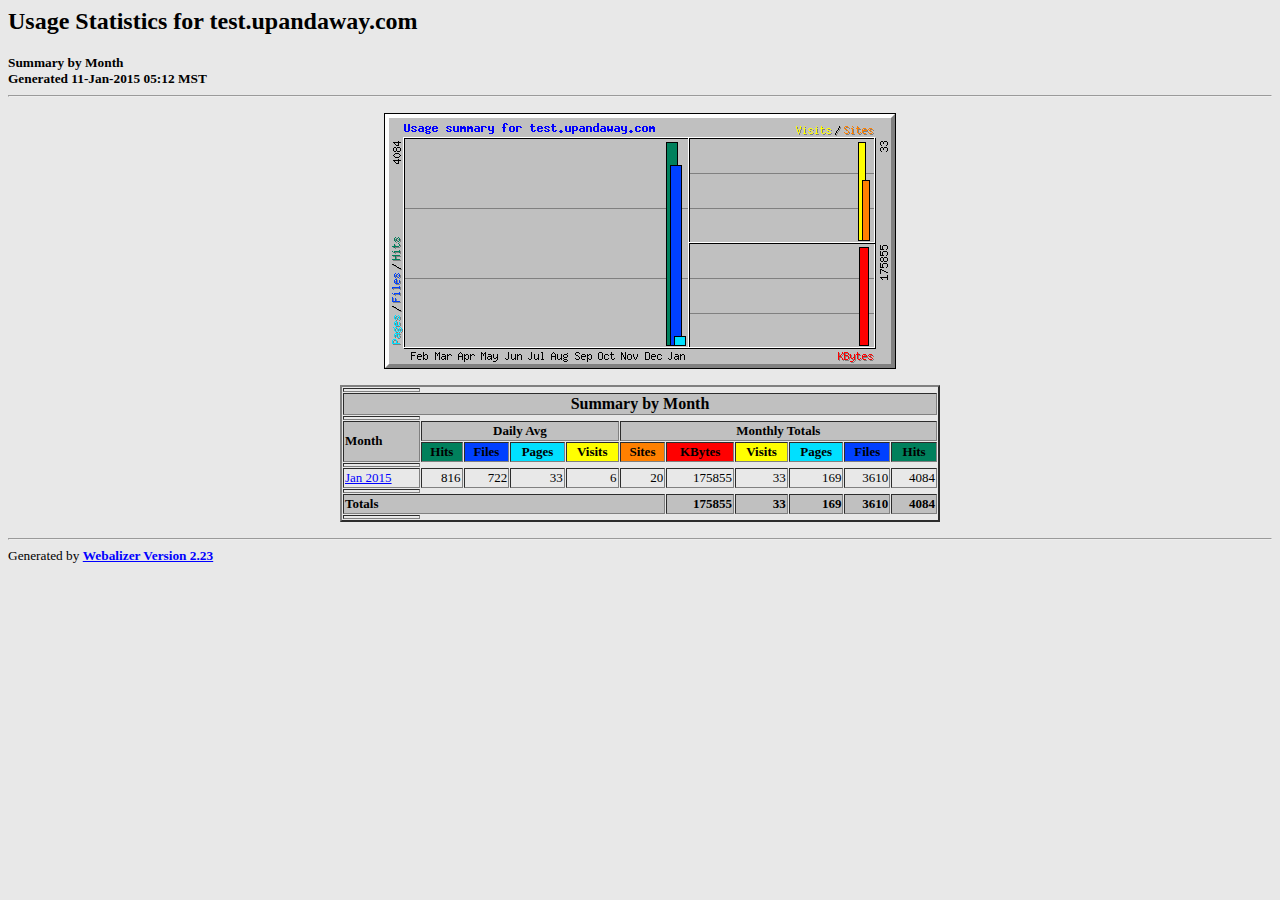
<file: backup-1.12.2015_02-24-53_upandaway/homedir/tmp/webalizer/index.html>
<!DOCTYPE HTML PUBLIC "-//W3C//DTD HTML 4.0 Transitional//EN">

<!-- Generated by The Webalizer  Ver. 2.23-05 -->
<!--                                          -->
<!-- Copyright 1997-2011  Bradford L. Barrett -->
<!--                                          -->
<!-- Distributed under the GNU GPL  Version 2 -->
<!--        Full text may be found at:        -->
<!--         http://www.webalizer.org         -->
<!--                                          -->
<!--  Give the power back to the programmers  -->
<!--   Support the Free Software Foundation   -->
<!--           (http://www.fsf.org)           -->
<!--                                          -->
<!-- *** Generated: 11-Jan-2015 05:12 MST *** -->

<HTML lang="en">
<HEAD>
 <TITLE>Usage Statistics for test.upandaway.com - Summary by Month</TITLE>
</HEAD>

<BODY BGCOLOR="#E8E8E8" TEXT="#000000" LINK="#0000FF" VLINK="#FF0000">
<H2>Usage Statistics for test.upandaway.com</H2>
<SMALL><STRONG>
Summary by Month<BR>
Generated 11-Jan-2015 05:12 MST<BR>
</STRONG></SMALL>
<CENTER>
<HR>
<P>
<IMG SRC="usage.png" ALT="Usage summary for test.upandaway.com" HEIGHT=256 WIDTH=512><P>
<TABLE WIDTH=600 BORDER=2 CELLSPACING=1 CELLPADDING=1>
<TR><TH HEIGHT=4></TH></TR>
<TR><TH COLSPAN=11 BGCOLOR="#C0C0C0" ALIGN=center>Summary by Month</TH></TR>
<TR><TH HEIGHT=4></TH></TR>
<TR><TH ALIGN=left ROWSPAN=2 BGCOLOR="#C0C0C0"><FONT SIZE="-1">Month</FONT></TH>
<TH ALIGN=center COLSPAN=4 BGCOLOR="#C0C0C0"><FONT SIZE="-1">Daily Avg</FONT></TH>
<TH ALIGN=center COLSPAN=6 BGCOLOR="#C0C0C0"><FONT SIZE="-1">Monthly Totals</FONT></TH></TR>
<TR><TH ALIGN=center BGCOLOR="#00805c"><FONT SIZE="-1">Hits</FONT></TH>
<TH ALIGN=center BGCOLOR="#0040ff"><FONT SIZE="-1">Files</FONT></TH>
<TH ALIGN=center BGCOLOR="#00e0ff"><FONT SIZE="-1">Pages</FONT></TH>
<TH ALIGN=center BGCOLOR="#ffff00"><FONT SIZE="-1">Visits</FONT></TH>
<TH ALIGN=center BGCOLOR="#ff8000"><FONT SIZE="-1">Sites</FONT></TH>
<TH ALIGN=center BGCOLOR="#ff0000"><FONT SIZE="-1">KBytes</FONT></TH>
<TH ALIGN=center BGCOLOR="#ffff00"><FONT SIZE="-1">Visits</FONT></TH>
<TH ALIGN=center BGCOLOR="#00e0ff"><FONT SIZE="-1">Pages</FONT></TH>
<TH ALIGN=center BGCOLOR="#0040ff"><FONT SIZE="-1">Files</FONT></TH>
<TH ALIGN=center BGCOLOR="#00805c"><FONT SIZE="-1">Hits</FONT></TH></TR>
<TR><TH HEIGHT=4></TH></TR>
<TR><TD NOWRAP><A HREF="usage_201501.html"><FONT SIZE="-1">Jan 2015</FONT></A></TD>
<TD ALIGN=right><FONT SIZE="-1">816</FONT></TD>
<TD ALIGN=right><FONT SIZE="-1">722</FONT></TD>
<TD ALIGN=right><FONT SIZE="-1">33</FONT></TD>
<TD ALIGN=right><FONT SIZE="-1">6</FONT></TD>
<TD ALIGN=right><FONT SIZE="-1">20</FONT></TD>
<TD ALIGN=right><FONT SIZE="-1">175855</FONT></TD>
<TD ALIGN=right><FONT SIZE="-1">33</FONT></TD>
<TD ALIGN=right><FONT SIZE="-1">169</FONT></TD>
<TD ALIGN=right><FONT SIZE="-1">3610</FONT></TD>
<TD ALIGN=right><FONT SIZE="-1">4084</FONT></TD></TR>
<TR><TH HEIGHT=4></TH></TR>
<TR><TH BGCOLOR="#C0C0C0" COLSPAN=6 ALIGN=left><FONT SIZE="-1">Totals</FONT></TH>
<TH BGCOLOR="#C0C0C0" ALIGN=right><FONT SIZE="-1">175855</FONT></TH>
<TH BGCOLOR="#C0C0C0" ALIGN=right><FONT SIZE="-1">33</FONT></TH>
<TH BGCOLOR="#C0C0C0" ALIGN=right><FONT SIZE="-1">169</FONT></TH>
<TH BGCOLOR="#C0C0C0" ALIGN=right><FONT SIZE="-1">3610</FONT></TH>
<TH BGCOLOR="#C0C0C0" ALIGN=right><FONT SIZE="-1">4084</FONT></TH></TR>
<TR><TH HEIGHT=4></TH></TR>
</TABLE>
</CENTER>
<P>
<HR>
<TABLE WIDTH="100%" CELLPADDING=0 CELLSPACING=0 BORDER=0>
<TR>
<TD ALIGN=left VALIGN=top>
<SMALL>Generated by
<A HREF="http://www.webalizer.org/"><STRONG>Webalizer Version 2.23</STRONG></A>
</SMALL>
</TD>
</TR>
</TABLE>

<!-- Webalizer Version 2.23-05 (Mod: 14-Apr-2011) -->

</BODY>
</HTML>
</file>
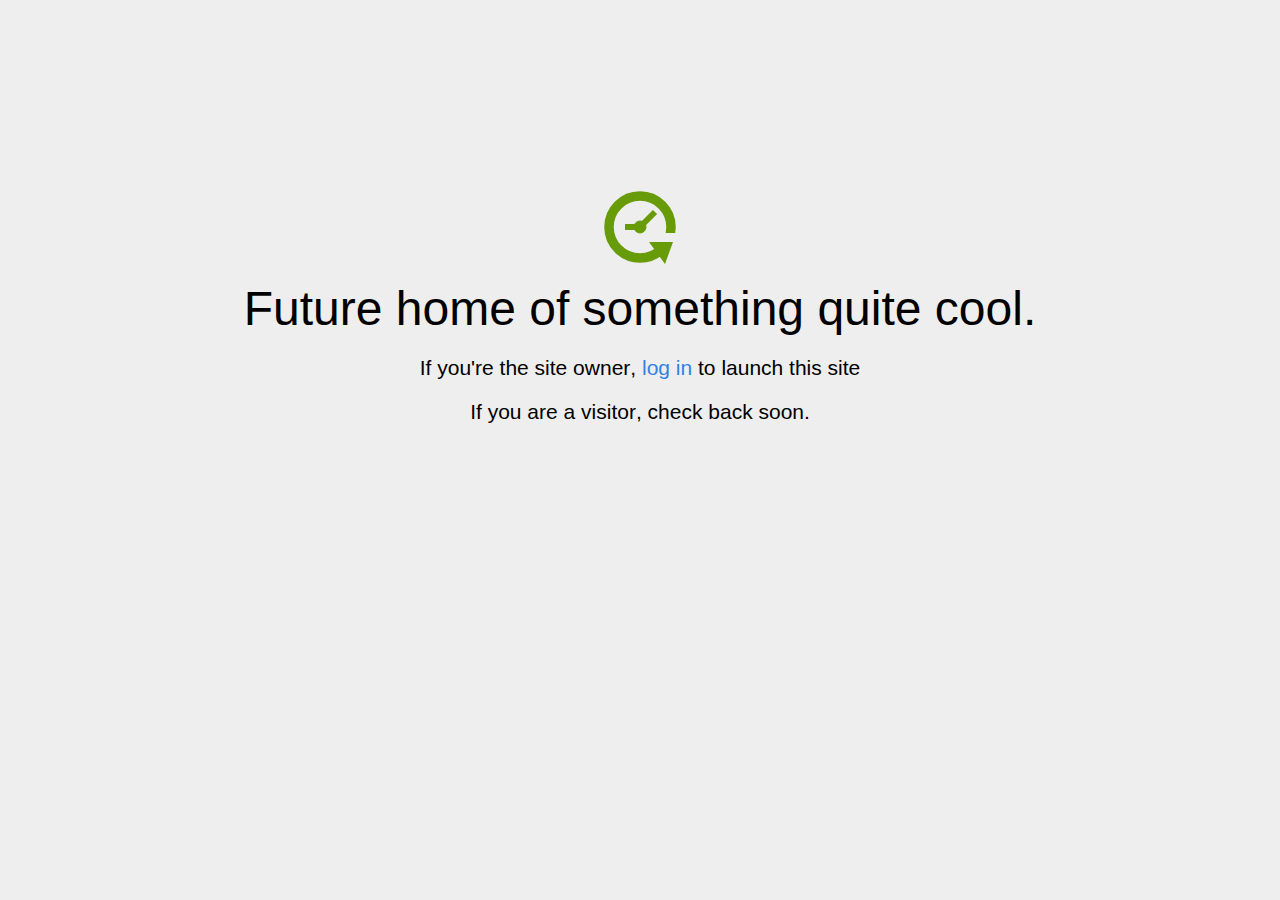
<file: home.html>
<!DOCTYPE html>
<html>
<head>
<title>Coming Soon</title>
<meta http-equiv="content-type" content="text/html; charset=utf-8" >
<meta name="viewport" content="width=device-width, initial-scale=1.0">
<style type="text/css">
body {
  /*background: linear-gradient(90deg, white, gray);*/
  background-color: #eee;
}

body, h1, p {
  font-family: "Helvetica Neue", "Segoe UI", Segoe, Helvetica, Arial, "Lucida Grande", sans-serif;
  font-weight: normal;
  margin: 0;
  padding: 0;
  text-align: center;
}

.container {
  margin-left:  auto;
  margin-right:  auto;
  margin-top: 177px;
  max-width: 1170px;
  padding-right: 15px;
  padding-left: 15px;
}

.row:before, .row:after {
  display: table;
  content: " ";
}

h1 {
  font-size: 48px;
  font-weight: 300;
  margin: 0 0 20px 0;
}

.lead {
  font-size: 21px;
  font-weight: 200;
  margin-bottom: 20px;
}

p {
  margin: 0 0 10px;
}

a {
  color: #3282e6;
  text-decoration: none;
}
</style>
</head>

<body>
<div class="container text-center" id="error">

  <svg height="100" width="100">
    <circle cx="50" cy="50" r="31" stroke="#679b08" stroke-width="9.5" fill="none" />
    <circle cx="50" cy="50" r="6" stroke="#679b08" stroke-width="1" fill="#679b08" />
    <line x1="50" y1="50" x2="35" y2="50" style="stroke:#679b08;stroke-width:6" />
    <line x1="65" y1="35" x2="50" y2="50" style="stroke:#679b08;stroke-width:6" />
    <path d="M59 65 L83 65 L75 87 Z" fill="#679b08" />
    <rect width="20" height="9" x="70" y="56" style="fill:#eee;stroke-width:0;" />
  </svg>
  <div class="row">
    <div class="col-md-12">
      <div class="main-icon text-success"><span class="uxicon uxicon-clock-refresh"></span></div>
      <h1>Future home of something quite cool.</h1>
      <p class="lead">If you're the <strong>site owner</strong>, <a href="/cpanel">log in</a> to launch this site</p>
      <p class="lead">If you are a <strong>visitor</strong>, check back soon.</p>
    </div>
  </div>

</div>

</body>
</html>
</file>
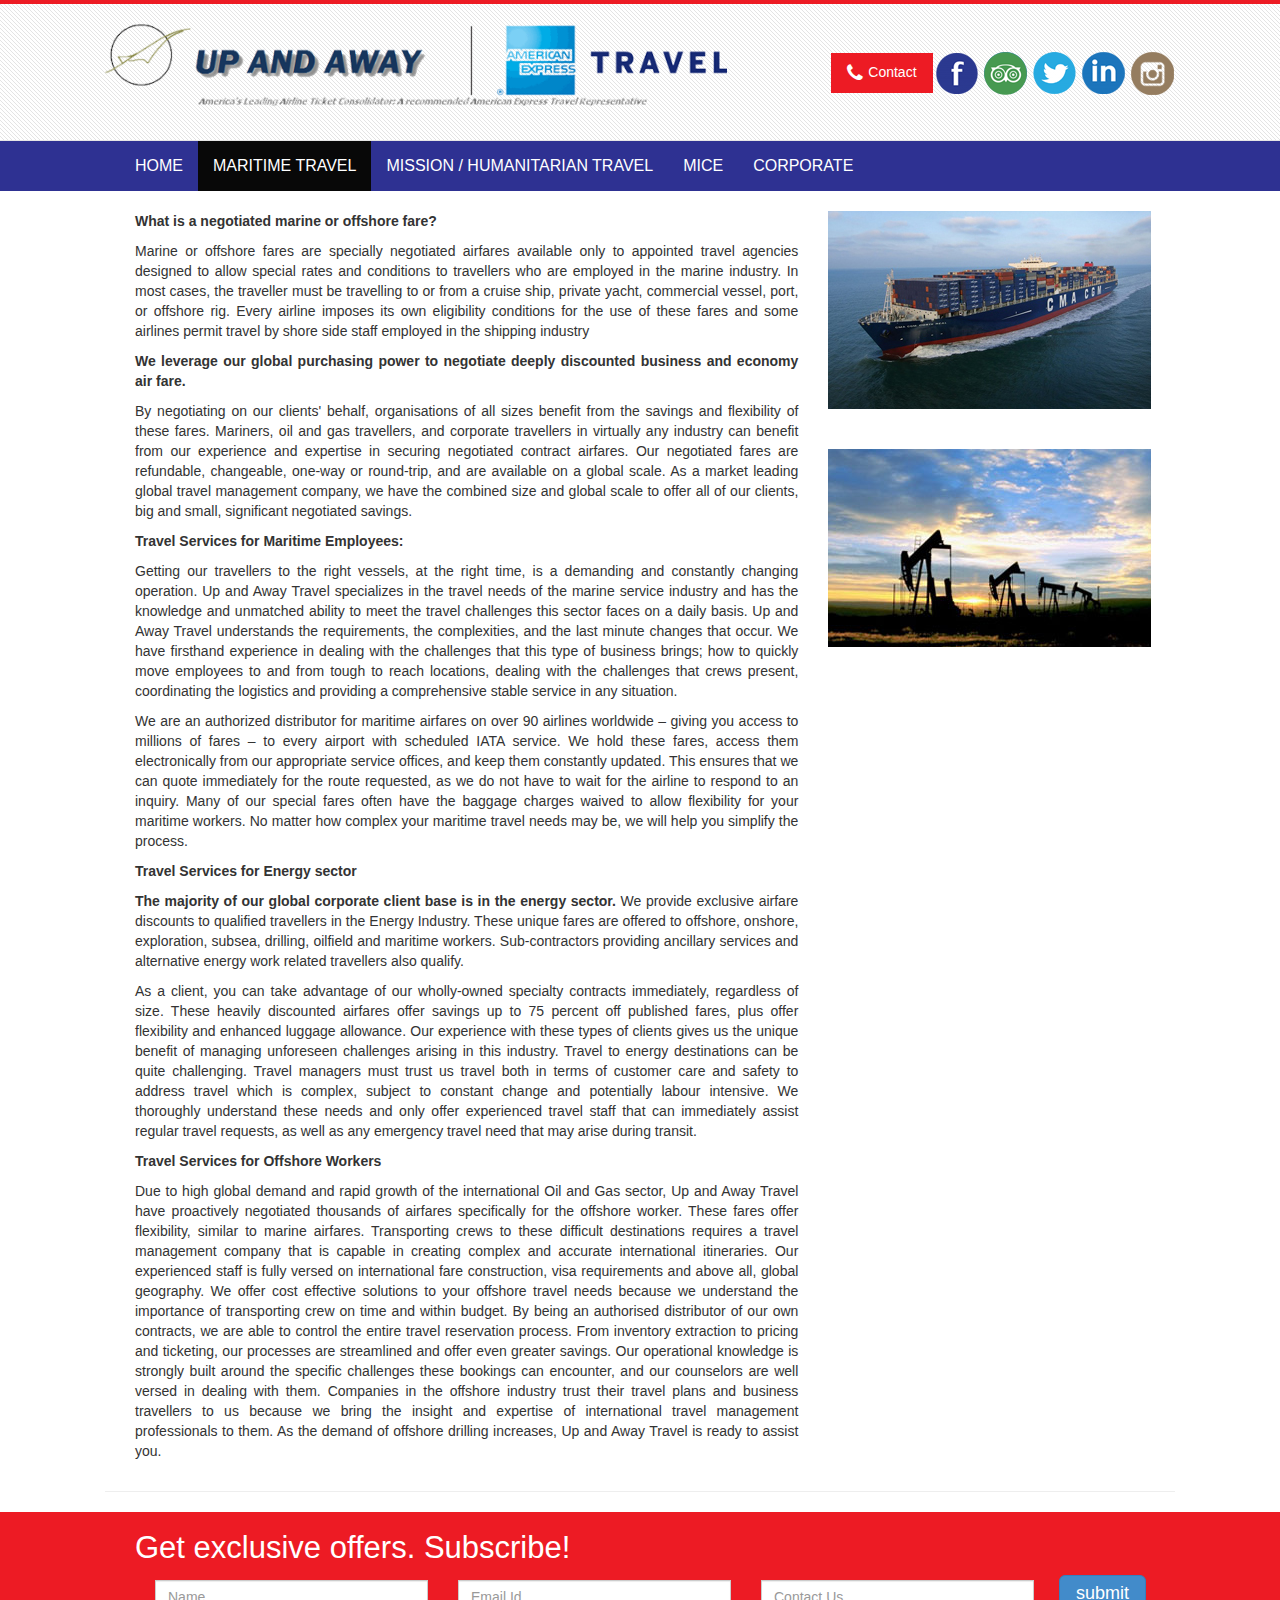
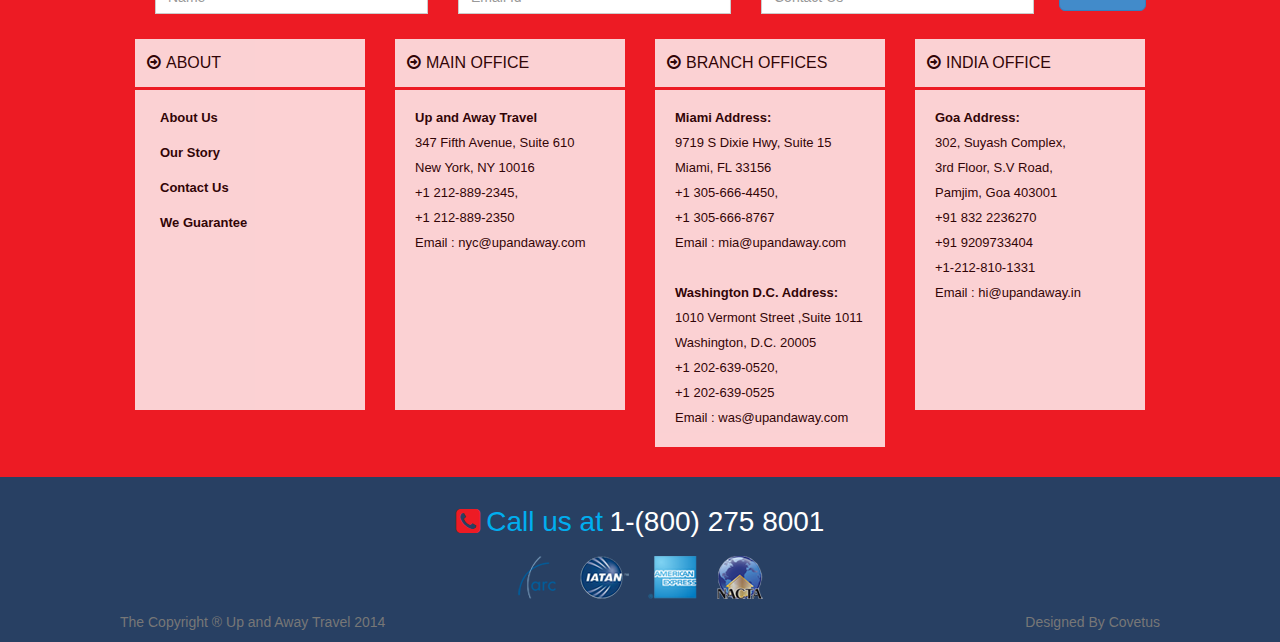
<file: maritime.html>
<!DOCTYPE html>
<html lang="en">
<head>
<meta charset="utf-8">
<meta http-equiv="X-UA-Compatible" content="IE=edge">
<meta name="viewport" content="width=device-width, initial-scale=1.0">
<meta name="description" content="">
<meta name="author" content="">
<link rel="shortcut icon" href="../../docs-assets/ico/favicon.png">
<title>UAA-Maritime</title>

<!-- Bootstrap core CSS -->
<link href="css/bootstrap.css" rel="stylesheet">

<!-- Custom styles for this template -->
<link href="css/jumbotron-narrow.css" rel="stylesheet">

<!-- Just for debugging purposes. Don't actually copy this line! -->
<!--[if lt IE 9]><script src="../../docs-assets/js/ie8-responsive-file-warning.js"></script><![endif]-->

<!-- HTML5 shim and Respond.js IE8 support of HTML5 elements and media queries -->
<!--[if lt IE 9]>
      <script src="https://oss.maxcdn.com/libs/html5shiv/3.7.0/html5shiv.js"></script>
      <script src="https://oss.maxcdn.com/libs/respond.js/1.3.0/respond.min.js"></script>
    <![endif]-->

<link href="css/my_style.css" rel="stylesheet" type="text/css" />
<link href="css/bootstrap.min.css" rel="stylesheet" type="text/css">
<link href="font/css/font-awesome.min.css" rel="stylesheet">
<link href="font/css/font-awesome.css" rel="stylesheet">
<!--search box css-->
<link href="search/search_st.css" rel="stylesheet" type="text/css" />
<link href="search/calender.css" rel="stylesheet" type="text/css"  />
<link href="search/dropdown.css" rel="stylesheet" type="text/css"   />
<link href="search/menu.css" rel="stylesheet" type="text/css"  />
<link href="search/style.css" rel="stylesheet" type="text/css" />
<!--search box css-->
</head>

<body>
<!--top red color-->
<div class="header top">
  <div class="container"> </div>
</div>
<!--top red color--> 

<!--logo and button-->
<div class="header logo">
  <div class="container">
    <div class="nav nav-pills pull-right"> 
    <span type="button" class="btn btn-lg btn-default contact"><i class="fa fa-phone contact_inner"></i>Contact</span> 
    
    <span type="button" class="log">
    <img src="images/fb.png" />
     <img src="images/trip_adviso1.png" />
      <img src="images/tw.png" />
       <img src="images/linkdin.png" />
        <img src="images/instagram_1.png" />
    </span>
     
      </div>
    <h3 class="text-muted"><a href="index.php"><img src="images/logo.png" /></a></h3>
  </div>
</div>
<!--logo and button-->

<div class="clearfix"></div>

<!--navigation-->
<nav class="navbar navbar-inverse my_nav" role="navigation">
  <div class="container">
    <div class="navbar-header">
      <button type="button" class="navbar-toggle collapsed" data-toggle="collapse" data-target="#navbar" aria-expanded="false" aria-controls="navbar"> <span class="sr-only">Toggle navigation</span> <span class="icon-bar"></span> <span class="icon-bar"></span> <span class="icon-bar"></span> </button>
<!--      <a class="navbar-brand" href="index_home.html">Home</a> </div>
-->    <div id="navbar" class="navbar-collapse collapse" aria-expanded="false" style="height: 1px;">
      <ul class="nav navbar-nav">
      	<li><a href="index.php">HOME</a></li>
        <li class="active"><a href="maritime.html">MARITIME TRAVEL</a></li>
        <li><a href="missiontravel.html">MISSION / HUMANITARIAN TRAVEL</a></li>
        <li><a href="mice.html">MICE</a></li>
        <li><a href="corporate.html">CORPORATE</a></li>
      </ul>
    </div>
    <!--/.nav-collapse --> 
  </div>
</nav>
<!--navigation-->

<div class="clearfix"></div>

<!--Content start-->
<div class="container">
  <div class="col-lg-12">
  		<div class="col-lg-8 pull-left">
        <p><strong>What is a negotiated marine or offshore fare? </strong></p>
		<p>
        Marine or offshore fares are specially negotiated airfares available only to appointed travel agencies designed to allow special rates and conditions to travellers who are employed in the marine industry. In most cases, the traveller must be travelling to or from a cruise ship, private yacht, commercial vessel, port, or offshore rig. Every airline imposes its own eligibility conditions for the use of these fares and some airlines permit travel by shore side staff employed in the shipping industry
        </p>
        <p>
        <strong>We leverage our global purchasing power to negotiate deeply discounted business and economy air fare.</strong>
        </p>
        <p>
        By negotiating on our clients' behalf, organisations of all sizes benefit from the savings and flexibility of these fares. Mariners, oil and gas travellers, and corporate travellers in virtually any industry can benefit from our experience and expertise in securing negotiated contract airfares. Our negotiated fares are refundable, changeable, one-way or round-trip, and are available on a global scale.
As a market leading global travel management company, we have the combined size and global scale to offer all of our clients, big and small, significant negotiated savings.
        </p>
        <p>
        <strong>Travel Services for Maritime Employees:</strong>
        </p>
        <p>
        Getting our travellers to the right vessels, at the right time, is a demanding and constantly changing operation. Up and Away Travel specializes in the travel needs of the marine service industry and has the knowledge and unmatched ability to meet the travel challenges this sector faces on a daily basis. Up and Away Travel understands the requirements, the complexities, and the last minute changes that occur. We have firsthand experience in dealing with the challenges that this type of business brings; how to quickly move employees to and from tough to reach locations, dealing with the challenges that crews present, coordinating the logistics and providing a comprehensive stable service in any situation.
        </p>
        <p>
        We are an authorized distributor for maritime airfares on over 90 airlines worldwide – giving you access to millions of fares – to every airport with scheduled IATA service. We hold these fares, access them electronically from our appropriate service offices, and keep them constantly updated. This ensures that we can quote immediately for the route requested, as we do not have to wait for the airline to respond to an inquiry. Many of our special fares often have the baggage charges waived to allow flexibility for your maritime workers.
No matter how complex your maritime travel needs may be, we will help you simplify the process.
        </p>
        <p><strong>Travel Services for Energy sector</strong></p>
        <p>
        <strong>The majority of our global corporate client base is in the energy sector.</strong> We provide exclusive airfare discounts to qualified travellers in the Energy Industry. These unique fares are offered to offshore, onshore, exploration, subsea, drilling, oilfield and maritime workers. Sub-contractors providing ancillary services and alternative energy work related travellers also qualify.
        </p>
        <p>
        As a client, you can take advantage of our wholly-owned specialty contracts immediately, regardless of size. These heavily discounted airfares offer savings up to 75 percent off published fares, plus offer flexibility and enhanced luggage allowance.
Our experience with these types of clients gives us the unique benefit of managing unforeseen challenges arising in this industry. Travel to energy destinations can be quite challenging. Travel managers must trust us travel both in terms of customer care and safety to address travel which is complex, subject to constant change and potentially labour intensive. We thoroughly understand these needs and only offer experienced travel staff that can immediately assist regular travel requests, as well as any emergency travel need that may arise during transit.
        </p>
        <p><strong>Travel Services for Offshore Workers</strong></p>
        <p>
        Due to high global demand and rapid growth of the international Oil and Gas sector, Up and Away Travel have proactively negotiated thousands of airfares specifically for the offshore worker. These fares offer flexibility, similar to marine airfares.
Transporting crews to these difficult destinations requires a travel management company that is capable in creating complex and accurate international itineraries. Our experienced staff is fully versed on international fare construction, visa requirements and above all, global geography. We offer cost effective solutions to your offshore travel needs because we understand the importance of transporting crew on time and within budget.
By being an authorised distributor of our own contracts, we are able to control the entire travel reservation process. From inventory extraction to pricing and ticketing, our processes are streamlined and offer even greater savings. Our operational knowledge is strongly built around the specific challenges these bookings can encounter, and our counselors are well versed in dealing with them.
Companies in the offshore industry trust their travel plans and business travellers to us because we bring the insight and expertise of international travel management professionals to them. As the demand of offshore drilling increases, Up and Away Travel is ready to assist you.

        </p>
        </div>
        <div class="col-lg-4 pull-right"><img src="images/maritime.jpg">
        <br><br><br>
        <img src="images/maritime2.jpg">
        </div>
        <div class="clearfix">&nbsp;</div>
        
  </div>
  <hr>
  
</div>
<!--Content End-->

<div class="clearfix"></div>
<!--<div class="header foot_bg2">
  <div class="footer foot2_inner">
    <div class="col-lg-12 column text-center">
      <ul>
        <li><a href="http://www.airfasttickets.com/Flight">Flights</a></li>
        <li><a href="http://www.airfasttickets.com/Hotel">Hotels</a></li>
        <li><a href="http://www.airfasttickets.com/VacationPackage">Packages</a></li>
        <li><a href="http://www.airfasttickets.com/Car">Cars</a></li>
        <li><a href="http://www.airfasttickets.com/Cruises">Cruises</a></li>
      </ul>
    </div>
  </div>
</div>-->
<div class="footer foot_bg">
  <div class="container">
    <div class="col-lg-12">
      <div class="col-lg-12 pull-left subscribe">
        <h3>Get exclusive offers. Subscribe!</h3>
         <div class="col-xs-12 col-lg-4">
    <input type="text" class="form-control" placeholder="Name">
  </div>
            <div class="col-xs-12 col-lg-4">
    <input type="text" class="form-control" placeholder="Email Id">
  </div>
            <div class="col-xs-12 col-lg-4">
    <input type="text" class="form-control" placeholder="Contact Us">
  </div>
           <div class="col-xs-12 col-lg-1">
    <button type="button" class="btn btn-lg btn-primary">submit</button>
  </div>
      </div>
      
      <div class="clearfix"></div>
    </div>
    <div class="clearfix"> &nbsp;</div>
    <div class="col-lg-12 foot_4box">
      <div class="col-lg-3 foot_box1 foot_box4">
        <h3><span class="fa fa-arrow-circle-o-right"></span>ABOUT</h3>
        <ul>
          <li><a href="about.html"><strong>About Us</strong></a></li>
          <li><a href="ourstory.html"><strong>Our Story</strong></a></li>
          <li><a href="contactus.html"><strong>Contact Us</strong></a></li>
          <li><a href="weguarantee.html"><strong>We Guarantee</strong></a></li>
          <li style="display: none;"><a href="#"><strong>Best Price Guarantee</strong></a></li>
        </ul>
      </div>
      <div class="col-lg-3 foot_box4">
        <h3><span class="fa fa-arrow-circle-o-right"></span>Main Office</h3>
        <ul>
          <li>
            <p><strong>Up and Away Travel</strong><br>
              347 Fifth Avenue, Suite 610<br>
              New York, NY 10016<br>
              +1 212-889-2345,<br>
              +1 212-889-2350<br>
              Email : nyc@upandaway.com
              </p>
          </li>
        </ul>
      </div>
      <div class="col-lg-3 foot_box3">
        <h3><span class="fa fa-arrow-circle-o-right"></span>Branch Offices</h3>
        <ul>
          <li> <strong>Miami Address:</strong><br>
            9719 S Dixie Hwy, Suite 15<br>
            Miami, FL 33156<br>
            +1 305-666-4450,<br>
            +1 305-666-8767<br>
            Email : mia@upandaway.com
            <br> <br>
            <strong>Washington D.C. Address:</strong><br>
            1010 Vermont Street ,Suite 1011<br>
            Washington, D.C. 20005<br>
            +1 202-639-0520,<br>
            +1 202-639-0525<br> 
            Email : was@upandaway.com
            </li>
        </ul>
      </div>
      <div class="col-lg-3 foot_box4">
        <h3><span class="fa fa-arrow-circle-o-right"></span>India Office</h3>
        <ul>
          <li> <strong>Goa Address:</strong> <br>
            302, Suyash Complex,<br>
            3rd Floor,  S.V Road,<br>
            Pamjim, Goa 403001<br>
            +91 832 2236270<br>
            +91 9209733404<br>
            +1-212-810-1331<br> 
            Email : hi@upandaway.in
            </li>
        </ul>
      </div>
    </div>
  </div>
  <div class="clearfix">&nbsp;</div>
  <div class="col-lg-12  botom_foot">
    <h3><span><i class="fa fa-phone-square ph"></i></span> <span class="give_us">Call us at</span> <span class="no">1-(800) 275 8001</span></h3>
    <div class="container"> <img src="images/footerlogo.png"> </div>
    <div class="clearfix"></div>
    <div class="container copyfoot"> <span class="pull-left col-lg-5 text-left">The Copyright ® Up and Away Travel 2014 </span> <span class="pull-right col-lg-5 text-right">Designed By Covetus</span> </div>
    <div class="clearfix"></div>
  </div>
</div>

<!-- Bootstrap core JavaScript
    ================================================== --> 
<!-- Placed at the end of the document so the pages load faster --> 
<script src="https://ajax.googleapis.com/ajax/libs/jquery/1.11.1/jquery.min.js"></script> 
<script src="css/bootstrap.min.js"></script>
</body>
</html>
</file>
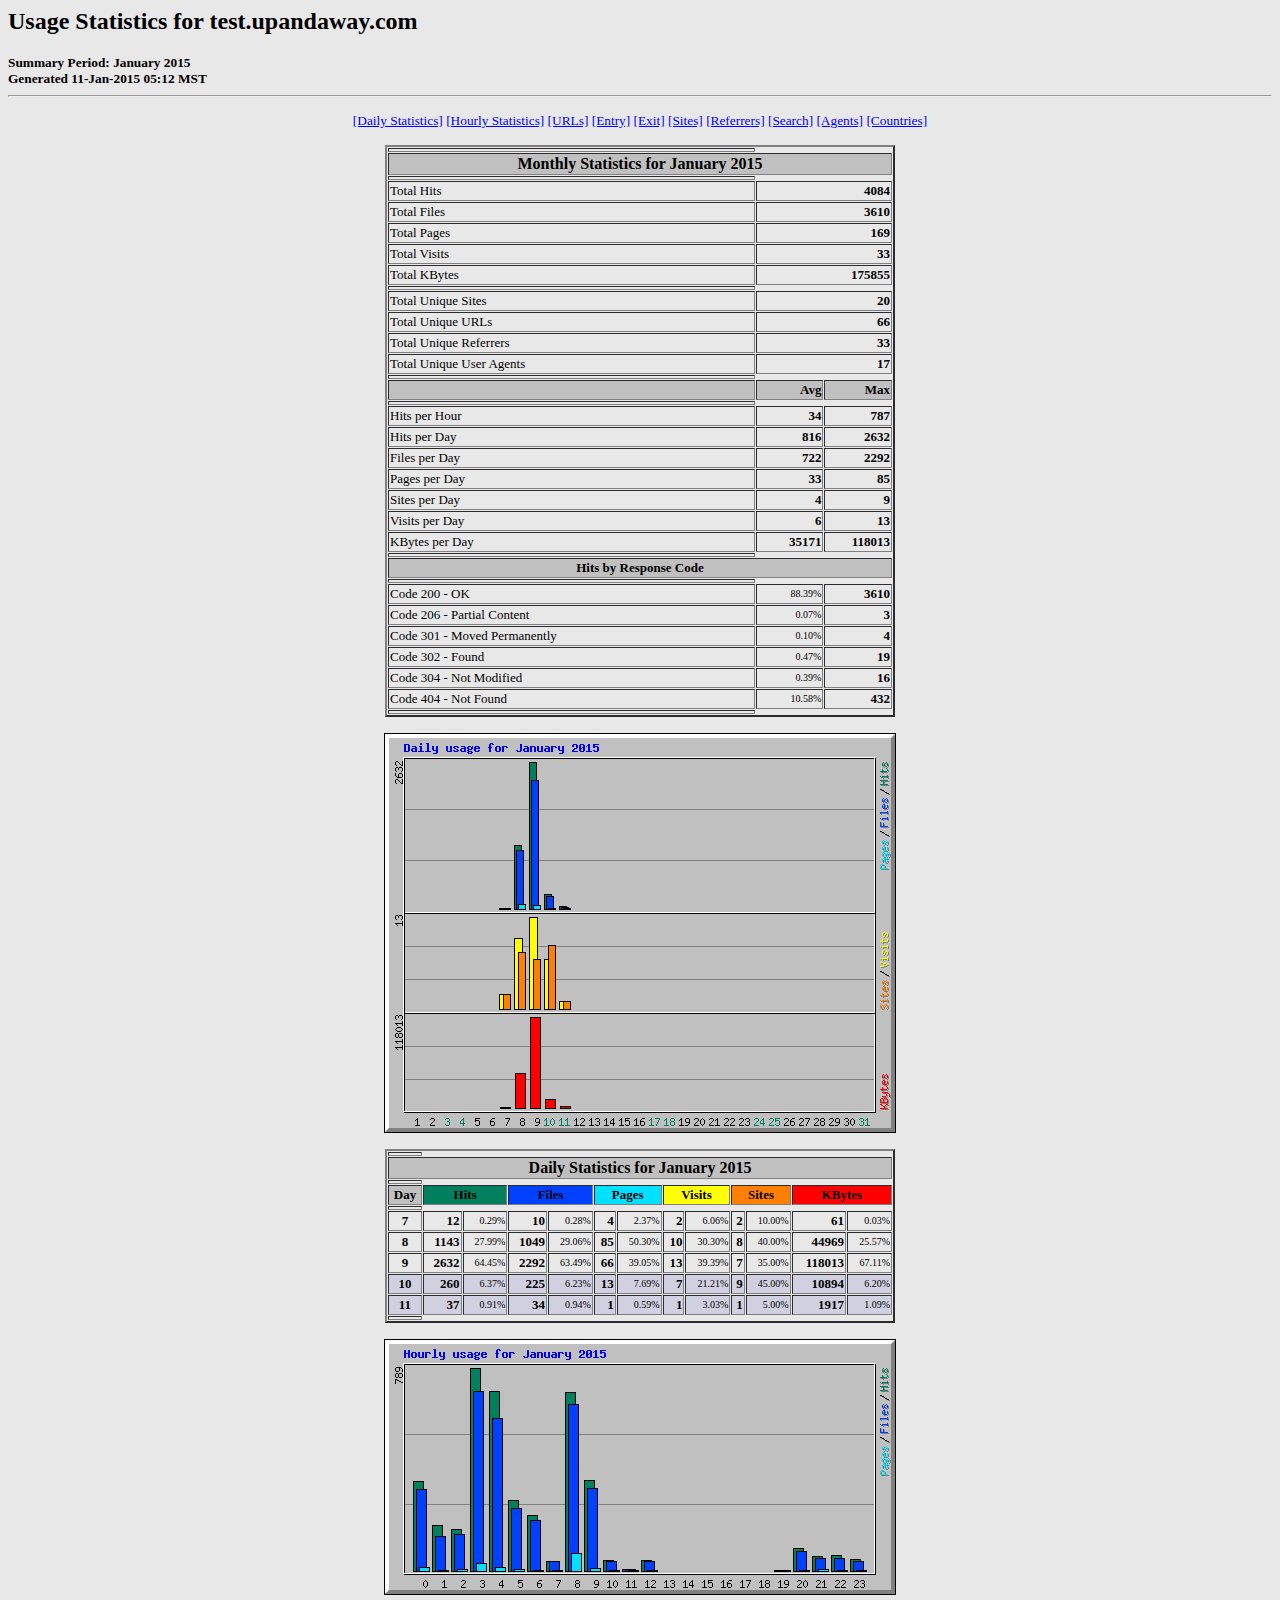
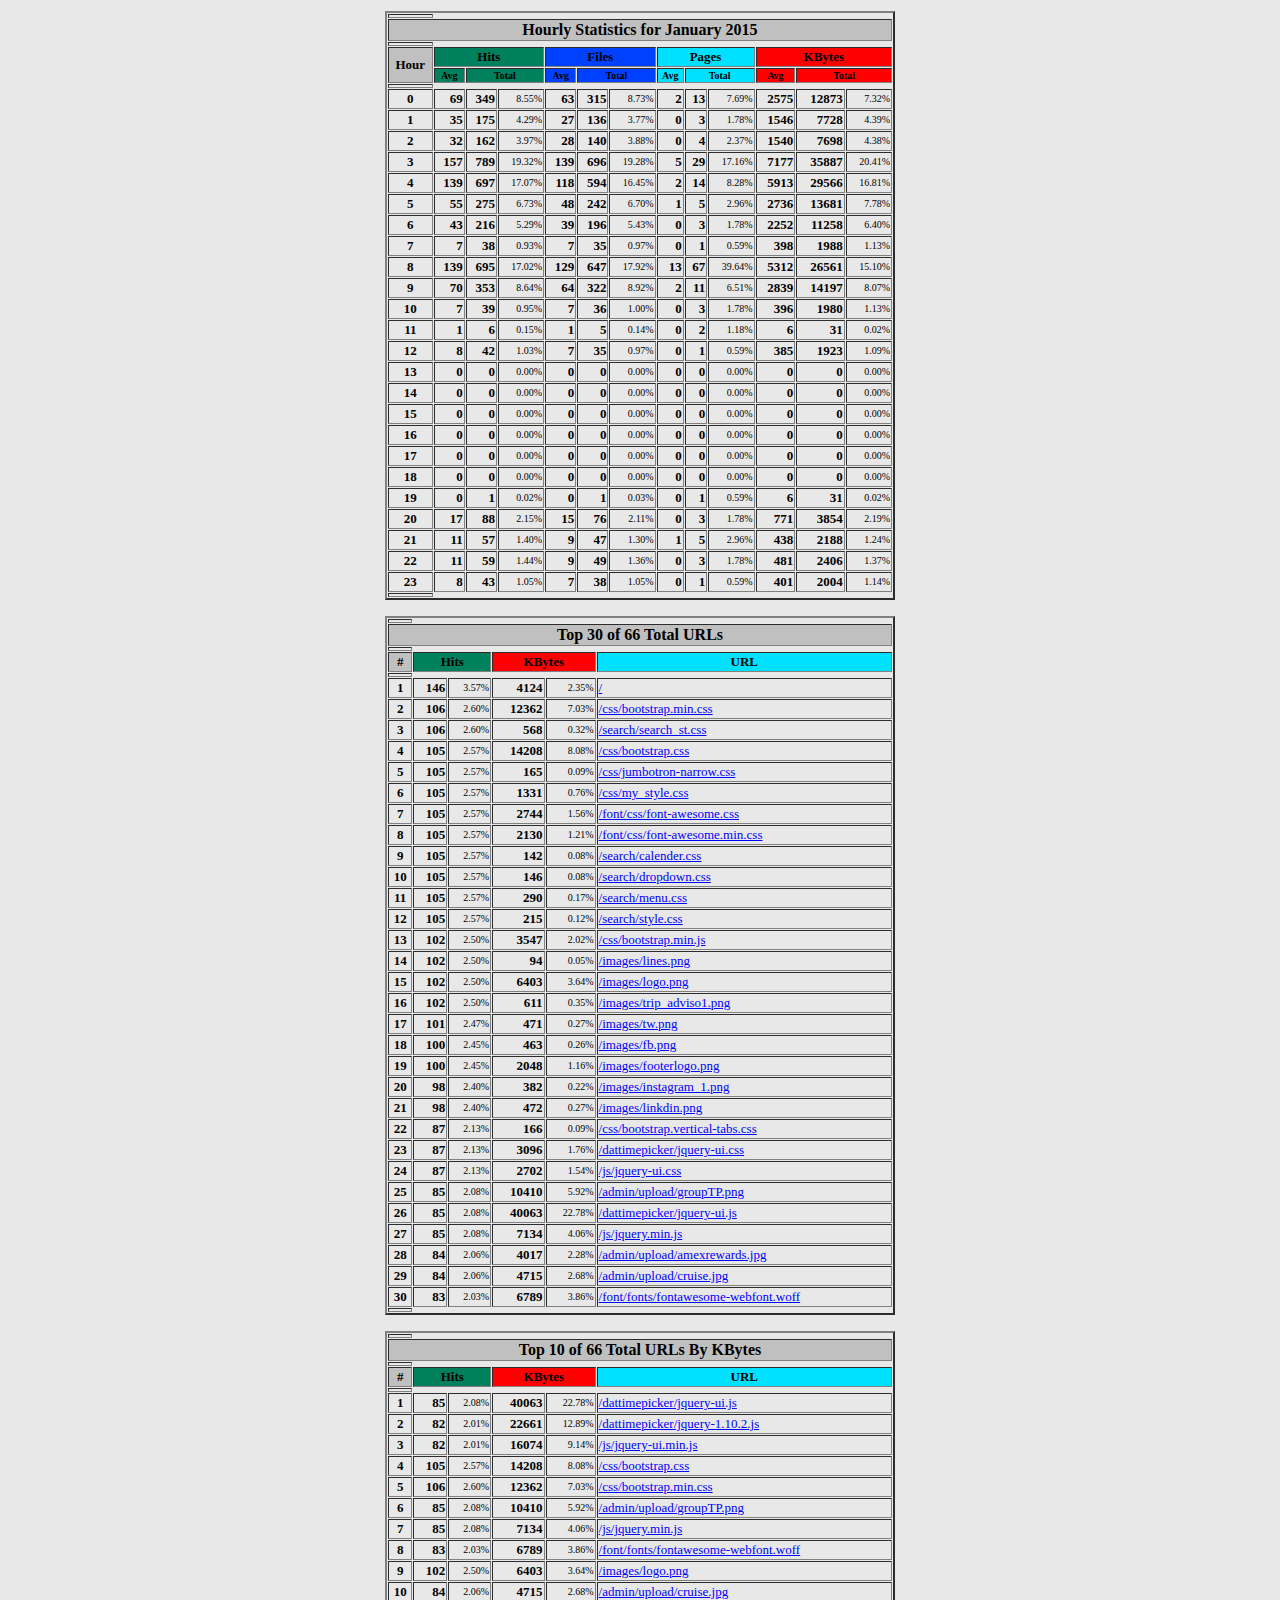
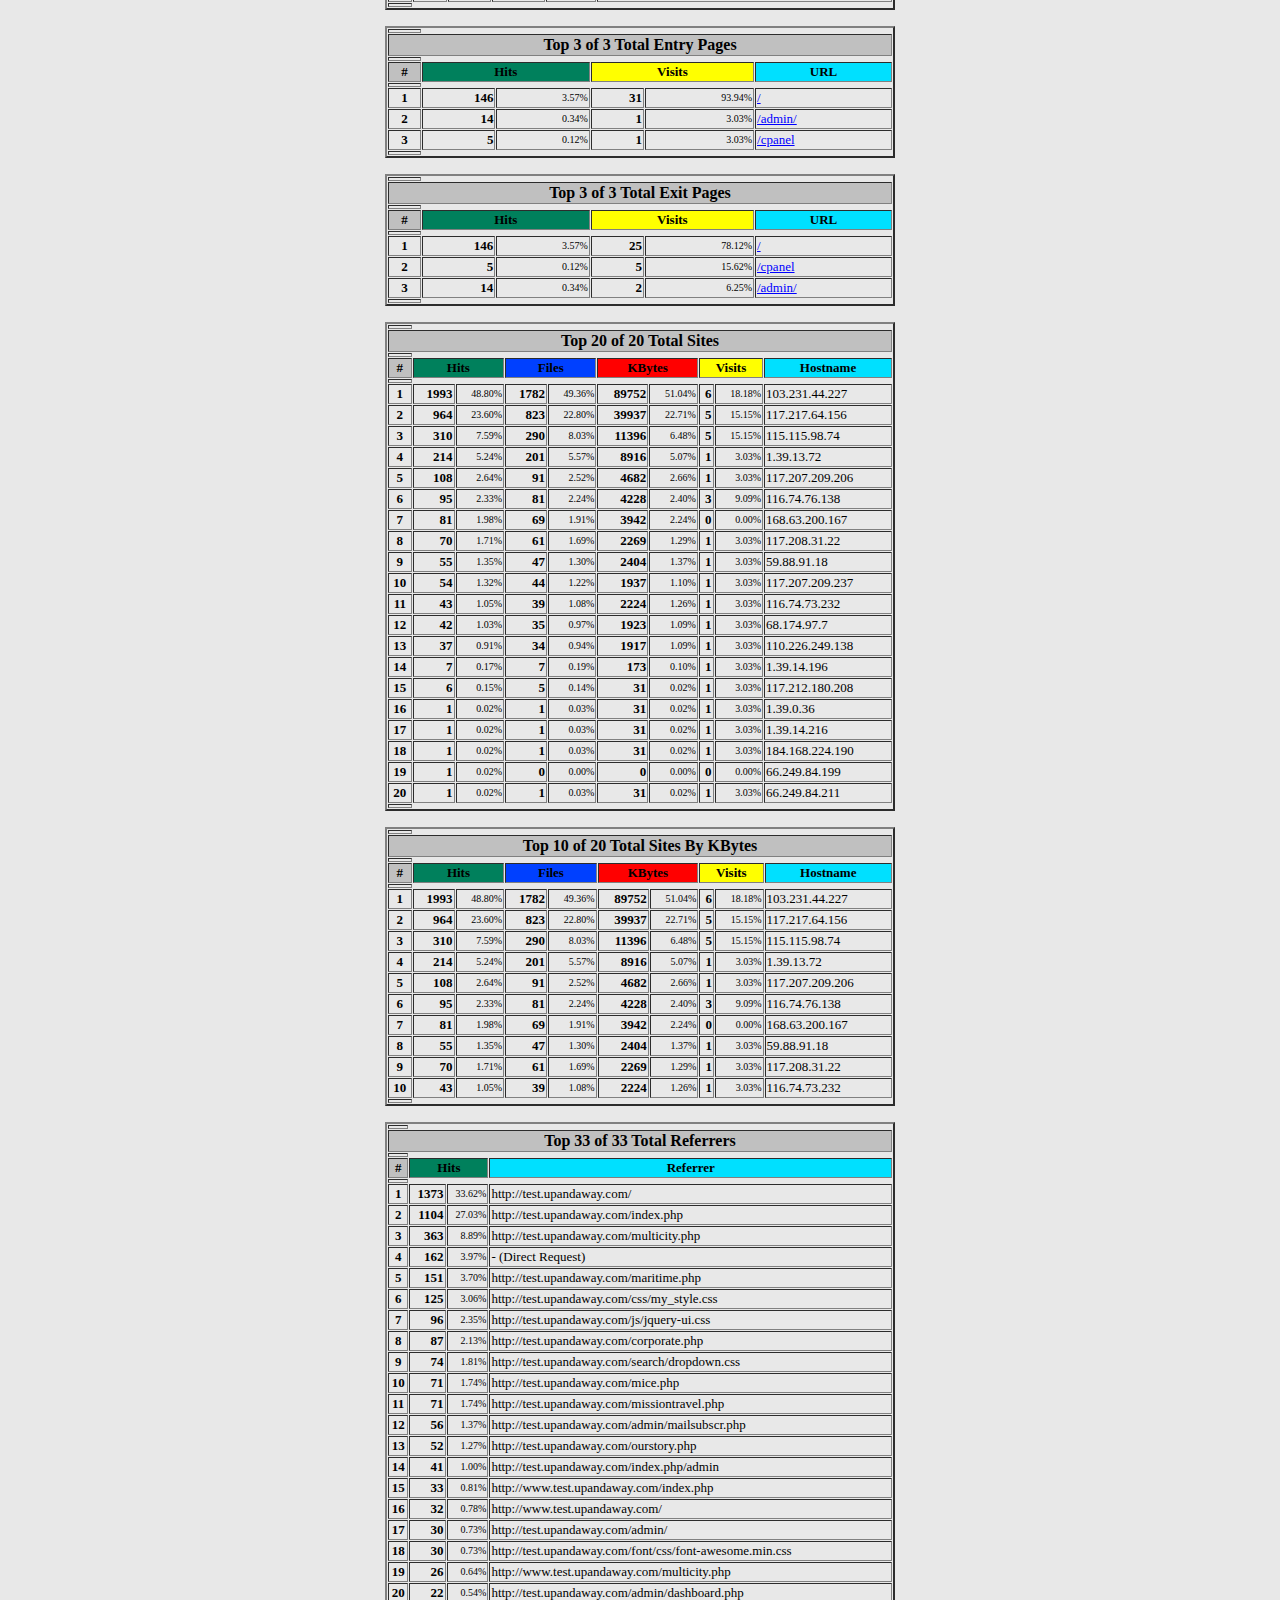
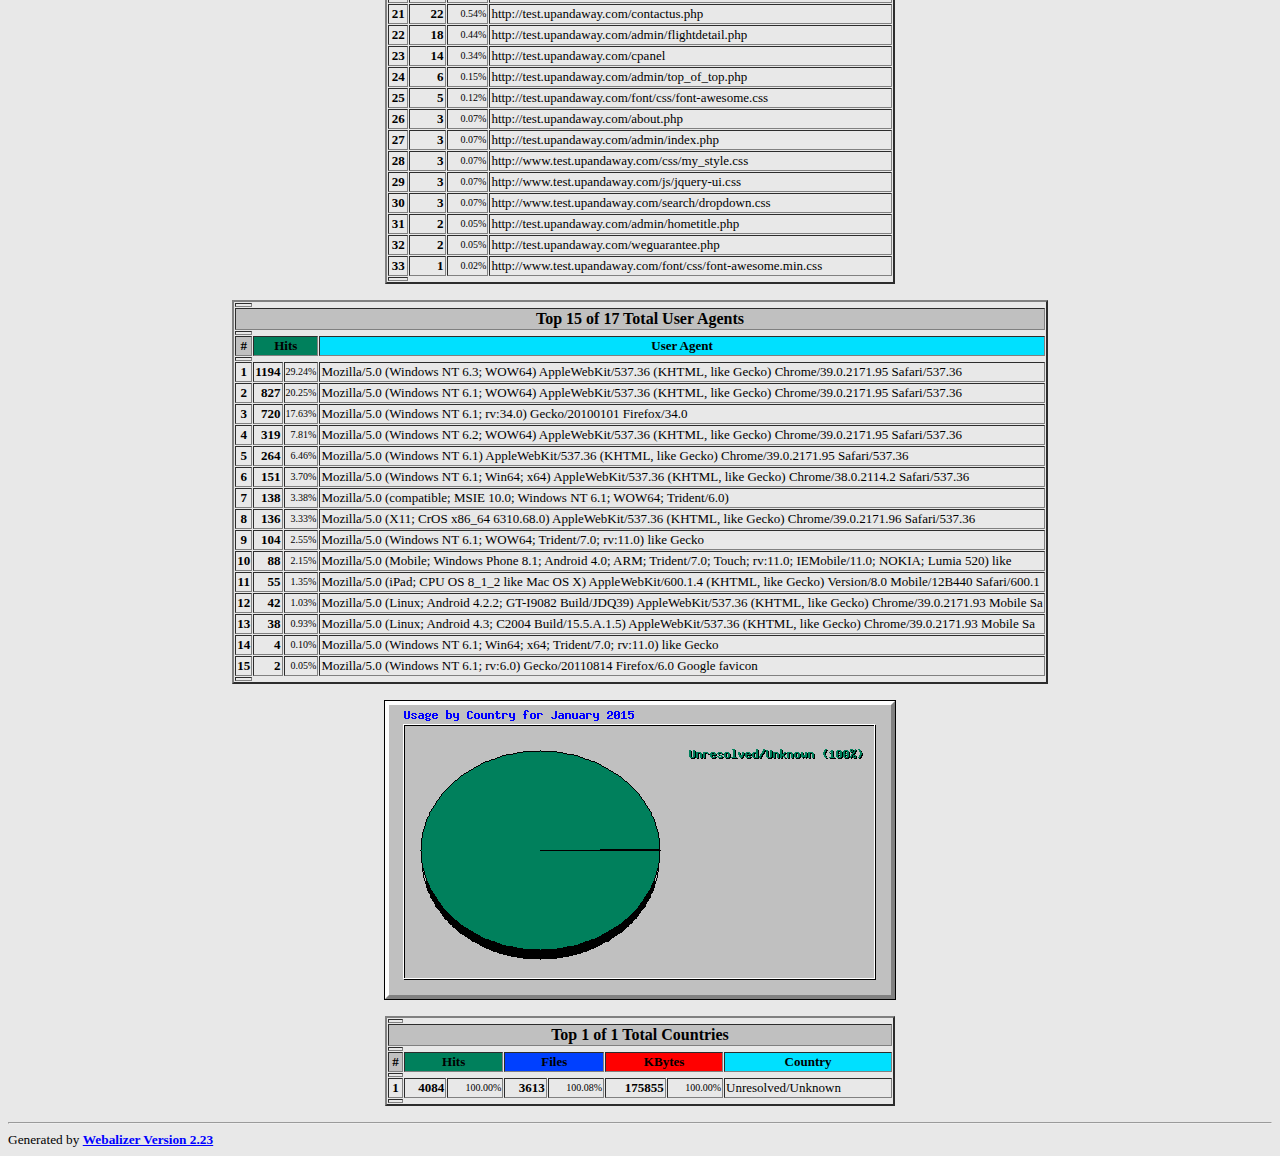
<file: backup-1.12.2015_02-24-53_upandaway/homedir/tmp/webalizer/usage_201501.html>
<!DOCTYPE HTML PUBLIC "-//W3C//DTD HTML 4.0 Transitional//EN">

<!-- Generated by The Webalizer  Ver. 2.23-05 -->
<!--                                          -->
<!-- Copyright 1997-2011  Bradford L. Barrett -->
<!--                                          -->
<!-- Distributed under the GNU GPL  Version 2 -->
<!--        Full text may be found at:        -->
<!--         http://www.webalizer.org         -->
<!--                                          -->
<!--  Give the power back to the programmers  -->
<!--   Support the Free Software Foundation   -->
<!--           (http://www.fsf.org)           -->
<!--                                          -->
<!-- *** Generated: 11-Jan-2015 05:12 MST *** -->

<HTML lang="en">
<HEAD>
 <TITLE>Usage Statistics for test.upandaway.com - January 2015</TITLE>
</HEAD>

<BODY BGCOLOR="#E8E8E8" TEXT="#000000" LINK="#0000FF" VLINK="#FF0000">
<H2>Usage Statistics for test.upandaway.com</H2>
<SMALL><STRONG>
Summary Period: January 2015<BR>
Generated 11-Jan-2015 05:12 MST<BR>
</STRONG></SMALL>
<CENTER>
<HR>
<P>
<SMALL>
<A HREF="#DAYSTATS">[Daily Statistics]</A>
<A HREF="#HOURSTATS">[Hourly Statistics]</A>
<A HREF="#TOPURLS">[URLs]</A>
<A HREF="#TOPENTRY">[Entry]</A>
<A HREF="#TOPEXIT">[Exit]</A>
<A HREF="#TOPSITES">[Sites]</A>
<A HREF="#TOPREFS">[Referrers]</A>
<A HREF="#TOPSEARCH">[Search]</A>
<A HREF="#TOPAGENTS">[Agents]</A>
<A HREF="#TOPCTRYS">[Countries]</A>
</SMALL>
<P>
<TABLE WIDTH=510 BORDER=2 CELLSPACING=1 CELLPADDING=1>
<TR><TH HEIGHT=4></TH></TR>
<TR><TH COLSPAN=3 ALIGN=center BGCOLOR="#C0C0C0">Monthly Statistics for January 2015</TH></TR>
<TR><TH HEIGHT=4></TH></TR>
<TR><TD WIDTH=380><FONT SIZE="-1">Total Hits</FONT></TD>
<TD ALIGN=right COLSPAN=2><FONT SIZE="-1"><B>4084</B></FONT></TD></TR>
<TR><TD WIDTH=380><FONT SIZE="-1">Total Files</FONT></TD>
<TD ALIGN=right COLSPAN=2><FONT SIZE="-1"><B>3610</B></FONT></TD></TR>
<TR><TD WIDTH=380><FONT SIZE="-1">Total Pages</FONT></TD>
<TD ALIGN=right COLSPAN=2><FONT SIZE="-1"><B>169</B></FONT></TD></TR>
<TR><TD WIDTH=380><FONT SIZE="-1">Total Visits</FONT></TD>
<TD ALIGN=right COLSPAN=2><FONT SIZE="-1"><B>33</B></FONT></TD></TR>
<TR><TD WIDTH=380><FONT SIZE="-1">Total KBytes</FONT></TD>
<TD ALIGN=right COLSPAN=2><FONT SIZE="-1"><B>175855</B></FONT></TD></TR>
<TR><TH HEIGHT=4></TH></TR>
<TR><TD WIDTH=380><FONT SIZE="-1">Total Unique Sites</FONT></TD>
<TD ALIGN=right COLSPAN=2><FONT SIZE="-1"><B>20</B></FONT></TD></TR>
<TR><TD WIDTH=380><FONT SIZE="-1">Total Unique URLs</FONT></TD>
<TD ALIGN=right COLSPAN=2><FONT SIZE="-1"><B>66</B></FONT></TD></TR>
<TR><TD WIDTH=380><FONT SIZE="-1">Total Unique Referrers</FONT></TD>
<TD ALIGN=right COLSPAN=2><FONT SIZE="-1"><B>33</B></FONT></TD></TR>
<TR><TD WIDTH=380><FONT SIZE="-1">Total Unique User Agents</FONT></TD>
<TD ALIGN=right COLSPAN=2><FONT SIZE="-1"><B>17</B></FONT></TD></TR>
<TR><TH HEIGHT=4></TH></TR>
<TR><TH WIDTH=380 BGCOLOR="#C0C0C0"><FONT SIZE=-1 COLOR="#C0C0C0">.</FONT></TH>
<TH WIDTH=65 BGCOLOR="#C0C0C0" ALIGN=right><FONT SIZE=-1>Avg </FONT></TH>
<TH WIDTH=65 BGCOLOR="#C0C0C0" ALIGN=right><FONT SIZE=-1>Max </FONT></TH></TR>
<TR><TH HEIGHT=4></TH></TR>
<TR><TD><FONT SIZE="-1">Hits per Hour</FONT></TD>
<TD ALIGN=right WIDTH=65><FONT SIZE="-1"><B>34</B></FONT></TD>
<TD WIDTH=65 ALIGN=right><FONT SIZE=-1><B>787</B></FONT></TD></TR>
<TR><TD><FONT SIZE="-1">Hits per Day</FONT></TD>
<TD ALIGN=right WIDTH=65><FONT SIZE="-1"><B>816</B></FONT></TD>
<TD WIDTH=65 ALIGN=right><FONT SIZE=-1><B>2632</B></FONT></TD></TR>
<TR><TD><FONT SIZE="-1">Files per Day</FONT></TD>
<TD ALIGN=right WIDTH=65><FONT SIZE="-1"><B>722</B></FONT></TD>
<TD WIDTH=65 ALIGN=right><FONT SIZE=-1><B>2292</B></FONT></TD></TR>
<TR><TD><FONT SIZE="-1">Pages per Day</FONT></TD>
<TD ALIGN=right WIDTH=65><FONT SIZE="-1"><B>33</B></FONT></TD>
<TD WIDTH=65 ALIGN=right><FONT SIZE=-1><B>85</B></FONT></TD></TR>
<TR><TD><FONT SIZE="-1">Sites per Day</FONT></TD>
<TD ALIGN=right WIDTH=65><FONT SIZE="-1"><B>4</B></FONT></TD>
<TD WIDTH=65 ALIGN=right><FONT SIZE=-1><B>9</B></FONT></TD></TR>
<TR><TD><FONT SIZE="-1">Visits per Day</FONT></TD>
<TD ALIGN=right WIDTH=65><FONT SIZE="-1"><B>6</B></FONT></TD>
<TD WIDTH=65 ALIGN=right><FONT SIZE=-1><B>13</B></FONT></TD></TR>
<TR><TD><FONT SIZE="-1">KBytes per Day</FONT></TD>
<TD ALIGN=right WIDTH=65><FONT SIZE="-1"><B>35171</B></FONT></TD>
<TD WIDTH=65 ALIGN=right><FONT SIZE=-1><B>118013</B></FONT></TD></TR>
<TR><TH HEIGHT=4></TH></TR>
<TR><TH COLSPAN=3 ALIGN=center BGCOLOR="#C0C0C0">
<FONT SIZE="-1">Hits by Response Code</FONT></TH></TR>
<TR><TH HEIGHT=4></TH></TR>
<TR><TD><FONT SIZE="-1">Code 200 - OK</FONT></TD>
<TD ALIGN=right><FONT SIZE="-2">88.39%</FONT></TD>
<TD ALIGN=right><FONT SIZE="-1"><B>3610</B></FONT></TD></TR>
<TR><TD><FONT SIZE="-1">Code 206 - Partial Content</FONT></TD>
<TD ALIGN=right><FONT SIZE="-2">0.07%</FONT></TD>
<TD ALIGN=right><FONT SIZE="-1"><B>3</B></FONT></TD></TR>
<TR><TD><FONT SIZE="-1">Code 301 - Moved Permanently</FONT></TD>
<TD ALIGN=right><FONT SIZE="-2">0.10%</FONT></TD>
<TD ALIGN=right><FONT SIZE="-1"><B>4</B></FONT></TD></TR>
<TR><TD><FONT SIZE="-1">Code 302 - Found</FONT></TD>
<TD ALIGN=right><FONT SIZE="-2">0.47%</FONT></TD>
<TD ALIGN=right><FONT SIZE="-1"><B>19</B></FONT></TD></TR>
<TR><TD><FONT SIZE="-1">Code 304 - Not Modified</FONT></TD>
<TD ALIGN=right><FONT SIZE="-2">0.39%</FONT></TD>
<TD ALIGN=right><FONT SIZE="-1"><B>16</B></FONT></TD></TR>
<TR><TD><FONT SIZE="-1">Code 404 - Not Found</FONT></TD>
<TD ALIGN=right><FONT SIZE="-2">10.58%</FONT></TD>
<TD ALIGN=right><FONT SIZE="-1"><B>432</B></FONT></TD></TR>
<TR><TH HEIGHT=4></TH></TR>
</TABLE>
<P>
<A NAME="DAYSTATS"></A>
<IMG SRC="daily_usage_201501.png" ALT="Daily usage for January 2015" HEIGHT=400 WIDTH=512><P>
<TABLE WIDTH=510 BORDER=2 CELLSPACING=1 CELLPADDING=1>
<TR><TH HEIGHT=4></TH></TR>
<TR><TH BGCOLOR="#C0C0C0" COLSPAN=13 ALIGN=center>Daily Statistics for January 2015</TH></TR>
<TR><TH HEIGHT=4></TH></TR>
<TR><TH ALIGN=center BGCOLOR="#C0C0C0"><FONT SIZE="-1">Day</FONT></TH>
<TH ALIGN=center BGCOLOR="#00805c" COLSPAN=2><FONT SIZE="-1">Hits</FONT></TH>
<TH ALIGN=center BGCOLOR="#0040ff" COLSPAN=2><FONT SIZE="-1">Files</FONT></TH>
<TH ALIGN=center BGCOLOR="#00e0ff" COLSPAN=2><FONT SIZE="-1">Pages</FONT></TH>
<TH ALIGN=center BGCOLOR="#ffff00" COLSPAN=2><FONT SIZE="-1">Visits</FONT></TH>
<TH ALIGN=center BGCOLOR="#ff8000" COLSPAN=2><FONT SIZE="-1">Sites</FONT></TH>
<TH ALIGN=center BGCOLOR="#ff0000" COLSPAN=2><FONT SIZE="-1">KBytes</FONT></TH></TR>
<TR><TH HEIGHT=4></TH></TR>
<TR><TD ALIGN=center><FONT SIZE="-1"><B>7</B></FONT></TD>
<TD ALIGN=right><FONT SIZE="-1"><B>12</B></FONT></TD>
<TD ALIGN=right><FONT SIZE="-2">0.29%</FONT></TD>
<TD ALIGN=right><FONT SIZE="-1"><B>10</B></FONT></TD>
<TD ALIGN=right><FONT SIZE="-2">0.28%</FONT></TD>
<TD ALIGN=right><FONT SIZE="-1"><B>4</B></FONT></TD>
<TD ALIGN=right><FONT SIZE="-2">2.37%</FONT></TD>
<TD ALIGN=right><FONT SIZE="-1"><B>2</B></FONT></TD>
<TD ALIGN=right><FONT SIZE="-2">6.06%</FONT></TD>
<TD ALIGN=right><FONT SIZE="-1"><B>2</B></FONT></TD>
<TD ALIGN=right><FONT SIZE="-2">10.00%</FONT></TD>
<TD ALIGN=right><FONT SIZE="-1"><B>61</B></FONT></TD>
<TD ALIGN=right><FONT SIZE="-2">0.03%</FONT></TD></TR>
<TR><TD ALIGN=center><FONT SIZE="-1"><B>8</B></FONT></TD>
<TD ALIGN=right><FONT SIZE="-1"><B>1143</B></FONT></TD>
<TD ALIGN=right><FONT SIZE="-2">27.99%</FONT></TD>
<TD ALIGN=right><FONT SIZE="-1"><B>1049</B></FONT></TD>
<TD ALIGN=right><FONT SIZE="-2">29.06%</FONT></TD>
<TD ALIGN=right><FONT SIZE="-1"><B>85</B></FONT></TD>
<TD ALIGN=right><FONT SIZE="-2">50.30%</FONT></TD>
<TD ALIGN=right><FONT SIZE="-1"><B>10</B></FONT></TD>
<TD ALIGN=right><FONT SIZE="-2">30.30%</FONT></TD>
<TD ALIGN=right><FONT SIZE="-1"><B>8</B></FONT></TD>
<TD ALIGN=right><FONT SIZE="-2">40.00%</FONT></TD>
<TD ALIGN=right><FONT SIZE="-1"><B>44969</B></FONT></TD>
<TD ALIGN=right><FONT SIZE="-2">25.57%</FONT></TD></TR>
<TR><TD ALIGN=center><FONT SIZE="-1"><B>9</B></FONT></TD>
<TD ALIGN=right><FONT SIZE="-1"><B>2632</B></FONT></TD>
<TD ALIGN=right><FONT SIZE="-2">64.45%</FONT></TD>
<TD ALIGN=right><FONT SIZE="-1"><B>2292</B></FONT></TD>
<TD ALIGN=right><FONT SIZE="-2">63.49%</FONT></TD>
<TD ALIGN=right><FONT SIZE="-1"><B>66</B></FONT></TD>
<TD ALIGN=right><FONT SIZE="-2">39.05%</FONT></TD>
<TD ALIGN=right><FONT SIZE="-1"><B>13</B></FONT></TD>
<TD ALIGN=right><FONT SIZE="-2">39.39%</FONT></TD>
<TD ALIGN=right><FONT SIZE="-1"><B>7</B></FONT></TD>
<TD ALIGN=right><FONT SIZE="-2">35.00%</FONT></TD>
<TD ALIGN=right><FONT SIZE="-1"><B>118013</B></FONT></TD>
<TD ALIGN=right><FONT SIZE="-2">67.11%</FONT></TD></TR>
<TR BGCOLOR="#D0D0E0"><TD ALIGN=center><FONT SIZE="-1"><B>10</B></FONT></TD>
<TD ALIGN=right><FONT SIZE="-1"><B>260</B></FONT></TD>
<TD ALIGN=right><FONT SIZE="-2">6.37%</FONT></TD>
<TD ALIGN=right><FONT SIZE="-1"><B>225</B></FONT></TD>
<TD ALIGN=right><FONT SIZE="-2">6.23%</FONT></TD>
<TD ALIGN=right><FONT SIZE="-1"><B>13</B></FONT></TD>
<TD ALIGN=right><FONT SIZE="-2">7.69%</FONT></TD>
<TD ALIGN=right><FONT SIZE="-1"><B>7</B></FONT></TD>
<TD ALIGN=right><FONT SIZE="-2">21.21%</FONT></TD>
<TD ALIGN=right><FONT SIZE="-1"><B>9</B></FONT></TD>
<TD ALIGN=right><FONT SIZE="-2">45.00%</FONT></TD>
<TD ALIGN=right><FONT SIZE="-1"><B>10894</B></FONT></TD>
<TD ALIGN=right><FONT SIZE="-2">6.20%</FONT></TD></TR>
<TR BGCOLOR="#D0D0E0"><TD ALIGN=center><FONT SIZE="-1"><B>11</B></FONT></TD>
<TD ALIGN=right><FONT SIZE="-1"><B>37</B></FONT></TD>
<TD ALIGN=right><FONT SIZE="-2">0.91%</FONT></TD>
<TD ALIGN=right><FONT SIZE="-1"><B>34</B></FONT></TD>
<TD ALIGN=right><FONT SIZE="-2">0.94%</FONT></TD>
<TD ALIGN=right><FONT SIZE="-1"><B>1</B></FONT></TD>
<TD ALIGN=right><FONT SIZE="-2">0.59%</FONT></TD>
<TD ALIGN=right><FONT SIZE="-1"><B>1</B></FONT></TD>
<TD ALIGN=right><FONT SIZE="-2">3.03%</FONT></TD>
<TD ALIGN=right><FONT SIZE="-1"><B>1</B></FONT></TD>
<TD ALIGN=right><FONT SIZE="-2">5.00%</FONT></TD>
<TD ALIGN=right><FONT SIZE="-1"><B>1917</B></FONT></TD>
<TD ALIGN=right><FONT SIZE="-2">1.09%</FONT></TD></TR>
<TR><TH HEIGHT=4></TH></TR>
</TABLE>
<P>
<A NAME="HOURSTATS"></A>
<IMG SRC="hourly_usage_201501.png" ALT="Hourly usage for January 2015" HEIGHT=256 WIDTH=512><P>
<TABLE WIDTH=510 BORDER=2 CELLSPACING=1 CELLPADDING=1>
<TR><TH HEIGHT=4></TH></TR>
<TR><TH BGCOLOR="#C0C0C0" COLSPAN=13 ALIGN=center>Hourly Statistics for January 2015</TH></TR>
<TR><TH HEIGHT=4></TH></TR>
<TR><TH ALIGN=center ROWSPAN=2 BGCOLOR="#C0C0C0"><FONT SIZE="-1">Hour</FONT></TH>
<TH ALIGN=center BGCOLOR="#00805c" COLSPAN=3><FONT SIZE="-1">Hits</FONT></TH>
<TH ALIGN=center BGCOLOR="#0040ff" COLSPAN=3><FONT SIZE="-1">Files</FONT></TH>
<TH ALIGN=center BGCOLOR="#00e0ff" COLSPAN=3><FONT SIZE="-1">Pages</FONT></TH>
<TH ALIGN=center BGCOLOR="#ff0000" COLSPAN=3><FONT SIZE="-1">KBytes</FONT></TH></TR>
<TR><TH ALIGN=center BGCOLOR="#00805c"><FONT SIZE="-2">Avg</FONT></TH>
<TH ALIGN=center BGCOLOR="#00805c" COLSPAN=2><FONT SIZE="-2">Total</FONT></TH>
<TH ALIGN=center BGCOLOR="#0040ff"><FONT SIZE="-2">Avg</FONT></TH>
<TH ALIGN=center BGCOLOR="#0040ff" COLSPAN=2><FONT SIZE="-2">Total</FONT></TH>
<TH ALIGN=center BGCOLOR="#00e0ff"><FONT SIZE="-2">Avg</FONT></TH>
<TH ALIGN=center BGCOLOR="#00e0ff" COLSPAN=2><FONT SIZE="-2">Total</FONT></TH>
<TH ALIGN=center BGCOLOR="#ff0000"><FONT SIZE="-2">Avg</FONT></TH>
<TH ALIGN=center BGCOLOR="#ff0000" COLSPAN=2><FONT SIZE="-2">Total</FONT></TH></TR>
<TR><TH HEIGHT=4></TH></TR>
<TR><TD ALIGN=center><FONT SIZE="-1"><B>0</B></FONT></TD>
<TD ALIGN=right><FONT SIZE="-1"><B>69</B></FONT></TD>
<TD ALIGN=right><FONT SIZE="-1"><B>349</B></FONT></TD>
<TD ALIGN=right><FONT SIZE="-2">8.55%</FONT></TD>
<TD ALIGN=right><FONT SIZE="-1"><B>63</B></FONT></TD>
<TD ALIGN=right><FONT SIZE="-1"><B>315</B></FONT></TD>
<TD ALIGN=right><FONT SIZE="-2">8.73%</FONT></TD>
<TD ALIGN=right><FONT SIZE="-1"><B>2</B></FONT></TD>
<TD ALIGN=right><FONT SIZE="-1"><B>13</B></FONT></TD>
<TD ALIGN=right><FONT SIZE="-2">7.69%</FONT></TD>
<TD ALIGN=right><FONT SIZE="-1"><B>2575</B></FONT></TD>
<TD ALIGN=right><FONT SIZE="-1"><B>12873</B></FONT></TD>
<TD ALIGN=right><FONT SIZE="-2">7.32%</FONT></TD></TR>
<TR><TD ALIGN=center><FONT SIZE="-1"><B>1</B></FONT></TD>
<TD ALIGN=right><FONT SIZE="-1"><B>35</B></FONT></TD>
<TD ALIGN=right><FONT SIZE="-1"><B>175</B></FONT></TD>
<TD ALIGN=right><FONT SIZE="-2">4.29%</FONT></TD>
<TD ALIGN=right><FONT SIZE="-1"><B>27</B></FONT></TD>
<TD ALIGN=right><FONT SIZE="-1"><B>136</B></FONT></TD>
<TD ALIGN=right><FONT SIZE="-2">3.77%</FONT></TD>
<TD ALIGN=right><FONT SIZE="-1"><B>0</B></FONT></TD>
<TD ALIGN=right><FONT SIZE="-1"><B>3</B></FONT></TD>
<TD ALIGN=right><FONT SIZE="-2">1.78%</FONT></TD>
<TD ALIGN=right><FONT SIZE="-1"><B>1546</B></FONT></TD>
<TD ALIGN=right><FONT SIZE="-1"><B>7728</B></FONT></TD>
<TD ALIGN=right><FONT SIZE="-2">4.39%</FONT></TD></TR>
<TR><TD ALIGN=center><FONT SIZE="-1"><B>2</B></FONT></TD>
<TD ALIGN=right><FONT SIZE="-1"><B>32</B></FONT></TD>
<TD ALIGN=right><FONT SIZE="-1"><B>162</B></FONT></TD>
<TD ALIGN=right><FONT SIZE="-2">3.97%</FONT></TD>
<TD ALIGN=right><FONT SIZE="-1"><B>28</B></FONT></TD>
<TD ALIGN=right><FONT SIZE="-1"><B>140</B></FONT></TD>
<TD ALIGN=right><FONT SIZE="-2">3.88%</FONT></TD>
<TD ALIGN=right><FONT SIZE="-1"><B>0</B></FONT></TD>
<TD ALIGN=right><FONT SIZE="-1"><B>4</B></FONT></TD>
<TD ALIGN=right><FONT SIZE="-2">2.37%</FONT></TD>
<TD ALIGN=right><FONT SIZE="-1"><B>1540</B></FONT></TD>
<TD ALIGN=right><FONT SIZE="-1"><B>7698</B></FONT></TD>
<TD ALIGN=right><FONT SIZE="-2">4.38%</FONT></TD></TR>
<TR><TD ALIGN=center><FONT SIZE="-1"><B>3</B></FONT></TD>
<TD ALIGN=right><FONT SIZE="-1"><B>157</B></FONT></TD>
<TD ALIGN=right><FONT SIZE="-1"><B>789</B></FONT></TD>
<TD ALIGN=right><FONT SIZE="-2">19.32%</FONT></TD>
<TD ALIGN=right><FONT SIZE="-1"><B>139</B></FONT></TD>
<TD ALIGN=right><FONT SIZE="-1"><B>696</B></FONT></TD>
<TD ALIGN=right><FONT SIZE="-2">19.28%</FONT></TD>
<TD ALIGN=right><FONT SIZE="-1"><B>5</B></FONT></TD>
<TD ALIGN=right><FONT SIZE="-1"><B>29</B></FONT></TD>
<TD ALIGN=right><FONT SIZE="-2">17.16%</FONT></TD>
<TD ALIGN=right><FONT SIZE="-1"><B>7177</B></FONT></TD>
<TD ALIGN=right><FONT SIZE="-1"><B>35887</B></FONT></TD>
<TD ALIGN=right><FONT SIZE="-2">20.41%</FONT></TD></TR>
<TR><TD ALIGN=center><FONT SIZE="-1"><B>4</B></FONT></TD>
<TD ALIGN=right><FONT SIZE="-1"><B>139</B></FONT></TD>
<TD ALIGN=right><FONT SIZE="-1"><B>697</B></FONT></TD>
<TD ALIGN=right><FONT SIZE="-2">17.07%</FONT></TD>
<TD ALIGN=right><FONT SIZE="-1"><B>118</B></FONT></TD>
<TD ALIGN=right><FONT SIZE="-1"><B>594</B></FONT></TD>
<TD ALIGN=right><FONT SIZE="-2">16.45%</FONT></TD>
<TD ALIGN=right><FONT SIZE="-1"><B>2</B></FONT></TD>
<TD ALIGN=right><FONT SIZE="-1"><B>14</B></FONT></TD>
<TD ALIGN=right><FONT SIZE="-2">8.28%</FONT></TD>
<TD ALIGN=right><FONT SIZE="-1"><B>5913</B></FONT></TD>
<TD ALIGN=right><FONT SIZE="-1"><B>29566</B></FONT></TD>
<TD ALIGN=right><FONT SIZE="-2">16.81%</FONT></TD></TR>
<TR><TD ALIGN=center><FONT SIZE="-1"><B>5</B></FONT></TD>
<TD ALIGN=right><FONT SIZE="-1"><B>55</B></FONT></TD>
<TD ALIGN=right><FONT SIZE="-1"><B>275</B></FONT></TD>
<TD ALIGN=right><FONT SIZE="-2">6.73%</FONT></TD>
<TD ALIGN=right><FONT SIZE="-1"><B>48</B></FONT></TD>
<TD ALIGN=right><FONT SIZE="-1"><B>242</B></FONT></TD>
<TD ALIGN=right><FONT SIZE="-2">6.70%</FONT></TD>
<TD ALIGN=right><FONT SIZE="-1"><B>1</B></FONT></TD>
<TD ALIGN=right><FONT SIZE="-1"><B>5</B></FONT></TD>
<TD ALIGN=right><FONT SIZE="-2">2.96%</FONT></TD>
<TD ALIGN=right><FONT SIZE="-1"><B>2736</B></FONT></TD>
<TD ALIGN=right><FONT SIZE="-1"><B>13681</B></FONT></TD>
<TD ALIGN=right><FONT SIZE="-2">7.78%</FONT></TD></TR>
<TR><TD ALIGN=center><FONT SIZE="-1"><B>6</B></FONT></TD>
<TD ALIGN=right><FONT SIZE="-1"><B>43</B></FONT></TD>
<TD ALIGN=right><FONT SIZE="-1"><B>216</B></FONT></TD>
<TD ALIGN=right><FONT SIZE="-2">5.29%</FONT></TD>
<TD ALIGN=right><FONT SIZE="-1"><B>39</B></FONT></TD>
<TD ALIGN=right><FONT SIZE="-1"><B>196</B></FONT></TD>
<TD ALIGN=right><FONT SIZE="-2">5.43%</FONT></TD>
<TD ALIGN=right><FONT SIZE="-1"><B>0</B></FONT></TD>
<TD ALIGN=right><FONT SIZE="-1"><B>3</B></FONT></TD>
<TD ALIGN=right><FONT SIZE="-2">1.78%</FONT></TD>
<TD ALIGN=right><FONT SIZE="-1"><B>2252</B></FONT></TD>
<TD ALIGN=right><FONT SIZE="-1"><B>11258</B></FONT></TD>
<TD ALIGN=right><FONT SIZE="-2">6.40%</FONT></TD></TR>
<TR><TD ALIGN=center><FONT SIZE="-1"><B>7</B></FONT></TD>
<TD ALIGN=right><FONT SIZE="-1"><B>7</B></FONT></TD>
<TD ALIGN=right><FONT SIZE="-1"><B>38</B></FONT></TD>
<TD ALIGN=right><FONT SIZE="-2">0.93%</FONT></TD>
<TD ALIGN=right><FONT SIZE="-1"><B>7</B></FONT></TD>
<TD ALIGN=right><FONT SIZE="-1"><B>35</B></FONT></TD>
<TD ALIGN=right><FONT SIZE="-2">0.97%</FONT></TD>
<TD ALIGN=right><FONT SIZE="-1"><B>0</B></FONT></TD>
<TD ALIGN=right><FONT SIZE="-1"><B>1</B></FONT></TD>
<TD ALIGN=right><FONT SIZE="-2">0.59%</FONT></TD>
<TD ALIGN=right><FONT SIZE="-1"><B>398</B></FONT></TD>
<TD ALIGN=right><FONT SIZE="-1"><B>1988</B></FONT></TD>
<TD ALIGN=right><FONT SIZE="-2">1.13%</FONT></TD></TR>
<TR><TD ALIGN=center><FONT SIZE="-1"><B>8</B></FONT></TD>
<TD ALIGN=right><FONT SIZE="-1"><B>139</B></FONT></TD>
<TD ALIGN=right><FONT SIZE="-1"><B>695</B></FONT></TD>
<TD ALIGN=right><FONT SIZE="-2">17.02%</FONT></TD>
<TD ALIGN=right><FONT SIZE="-1"><B>129</B></FONT></TD>
<TD ALIGN=right><FONT SIZE="-1"><B>647</B></FONT></TD>
<TD ALIGN=right><FONT SIZE="-2">17.92%</FONT></TD>
<TD ALIGN=right><FONT SIZE="-1"><B>13</B></FONT></TD>
<TD ALIGN=right><FONT SIZE="-1"><B>67</B></FONT></TD>
<TD ALIGN=right><FONT SIZE="-2">39.64%</FONT></TD>
<TD ALIGN=right><FONT SIZE="-1"><B>5312</B></FONT></TD>
<TD ALIGN=right><FONT SIZE="-1"><B>26561</B></FONT></TD>
<TD ALIGN=right><FONT SIZE="-2">15.10%</FONT></TD></TR>
<TR><TD ALIGN=center><FONT SIZE="-1"><B>9</B></FONT></TD>
<TD ALIGN=right><FONT SIZE="-1"><B>70</B></FONT></TD>
<TD ALIGN=right><FONT SIZE="-1"><B>353</B></FONT></TD>
<TD ALIGN=right><FONT SIZE="-2">8.64%</FONT></TD>
<TD ALIGN=right><FONT SIZE="-1"><B>64</B></FONT></TD>
<TD ALIGN=right><FONT SIZE="-1"><B>322</B></FONT></TD>
<TD ALIGN=right><FONT SIZE="-2">8.92%</FONT></TD>
<TD ALIGN=right><FONT SIZE="-1"><B>2</B></FONT></TD>
<TD ALIGN=right><FONT SIZE="-1"><B>11</B></FONT></TD>
<TD ALIGN=right><FONT SIZE="-2">6.51%</FONT></TD>
<TD ALIGN=right><FONT SIZE="-1"><B>2839</B></FONT></TD>
<TD ALIGN=right><FONT SIZE="-1"><B>14197</B></FONT></TD>
<TD ALIGN=right><FONT SIZE="-2">8.07%</FONT></TD></TR>
<TR><TD ALIGN=center><FONT SIZE="-1"><B>10</B></FONT></TD>
<TD ALIGN=right><FONT SIZE="-1"><B>7</B></FONT></TD>
<TD ALIGN=right><FONT SIZE="-1"><B>39</B></FONT></TD>
<TD ALIGN=right><FONT SIZE="-2">0.95%</FONT></TD>
<TD ALIGN=right><FONT SIZE="-1"><B>7</B></FONT></TD>
<TD ALIGN=right><FONT SIZE="-1"><B>36</B></FONT></TD>
<TD ALIGN=right><FONT SIZE="-2">1.00%</FONT></TD>
<TD ALIGN=right><FONT SIZE="-1"><B>0</B></FONT></TD>
<TD ALIGN=right><FONT SIZE="-1"><B>3</B></FONT></TD>
<TD ALIGN=right><FONT SIZE="-2">1.78%</FONT></TD>
<TD ALIGN=right><FONT SIZE="-1"><B>396</B></FONT></TD>
<TD ALIGN=right><FONT SIZE="-1"><B>1980</B></FONT></TD>
<TD ALIGN=right><FONT SIZE="-2">1.13%</FONT></TD></TR>
<TR><TD ALIGN=center><FONT SIZE="-1"><B>11</B></FONT></TD>
<TD ALIGN=right><FONT SIZE="-1"><B>1</B></FONT></TD>
<TD ALIGN=right><FONT SIZE="-1"><B>6</B></FONT></TD>
<TD ALIGN=right><FONT SIZE="-2">0.15%</FONT></TD>
<TD ALIGN=right><FONT SIZE="-1"><B>1</B></FONT></TD>
<TD ALIGN=right><FONT SIZE="-1"><B>5</B></FONT></TD>
<TD ALIGN=right><FONT SIZE="-2">0.14%</FONT></TD>
<TD ALIGN=right><FONT SIZE="-1"><B>0</B></FONT></TD>
<TD ALIGN=right><FONT SIZE="-1"><B>2</B></FONT></TD>
<TD ALIGN=right><FONT SIZE="-2">1.18%</FONT></TD>
<TD ALIGN=right><FONT SIZE="-1"><B>6</B></FONT></TD>
<TD ALIGN=right><FONT SIZE="-1"><B>31</B></FONT></TD>
<TD ALIGN=right><FONT SIZE="-2">0.02%</FONT></TD></TR>
<TR><TD ALIGN=center><FONT SIZE="-1"><B>12</B></FONT></TD>
<TD ALIGN=right><FONT SIZE="-1"><B>8</B></FONT></TD>
<TD ALIGN=right><FONT SIZE="-1"><B>42</B></FONT></TD>
<TD ALIGN=right><FONT SIZE="-2">1.03%</FONT></TD>
<TD ALIGN=right><FONT SIZE="-1"><B>7</B></FONT></TD>
<TD ALIGN=right><FONT SIZE="-1"><B>35</B></FONT></TD>
<TD ALIGN=right><FONT SIZE="-2">0.97%</FONT></TD>
<TD ALIGN=right><FONT SIZE="-1"><B>0</B></FONT></TD>
<TD ALIGN=right><FONT SIZE="-1"><B>1</B></FONT></TD>
<TD ALIGN=right><FONT SIZE="-2">0.59%</FONT></TD>
<TD ALIGN=right><FONT SIZE="-1"><B>385</B></FONT></TD>
<TD ALIGN=right><FONT SIZE="-1"><B>1923</B></FONT></TD>
<TD ALIGN=right><FONT SIZE="-2">1.09%</FONT></TD></TR>
<TR><TD ALIGN=center><FONT SIZE="-1"><B>13</B></FONT></TD>
<TD ALIGN=right><FONT SIZE="-1"><B>0</B></FONT></TD>
<TD ALIGN=right><FONT SIZE="-1"><B>0</B></FONT></TD>
<TD ALIGN=right><FONT SIZE="-2">0.00%</FONT></TD>
<TD ALIGN=right><FONT SIZE="-1"><B>0</B></FONT></TD>
<TD ALIGN=right><FONT SIZE="-1"><B>0</B></FONT></TD>
<TD ALIGN=right><FONT SIZE="-2">0.00%</FONT></TD>
<TD ALIGN=right><FONT SIZE="-1"><B>0</B></FONT></TD>
<TD ALIGN=right><FONT SIZE="-1"><B>0</B></FONT></TD>
<TD ALIGN=right><FONT SIZE="-2">0.00%</FONT></TD>
<TD ALIGN=right><FONT SIZE="-1"><B>0</B></FONT></TD>
<TD ALIGN=right><FONT SIZE="-1"><B>0</B></FONT></TD>
<TD ALIGN=right><FONT SIZE="-2">0.00%</FONT></TD></TR>
<TR><TD ALIGN=center><FONT SIZE="-1"><B>14</B></FONT></TD>
<TD ALIGN=right><FONT SIZE="-1"><B>0</B></FONT></TD>
<TD ALIGN=right><FONT SIZE="-1"><B>0</B></FONT></TD>
<TD ALIGN=right><FONT SIZE="-2">0.00%</FONT></TD>
<TD ALIGN=right><FONT SIZE="-1"><B>0</B></FONT></TD>
<TD ALIGN=right><FONT SIZE="-1"><B>0</B></FONT></TD>
<TD ALIGN=right><FONT SIZE="-2">0.00%</FONT></TD>
<TD ALIGN=right><FONT SIZE="-1"><B>0</B></FONT></TD>
<TD ALIGN=right><FONT SIZE="-1"><B>0</B></FONT></TD>
<TD ALIGN=right><FONT SIZE="-2">0.00%</FONT></TD>
<TD ALIGN=right><FONT SIZE="-1"><B>0</B></FONT></TD>
<TD ALIGN=right><FONT SIZE="-1"><B>0</B></FONT></TD>
<TD ALIGN=right><FONT SIZE="-2">0.00%</FONT></TD></TR>
<TR><TD ALIGN=center><FONT SIZE="-1"><B>15</B></FONT></TD>
<TD ALIGN=right><FONT SIZE="-1"><B>0</B></FONT></TD>
<TD ALIGN=right><FONT SIZE="-1"><B>0</B></FONT></TD>
<TD ALIGN=right><FONT SIZE="-2">0.00%</FONT></TD>
<TD ALIGN=right><FONT SIZE="-1"><B>0</B></FONT></TD>
<TD ALIGN=right><FONT SIZE="-1"><B>0</B></FONT></TD>
<TD ALIGN=right><FONT SIZE="-2">0.00%</FONT></TD>
<TD ALIGN=right><FONT SIZE="-1"><B>0</B></FONT></TD>
<TD ALIGN=right><FONT SIZE="-1"><B>0</B></FONT></TD>
<TD ALIGN=right><FONT SIZE="-2">0.00%</FONT></TD>
<TD ALIGN=right><FONT SIZE="-1"><B>0</B></FONT></TD>
<TD ALIGN=right><FONT SIZE="-1"><B>0</B></FONT></TD>
<TD ALIGN=right><FONT SIZE="-2">0.00%</FONT></TD></TR>
<TR><TD ALIGN=center><FONT SIZE="-1"><B>16</B></FONT></TD>
<TD ALIGN=right><FONT SIZE="-1"><B>0</B></FONT></TD>
<TD ALIGN=right><FONT SIZE="-1"><B>0</B></FONT></TD>
<TD ALIGN=right><FONT SIZE="-2">0.00%</FONT></TD>
<TD ALIGN=right><FONT SIZE="-1"><B>0</B></FONT></TD>
<TD ALIGN=right><FONT SIZE="-1"><B>0</B></FONT></TD>
<TD ALIGN=right><FONT SIZE="-2">0.00%</FONT></TD>
<TD ALIGN=right><FONT SIZE="-1"><B>0</B></FONT></TD>
<TD ALIGN=right><FONT SIZE="-1"><B>0</B></FONT></TD>
<TD ALIGN=right><FONT SIZE="-2">0.00%</FONT></TD>
<TD ALIGN=right><FONT SIZE="-1"><B>0</B></FONT></TD>
<TD ALIGN=right><FONT SIZE="-1"><B>0</B></FONT></TD>
<TD ALIGN=right><FONT SIZE="-2">0.00%</FONT></TD></TR>
<TR><TD ALIGN=center><FONT SIZE="-1"><B>17</B></FONT></TD>
<TD ALIGN=right><FONT SIZE="-1"><B>0</B></FONT></TD>
<TD ALIGN=right><FONT SIZE="-1"><B>0</B></FONT></TD>
<TD ALIGN=right><FONT SIZE="-2">0.00%</FONT></TD>
<TD ALIGN=right><FONT SIZE="-1"><B>0</B></FONT></TD>
<TD ALIGN=right><FONT SIZE="-1"><B>0</B></FONT></TD>
<TD ALIGN=right><FONT SIZE="-2">0.00%</FONT></TD>
<TD ALIGN=right><FONT SIZE="-1"><B>0</B></FONT></TD>
<TD ALIGN=right><FONT SIZE="-1"><B>0</B></FONT></TD>
<TD ALIGN=right><FONT SIZE="-2">0.00%</FONT></TD>
<TD ALIGN=right><FONT SIZE="-1"><B>0</B></FONT></TD>
<TD ALIGN=right><FONT SIZE="-1"><B>0</B></FONT></TD>
<TD ALIGN=right><FONT SIZE="-2">0.00%</FONT></TD></TR>
<TR><TD ALIGN=center><FONT SIZE="-1"><B>18</B></FONT></TD>
<TD ALIGN=right><FONT SIZE="-1"><B>0</B></FONT></TD>
<TD ALIGN=right><FONT SIZE="-1"><B>0</B></FONT></TD>
<TD ALIGN=right><FONT SIZE="-2">0.00%</FONT></TD>
<TD ALIGN=right><FONT SIZE="-1"><B>0</B></FONT></TD>
<TD ALIGN=right><FONT SIZE="-1"><B>0</B></FONT></TD>
<TD ALIGN=right><FONT SIZE="-2">0.00%</FONT></TD>
<TD ALIGN=right><FONT SIZE="-1"><B>0</B></FONT></TD>
<TD ALIGN=right><FONT SIZE="-1"><B>0</B></FONT></TD>
<TD ALIGN=right><FONT SIZE="-2">0.00%</FONT></TD>
<TD ALIGN=right><FONT SIZE="-1"><B>0</B></FONT></TD>
<TD ALIGN=right><FONT SIZE="-1"><B>0</B></FONT></TD>
<TD ALIGN=right><FONT SIZE="-2">0.00%</FONT></TD></TR>
<TR><TD ALIGN=center><FONT SIZE="-1"><B>19</B></FONT></TD>
<TD ALIGN=right><FONT SIZE="-1"><B>0</B></FONT></TD>
<TD ALIGN=right><FONT SIZE="-1"><B>1</B></FONT></TD>
<TD ALIGN=right><FONT SIZE="-2">0.02%</FONT></TD>
<TD ALIGN=right><FONT SIZE="-1"><B>0</B></FONT></TD>
<TD ALIGN=right><FONT SIZE="-1"><B>1</B></FONT></TD>
<TD ALIGN=right><FONT SIZE="-2">0.03%</FONT></TD>
<TD ALIGN=right><FONT SIZE="-1"><B>0</B></FONT></TD>
<TD ALIGN=right><FONT SIZE="-1"><B>1</B></FONT></TD>
<TD ALIGN=right><FONT SIZE="-2">0.59%</FONT></TD>
<TD ALIGN=right><FONT SIZE="-1"><B>6</B></FONT></TD>
<TD ALIGN=right><FONT SIZE="-1"><B>31</B></FONT></TD>
<TD ALIGN=right><FONT SIZE="-2">0.02%</FONT></TD></TR>
<TR><TD ALIGN=center><FONT SIZE="-1"><B>20</B></FONT></TD>
<TD ALIGN=right><FONT SIZE="-1"><B>17</B></FONT></TD>
<TD ALIGN=right><FONT SIZE="-1"><B>88</B></FONT></TD>
<TD ALIGN=right><FONT SIZE="-2">2.15%</FONT></TD>
<TD ALIGN=right><FONT SIZE="-1"><B>15</B></FONT></TD>
<TD ALIGN=right><FONT SIZE="-1"><B>76</B></FONT></TD>
<TD ALIGN=right><FONT SIZE="-2">2.11%</FONT></TD>
<TD ALIGN=right><FONT SIZE="-1"><B>0</B></FONT></TD>
<TD ALIGN=right><FONT SIZE="-1"><B>3</B></FONT></TD>
<TD ALIGN=right><FONT SIZE="-2">1.78%</FONT></TD>
<TD ALIGN=right><FONT SIZE="-1"><B>771</B></FONT></TD>
<TD ALIGN=right><FONT SIZE="-1"><B>3854</B></FONT></TD>
<TD ALIGN=right><FONT SIZE="-2">2.19%</FONT></TD></TR>
<TR><TD ALIGN=center><FONT SIZE="-1"><B>21</B></FONT></TD>
<TD ALIGN=right><FONT SIZE="-1"><B>11</B></FONT></TD>
<TD ALIGN=right><FONT SIZE="-1"><B>57</B></FONT></TD>
<TD ALIGN=right><FONT SIZE="-2">1.40%</FONT></TD>
<TD ALIGN=right><FONT SIZE="-1"><B>9</B></FONT></TD>
<TD ALIGN=right><FONT SIZE="-1"><B>47</B></FONT></TD>
<TD ALIGN=right><FONT SIZE="-2">1.30%</FONT></TD>
<TD ALIGN=right><FONT SIZE="-1"><B>1</B></FONT></TD>
<TD ALIGN=right><FONT SIZE="-1"><B>5</B></FONT></TD>
<TD ALIGN=right><FONT SIZE="-2">2.96%</FONT></TD>
<TD ALIGN=right><FONT SIZE="-1"><B>438</B></FONT></TD>
<TD ALIGN=right><FONT SIZE="-1"><B>2188</B></FONT></TD>
<TD ALIGN=right><FONT SIZE="-2">1.24%</FONT></TD></TR>
<TR><TD ALIGN=center><FONT SIZE="-1"><B>22</B></FONT></TD>
<TD ALIGN=right><FONT SIZE="-1"><B>11</B></FONT></TD>
<TD ALIGN=right><FONT SIZE="-1"><B>59</B></FONT></TD>
<TD ALIGN=right><FONT SIZE="-2">1.44%</FONT></TD>
<TD ALIGN=right><FONT SIZE="-1"><B>9</B></FONT></TD>
<TD ALIGN=right><FONT SIZE="-1"><B>49</B></FONT></TD>
<TD ALIGN=right><FONT SIZE="-2">1.36%</FONT></TD>
<TD ALIGN=right><FONT SIZE="-1"><B>0</B></FONT></TD>
<TD ALIGN=right><FONT SIZE="-1"><B>3</B></FONT></TD>
<TD ALIGN=right><FONT SIZE="-2">1.78%</FONT></TD>
<TD ALIGN=right><FONT SIZE="-1"><B>481</B></FONT></TD>
<TD ALIGN=right><FONT SIZE="-1"><B>2406</B></FONT></TD>
<TD ALIGN=right><FONT SIZE="-2">1.37%</FONT></TD></TR>
<TR><TD ALIGN=center><FONT SIZE="-1"><B>23</B></FONT></TD>
<TD ALIGN=right><FONT SIZE="-1"><B>8</B></FONT></TD>
<TD ALIGN=right><FONT SIZE="-1"><B>43</B></FONT></TD>
<TD ALIGN=right><FONT SIZE="-2">1.05%</FONT></TD>
<TD ALIGN=right><FONT SIZE="-1"><B>7</B></FONT></TD>
<TD ALIGN=right><FONT SIZE="-1"><B>38</B></FONT></TD>
<TD ALIGN=right><FONT SIZE="-2">1.05%</FONT></TD>
<TD ALIGN=right><FONT SIZE="-1"><B>0</B></FONT></TD>
<TD ALIGN=right><FONT SIZE="-1"><B>1</B></FONT></TD>
<TD ALIGN=right><FONT SIZE="-2">0.59%</FONT></TD>
<TD ALIGN=right><FONT SIZE="-1"><B>401</B></FONT></TD>
<TD ALIGN=right><FONT SIZE="-1"><B>2004</B></FONT></TD>
<TD ALIGN=right><FONT SIZE="-2">1.14%</FONT></TD></TR>
<TR><TH HEIGHT=4></TH></TR>
</TABLE>
<P>
<A NAME="TOPURLS"></A>
<TABLE WIDTH=510 BORDER=2 CELLSPACING=1 CELLPADDING=1>
<TR><TH HEIGHT=4></TH></TR>
<TR><TH BGCOLOR="#C0C0C0" ALIGN=CENTER COLSPAN=6>Top 30 of 66 Total URLs</TH></TR>
<TR><TH HEIGHT=4></TH></TR>
<TR><TH BGCOLOR="#C0C0C0" ALIGN=center><FONT SIZE="-1">#</FONT></TH>
<TH BGCOLOR="#00805c" ALIGN=center COLSPAN=2><FONT SIZE="-1">Hits</FONT></TH>
<TH BGCOLOR="#ff0000" ALIGN=center COLSPAN=2><FONT SIZE="-1">KBytes</FONT></TH>
<TH BGCOLOR="#00e0ff" ALIGN=center><FONT SIZE="-1">URL</FONT></TH></TR>
<TR><TH HEIGHT=4></TH></TR>
<TR>
<TD ALIGN=center><FONT SIZE="-1"><B>1</B></FONT></TD>
<TD ALIGN=right><FONT SIZE="-1"><B>146</B></FONT></TD>
<TD ALIGN=right><FONT SIZE="-2">3.57%</FONT></TD>
<TD ALIGN=right><FONT SIZE="-1"><B>4124</B></FONT></TD>
<TD ALIGN=right><FONT SIZE="-2">2.35%</FONT></TD>
<TD ALIGN=left NOWRAP><FONT SIZE="-1"><A HREF="http://test.upandaway.com/">/</A></FONT></TD></TR>
<TR>
<TD ALIGN=center><FONT SIZE="-1"><B>2</B></FONT></TD>
<TD ALIGN=right><FONT SIZE="-1"><B>106</B></FONT></TD>
<TD ALIGN=right><FONT SIZE="-2">2.60%</FONT></TD>
<TD ALIGN=right><FONT SIZE="-1"><B>12362</B></FONT></TD>
<TD ALIGN=right><FONT SIZE="-2">7.03%</FONT></TD>
<TD ALIGN=left NOWRAP><FONT SIZE="-1"><A HREF="http://test.upandaway.com/css/bootstrap.min.css">/css/bootstrap.min.css</A></FONT></TD></TR>
<TR>
<TD ALIGN=center><FONT SIZE="-1"><B>3</B></FONT></TD>
<TD ALIGN=right><FONT SIZE="-1"><B>106</B></FONT></TD>
<TD ALIGN=right><FONT SIZE="-2">2.60%</FONT></TD>
<TD ALIGN=right><FONT SIZE="-1"><B>568</B></FONT></TD>
<TD ALIGN=right><FONT SIZE="-2">0.32%</FONT></TD>
<TD ALIGN=left NOWRAP><FONT SIZE="-1"><A HREF="http://test.upandaway.com/search/search_st.css">/search/search_st.css</A></FONT></TD></TR>
<TR>
<TD ALIGN=center><FONT SIZE="-1"><B>4</B></FONT></TD>
<TD ALIGN=right><FONT SIZE="-1"><B>105</B></FONT></TD>
<TD ALIGN=right><FONT SIZE="-2">2.57%</FONT></TD>
<TD ALIGN=right><FONT SIZE="-1"><B>14208</B></FONT></TD>
<TD ALIGN=right><FONT SIZE="-2">8.08%</FONT></TD>
<TD ALIGN=left NOWRAP><FONT SIZE="-1"><A HREF="http://test.upandaway.com/css/bootstrap.css">/css/bootstrap.css</A></FONT></TD></TR>
<TR>
<TD ALIGN=center><FONT SIZE="-1"><B>5</B></FONT></TD>
<TD ALIGN=right><FONT SIZE="-1"><B>105</B></FONT></TD>
<TD ALIGN=right><FONT SIZE="-2">2.57%</FONT></TD>
<TD ALIGN=right><FONT SIZE="-1"><B>165</B></FONT></TD>
<TD ALIGN=right><FONT SIZE="-2">0.09%</FONT></TD>
<TD ALIGN=left NOWRAP><FONT SIZE="-1"><A HREF="http://test.upandaway.com/css/jumbotron-narrow.css">/css/jumbotron-narrow.css</A></FONT></TD></TR>
<TR>
<TD ALIGN=center><FONT SIZE="-1"><B>6</B></FONT></TD>
<TD ALIGN=right><FONT SIZE="-1"><B>105</B></FONT></TD>
<TD ALIGN=right><FONT SIZE="-2">2.57%</FONT></TD>
<TD ALIGN=right><FONT SIZE="-1"><B>1331</B></FONT></TD>
<TD ALIGN=right><FONT SIZE="-2">0.76%</FONT></TD>
<TD ALIGN=left NOWRAP><FONT SIZE="-1"><A HREF="http://test.upandaway.com/css/my_style.css">/css/my_style.css</A></FONT></TD></TR>
<TR>
<TD ALIGN=center><FONT SIZE="-1"><B>7</B></FONT></TD>
<TD ALIGN=right><FONT SIZE="-1"><B>105</B></FONT></TD>
<TD ALIGN=right><FONT SIZE="-2">2.57%</FONT></TD>
<TD ALIGN=right><FONT SIZE="-1"><B>2744</B></FONT></TD>
<TD ALIGN=right><FONT SIZE="-2">1.56%</FONT></TD>
<TD ALIGN=left NOWRAP><FONT SIZE="-1"><A HREF="http://test.upandaway.com/font/css/font-awesome.css">/font/css/font-awesome.css</A></FONT></TD></TR>
<TR>
<TD ALIGN=center><FONT SIZE="-1"><B>8</B></FONT></TD>
<TD ALIGN=right><FONT SIZE="-1"><B>105</B></FONT></TD>
<TD ALIGN=right><FONT SIZE="-2">2.57%</FONT></TD>
<TD ALIGN=right><FONT SIZE="-1"><B>2130</B></FONT></TD>
<TD ALIGN=right><FONT SIZE="-2">1.21%</FONT></TD>
<TD ALIGN=left NOWRAP><FONT SIZE="-1"><A HREF="http://test.upandaway.com/font/css/font-awesome.min.css">/font/css/font-awesome.min.css</A></FONT></TD></TR>
<TR>
<TD ALIGN=center><FONT SIZE="-1"><B>9</B></FONT></TD>
<TD ALIGN=right><FONT SIZE="-1"><B>105</B></FONT></TD>
<TD ALIGN=right><FONT SIZE="-2">2.57%</FONT></TD>
<TD ALIGN=right><FONT SIZE="-1"><B>142</B></FONT></TD>
<TD ALIGN=right><FONT SIZE="-2">0.08%</FONT></TD>
<TD ALIGN=left NOWRAP><FONT SIZE="-1"><A HREF="http://test.upandaway.com/search/calender.css">/search/calender.css</A></FONT></TD></TR>
<TR>
<TD ALIGN=center><FONT SIZE="-1"><B>10</B></FONT></TD>
<TD ALIGN=right><FONT SIZE="-1"><B>105</B></FONT></TD>
<TD ALIGN=right><FONT SIZE="-2">2.57%</FONT></TD>
<TD ALIGN=right><FONT SIZE="-1"><B>146</B></FONT></TD>
<TD ALIGN=right><FONT SIZE="-2">0.08%</FONT></TD>
<TD ALIGN=left NOWRAP><FONT SIZE="-1"><A HREF="http://test.upandaway.com/search/dropdown.css">/search/dropdown.css</A></FONT></TD></TR>
<TR>
<TD ALIGN=center><FONT SIZE="-1"><B>11</B></FONT></TD>
<TD ALIGN=right><FONT SIZE="-1"><B>105</B></FONT></TD>
<TD ALIGN=right><FONT SIZE="-2">2.57%</FONT></TD>
<TD ALIGN=right><FONT SIZE="-1"><B>290</B></FONT></TD>
<TD ALIGN=right><FONT SIZE="-2">0.17%</FONT></TD>
<TD ALIGN=left NOWRAP><FONT SIZE="-1"><A HREF="http://test.upandaway.com/search/menu.css">/search/menu.css</A></FONT></TD></TR>
<TR>
<TD ALIGN=center><FONT SIZE="-1"><B>12</B></FONT></TD>
<TD ALIGN=right><FONT SIZE="-1"><B>105</B></FONT></TD>
<TD ALIGN=right><FONT SIZE="-2">2.57%</FONT></TD>
<TD ALIGN=right><FONT SIZE="-1"><B>215</B></FONT></TD>
<TD ALIGN=right><FONT SIZE="-2">0.12%</FONT></TD>
<TD ALIGN=left NOWRAP><FONT SIZE="-1"><A HREF="http://test.upandaway.com/search/style.css">/search/style.css</A></FONT></TD></TR>
<TR>
<TD ALIGN=center><FONT SIZE="-1"><B>13</B></FONT></TD>
<TD ALIGN=right><FONT SIZE="-1"><B>102</B></FONT></TD>
<TD ALIGN=right><FONT SIZE="-2">2.50%</FONT></TD>
<TD ALIGN=right><FONT SIZE="-1"><B>3547</B></FONT></TD>
<TD ALIGN=right><FONT SIZE="-2">2.02%</FONT></TD>
<TD ALIGN=left NOWRAP><FONT SIZE="-1"><A HREF="http://test.upandaway.com/css/bootstrap.min.js">/css/bootstrap.min.js</A></FONT></TD></TR>
<TR>
<TD ALIGN=center><FONT SIZE="-1"><B>14</B></FONT></TD>
<TD ALIGN=right><FONT SIZE="-1"><B>102</B></FONT></TD>
<TD ALIGN=right><FONT SIZE="-2">2.50%</FONT></TD>
<TD ALIGN=right><FONT SIZE="-1"><B>94</B></FONT></TD>
<TD ALIGN=right><FONT SIZE="-2">0.05%</FONT></TD>
<TD ALIGN=left NOWRAP><FONT SIZE="-1"><A HREF="http://test.upandaway.com/images/lines.png">/images/lines.png</A></FONT></TD></TR>
<TR>
<TD ALIGN=center><FONT SIZE="-1"><B>15</B></FONT></TD>
<TD ALIGN=right><FONT SIZE="-1"><B>102</B></FONT></TD>
<TD ALIGN=right><FONT SIZE="-2">2.50%</FONT></TD>
<TD ALIGN=right><FONT SIZE="-1"><B>6403</B></FONT></TD>
<TD ALIGN=right><FONT SIZE="-2">3.64%</FONT></TD>
<TD ALIGN=left NOWRAP><FONT SIZE="-1"><A HREF="http://test.upandaway.com/images/logo.png">/images/logo.png</A></FONT></TD></TR>
<TR>
<TD ALIGN=center><FONT SIZE="-1"><B>16</B></FONT></TD>
<TD ALIGN=right><FONT SIZE="-1"><B>102</B></FONT></TD>
<TD ALIGN=right><FONT SIZE="-2">2.50%</FONT></TD>
<TD ALIGN=right><FONT SIZE="-1"><B>611</B></FONT></TD>
<TD ALIGN=right><FONT SIZE="-2">0.35%</FONT></TD>
<TD ALIGN=left NOWRAP><FONT SIZE="-1"><A HREF="http://test.upandaway.com/images/trip_adviso1.png">/images/trip_adviso1.png</A></FONT></TD></TR>
<TR>
<TD ALIGN=center><FONT SIZE="-1"><B>17</B></FONT></TD>
<TD ALIGN=right><FONT SIZE="-1"><B>101</B></FONT></TD>
<TD ALIGN=right><FONT SIZE="-2">2.47%</FONT></TD>
<TD ALIGN=right><FONT SIZE="-1"><B>471</B></FONT></TD>
<TD ALIGN=right><FONT SIZE="-2">0.27%</FONT></TD>
<TD ALIGN=left NOWRAP><FONT SIZE="-1"><A HREF="http://test.upandaway.com/images/tw.png">/images/tw.png</A></FONT></TD></TR>
<TR>
<TD ALIGN=center><FONT SIZE="-1"><B>18</B></FONT></TD>
<TD ALIGN=right><FONT SIZE="-1"><B>100</B></FONT></TD>
<TD ALIGN=right><FONT SIZE="-2">2.45%</FONT></TD>
<TD ALIGN=right><FONT SIZE="-1"><B>463</B></FONT></TD>
<TD ALIGN=right><FONT SIZE="-2">0.26%</FONT></TD>
<TD ALIGN=left NOWRAP><FONT SIZE="-1"><A HREF="http://test.upandaway.com/images/fb.png">/images/fb.png</A></FONT></TD></TR>
<TR>
<TD ALIGN=center><FONT SIZE="-1"><B>19</B></FONT></TD>
<TD ALIGN=right><FONT SIZE="-1"><B>100</B></FONT></TD>
<TD ALIGN=right><FONT SIZE="-2">2.45%</FONT></TD>
<TD ALIGN=right><FONT SIZE="-1"><B>2048</B></FONT></TD>
<TD ALIGN=right><FONT SIZE="-2">1.16%</FONT></TD>
<TD ALIGN=left NOWRAP><FONT SIZE="-1"><A HREF="http://test.upandaway.com/images/footerlogo.png">/images/footerlogo.png</A></FONT></TD></TR>
<TR>
<TD ALIGN=center><FONT SIZE="-1"><B>20</B></FONT></TD>
<TD ALIGN=right><FONT SIZE="-1"><B>98</B></FONT></TD>
<TD ALIGN=right><FONT SIZE="-2">2.40%</FONT></TD>
<TD ALIGN=right><FONT SIZE="-1"><B>382</B></FONT></TD>
<TD ALIGN=right><FONT SIZE="-2">0.22%</FONT></TD>
<TD ALIGN=left NOWRAP><FONT SIZE="-1"><A HREF="http://test.upandaway.com/images/instagram_1.png">/images/instagram_1.png</A></FONT></TD></TR>
<TR>
<TD ALIGN=center><FONT SIZE="-1"><B>21</B></FONT></TD>
<TD ALIGN=right><FONT SIZE="-1"><B>98</B></FONT></TD>
<TD ALIGN=right><FONT SIZE="-2">2.40%</FONT></TD>
<TD ALIGN=right><FONT SIZE="-1"><B>472</B></FONT></TD>
<TD ALIGN=right><FONT SIZE="-2">0.27%</FONT></TD>
<TD ALIGN=left NOWRAP><FONT SIZE="-1"><A HREF="http://test.upandaway.com/images/linkdin.png">/images/linkdin.png</A></FONT></TD></TR>
<TR>
<TD ALIGN=center><FONT SIZE="-1"><B>22</B></FONT></TD>
<TD ALIGN=right><FONT SIZE="-1"><B>87</B></FONT></TD>
<TD ALIGN=right><FONT SIZE="-2">2.13%</FONT></TD>
<TD ALIGN=right><FONT SIZE="-1"><B>166</B></FONT></TD>
<TD ALIGN=right><FONT SIZE="-2">0.09%</FONT></TD>
<TD ALIGN=left NOWRAP><FONT SIZE="-1"><A HREF="http://test.upandaway.com/css/bootstrap.vertical-tabs.css">/css/bootstrap.vertical-tabs.css</A></FONT></TD></TR>
<TR>
<TD ALIGN=center><FONT SIZE="-1"><B>23</B></FONT></TD>
<TD ALIGN=right><FONT SIZE="-1"><B>87</B></FONT></TD>
<TD ALIGN=right><FONT SIZE="-2">2.13%</FONT></TD>
<TD ALIGN=right><FONT SIZE="-1"><B>3096</B></FONT></TD>
<TD ALIGN=right><FONT SIZE="-2">1.76%</FONT></TD>
<TD ALIGN=left NOWRAP><FONT SIZE="-1"><A HREF="http://test.upandaway.com/dattimepicker/jquery-ui.css">/dattimepicker/jquery-ui.css</A></FONT></TD></TR>
<TR>
<TD ALIGN=center><FONT SIZE="-1"><B>24</B></FONT></TD>
<TD ALIGN=right><FONT SIZE="-1"><B>87</B></FONT></TD>
<TD ALIGN=right><FONT SIZE="-2">2.13%</FONT></TD>
<TD ALIGN=right><FONT SIZE="-1"><B>2702</B></FONT></TD>
<TD ALIGN=right><FONT SIZE="-2">1.54%</FONT></TD>
<TD ALIGN=left NOWRAP><FONT SIZE="-1"><A HREF="http://test.upandaway.com/js/jquery-ui.css">/js/jquery-ui.css</A></FONT></TD></TR>
<TR>
<TD ALIGN=center><FONT SIZE="-1"><B>25</B></FONT></TD>
<TD ALIGN=right><FONT SIZE="-1"><B>85</B></FONT></TD>
<TD ALIGN=right><FONT SIZE="-2">2.08%</FONT></TD>
<TD ALIGN=right><FONT SIZE="-1"><B>10410</B></FONT></TD>
<TD ALIGN=right><FONT SIZE="-2">5.92%</FONT></TD>
<TD ALIGN=left NOWRAP><FONT SIZE="-1"><A HREF="http://test.upandaway.com/admin/upload/groupTP.png">/admin/upload/groupTP.png</A></FONT></TD></TR>
<TR>
<TD ALIGN=center><FONT SIZE="-1"><B>26</B></FONT></TD>
<TD ALIGN=right><FONT SIZE="-1"><B>85</B></FONT></TD>
<TD ALIGN=right><FONT SIZE="-2">2.08%</FONT></TD>
<TD ALIGN=right><FONT SIZE="-1"><B>40063</B></FONT></TD>
<TD ALIGN=right><FONT SIZE="-2">22.78%</FONT></TD>
<TD ALIGN=left NOWRAP><FONT SIZE="-1"><A HREF="http://test.upandaway.com/dattimepicker/jquery-ui.js">/dattimepicker/jquery-ui.js</A></FONT></TD></TR>
<TR>
<TD ALIGN=center><FONT SIZE="-1"><B>27</B></FONT></TD>
<TD ALIGN=right><FONT SIZE="-1"><B>85</B></FONT></TD>
<TD ALIGN=right><FONT SIZE="-2">2.08%</FONT></TD>
<TD ALIGN=right><FONT SIZE="-1"><B>7134</B></FONT></TD>
<TD ALIGN=right><FONT SIZE="-2">4.06%</FONT></TD>
<TD ALIGN=left NOWRAP><FONT SIZE="-1"><A HREF="http://test.upandaway.com/js/jquery.min.js">/js/jquery.min.js</A></FONT></TD></TR>
<TR>
<TD ALIGN=center><FONT SIZE="-1"><B>28</B></FONT></TD>
<TD ALIGN=right><FONT SIZE="-1"><B>84</B></FONT></TD>
<TD ALIGN=right><FONT SIZE="-2">2.06%</FONT></TD>
<TD ALIGN=right><FONT SIZE="-1"><B>4017</B></FONT></TD>
<TD ALIGN=right><FONT SIZE="-2">2.28%</FONT></TD>
<TD ALIGN=left NOWRAP><FONT SIZE="-1"><A HREF="http://test.upandaway.com/admin/upload/amexrewards.jpg">/admin/upload/amexrewards.jpg</A></FONT></TD></TR>
<TR>
<TD ALIGN=center><FONT SIZE="-1"><B>29</B></FONT></TD>
<TD ALIGN=right><FONT SIZE="-1"><B>84</B></FONT></TD>
<TD ALIGN=right><FONT SIZE="-2">2.06%</FONT></TD>
<TD ALIGN=right><FONT SIZE="-1"><B>4715</B></FONT></TD>
<TD ALIGN=right><FONT SIZE="-2">2.68%</FONT></TD>
<TD ALIGN=left NOWRAP><FONT SIZE="-1"><A HREF="http://test.upandaway.com/admin/upload/cruise.jpg">/admin/upload/cruise.jpg</A></FONT></TD></TR>
<TR>
<TD ALIGN=center><FONT SIZE="-1"><B>30</B></FONT></TD>
<TD ALIGN=right><FONT SIZE="-1"><B>83</B></FONT></TD>
<TD ALIGN=right><FONT SIZE="-2">2.03%</FONT></TD>
<TD ALIGN=right><FONT SIZE="-1"><B>6789</B></FONT></TD>
<TD ALIGN=right><FONT SIZE="-2">3.86%</FONT></TD>
<TD ALIGN=left NOWRAP><FONT SIZE="-1"><A HREF="http://test.upandaway.com/font/fonts/fontawesome-webfont.woff">/font/fonts/fontawesome-webfont.woff</A></FONT></TD></TR>
<TR><TH HEIGHT=4></TH></TR>
</TABLE>
<P>
<TABLE WIDTH=510 BORDER=2 CELLSPACING=1 CELLPADDING=1>
<TR><TH HEIGHT=4></TH></TR>
<TR><TH BGCOLOR="#C0C0C0" ALIGN=CENTER COLSPAN=6>Top 10 of 66 Total URLs By KBytes</TH></TR>
<TR><TH HEIGHT=4></TH></TR>
<TR><TH BGCOLOR="#C0C0C0" ALIGN=center><FONT SIZE="-1">#</FONT></TH>
<TH BGCOLOR="#00805c" ALIGN=center COLSPAN=2><FONT SIZE="-1">Hits</FONT></TH>
<TH BGCOLOR="#ff0000" ALIGN=center COLSPAN=2><FONT SIZE="-1">KBytes</FONT></TH>
<TH BGCOLOR="#00e0ff" ALIGN=center><FONT SIZE="-1">URL</FONT></TH></TR>
<TR><TH HEIGHT=4></TH></TR>
<TR>
<TD ALIGN=center><FONT SIZE="-1"><B>1</B></FONT></TD>
<TD ALIGN=right><FONT SIZE="-1"><B>85</B></FONT></TD>
<TD ALIGN=right><FONT SIZE="-2">2.08%</FONT></TD>
<TD ALIGN=right><FONT SIZE="-1"><B>40063</B></FONT></TD>
<TD ALIGN=right><FONT SIZE="-2">22.78%</FONT></TD>
<TD ALIGN=left NOWRAP><FONT SIZE="-1"><A HREF="http://test.upandaway.com/dattimepicker/jquery-ui.js">/dattimepicker/jquery-ui.js</A></FONT></TD></TR>
<TR>
<TD ALIGN=center><FONT SIZE="-1"><B>2</B></FONT></TD>
<TD ALIGN=right><FONT SIZE="-1"><B>82</B></FONT></TD>
<TD ALIGN=right><FONT SIZE="-2">2.01%</FONT></TD>
<TD ALIGN=right><FONT SIZE="-1"><B>22661</B></FONT></TD>
<TD ALIGN=right><FONT SIZE="-2">12.89%</FONT></TD>
<TD ALIGN=left NOWRAP><FONT SIZE="-1"><A HREF="http://test.upandaway.com/dattimepicker/jquery-1.10.2.js">/dattimepicker/jquery-1.10.2.js</A></FONT></TD></TR>
<TR>
<TD ALIGN=center><FONT SIZE="-1"><B>3</B></FONT></TD>
<TD ALIGN=right><FONT SIZE="-1"><B>82</B></FONT></TD>
<TD ALIGN=right><FONT SIZE="-2">2.01%</FONT></TD>
<TD ALIGN=right><FONT SIZE="-1"><B>16074</B></FONT></TD>
<TD ALIGN=right><FONT SIZE="-2">9.14%</FONT></TD>
<TD ALIGN=left NOWRAP><FONT SIZE="-1"><A HREF="http://test.upandaway.com/js/jquery-ui.min.js">/js/jquery-ui.min.js</A></FONT></TD></TR>
<TR>
<TD ALIGN=center><FONT SIZE="-1"><B>4</B></FONT></TD>
<TD ALIGN=right><FONT SIZE="-1"><B>105</B></FONT></TD>
<TD ALIGN=right><FONT SIZE="-2">2.57%</FONT></TD>
<TD ALIGN=right><FONT SIZE="-1"><B>14208</B></FONT></TD>
<TD ALIGN=right><FONT SIZE="-2">8.08%</FONT></TD>
<TD ALIGN=left NOWRAP><FONT SIZE="-1"><A HREF="http://test.upandaway.com/css/bootstrap.css">/css/bootstrap.css</A></FONT></TD></TR>
<TR>
<TD ALIGN=center><FONT SIZE="-1"><B>5</B></FONT></TD>
<TD ALIGN=right><FONT SIZE="-1"><B>106</B></FONT></TD>
<TD ALIGN=right><FONT SIZE="-2">2.60%</FONT></TD>
<TD ALIGN=right><FONT SIZE="-1"><B>12362</B></FONT></TD>
<TD ALIGN=right><FONT SIZE="-2">7.03%</FONT></TD>
<TD ALIGN=left NOWRAP><FONT SIZE="-1"><A HREF="http://test.upandaway.com/css/bootstrap.min.css">/css/bootstrap.min.css</A></FONT></TD></TR>
<TR>
<TD ALIGN=center><FONT SIZE="-1"><B>6</B></FONT></TD>
<TD ALIGN=right><FONT SIZE="-1"><B>85</B></FONT></TD>
<TD ALIGN=right><FONT SIZE="-2">2.08%</FONT></TD>
<TD ALIGN=right><FONT SIZE="-1"><B>10410</B></FONT></TD>
<TD ALIGN=right><FONT SIZE="-2">5.92%</FONT></TD>
<TD ALIGN=left NOWRAP><FONT SIZE="-1"><A HREF="http://test.upandaway.com/admin/upload/groupTP.png">/admin/upload/groupTP.png</A></FONT></TD></TR>
<TR>
<TD ALIGN=center><FONT SIZE="-1"><B>7</B></FONT></TD>
<TD ALIGN=right><FONT SIZE="-1"><B>85</B></FONT></TD>
<TD ALIGN=right><FONT SIZE="-2">2.08%</FONT></TD>
<TD ALIGN=right><FONT SIZE="-1"><B>7134</B></FONT></TD>
<TD ALIGN=right><FONT SIZE="-2">4.06%</FONT></TD>
<TD ALIGN=left NOWRAP><FONT SIZE="-1"><A HREF="http://test.upandaway.com/js/jquery.min.js">/js/jquery.min.js</A></FONT></TD></TR>
<TR>
<TD ALIGN=center><FONT SIZE="-1"><B>8</B></FONT></TD>
<TD ALIGN=right><FONT SIZE="-1"><B>83</B></FONT></TD>
<TD ALIGN=right><FONT SIZE="-2">2.03%</FONT></TD>
<TD ALIGN=right><FONT SIZE="-1"><B>6789</B></FONT></TD>
<TD ALIGN=right><FONT SIZE="-2">3.86%</FONT></TD>
<TD ALIGN=left NOWRAP><FONT SIZE="-1"><A HREF="http://test.upandaway.com/font/fonts/fontawesome-webfont.woff">/font/fonts/fontawesome-webfont.woff</A></FONT></TD></TR>
<TR>
<TD ALIGN=center><FONT SIZE="-1"><B>9</B></FONT></TD>
<TD ALIGN=right><FONT SIZE="-1"><B>102</B></FONT></TD>
<TD ALIGN=right><FONT SIZE="-2">2.50%</FONT></TD>
<TD ALIGN=right><FONT SIZE="-1"><B>6403</B></FONT></TD>
<TD ALIGN=right><FONT SIZE="-2">3.64%</FONT></TD>
<TD ALIGN=left NOWRAP><FONT SIZE="-1"><A HREF="http://test.upandaway.com/images/logo.png">/images/logo.png</A></FONT></TD></TR>
<TR>
<TD ALIGN=center><FONT SIZE="-1"><B>10</B></FONT></TD>
<TD ALIGN=right><FONT SIZE="-1"><B>84</B></FONT></TD>
<TD ALIGN=right><FONT SIZE="-2">2.06%</FONT></TD>
<TD ALIGN=right><FONT SIZE="-1"><B>4715</B></FONT></TD>
<TD ALIGN=right><FONT SIZE="-2">2.68%</FONT></TD>
<TD ALIGN=left NOWRAP><FONT SIZE="-1"><A HREF="http://test.upandaway.com/admin/upload/cruise.jpg">/admin/upload/cruise.jpg</A></FONT></TD></TR>
<TR><TH HEIGHT=4></TH></TR>
</TABLE>
<P>
<A NAME="TOPENTRY"></A>
<TABLE WIDTH=510 BORDER=2 CELLSPACING=1 CELLPADDING=1>
<TR><TH HEIGHT=4></TH></TR>
<TR><TH BGCOLOR="#C0C0C0" ALIGN=CENTER COLSPAN=6>Top 3 of 3 Total Entry Pages</TH></TR>
<TR><TH HEIGHT=4></TH></TR>
<TR><TH BGCOLOR="#C0C0C0" ALIGN=center><FONT SIZE="-1">#</FONT></TH>
<TH BGCOLOR="#00805c" ALIGN=center COLSPAN=2><FONT SIZE="-1">Hits</FONT></TH>
<TH BGCOLOR="#ffff00" ALIGN=center COLSPAN=2><FONT SIZE="-1">Visits</FONT></TH>
<TH BGCOLOR="#00e0ff" ALIGN=center><FONT SIZE="-1">URL</FONT></TH></TR>
<TR><TH HEIGHT=4></TH></TR>
<TR>
<TD ALIGN=center><FONT SIZE="-1"><B>1</B></FONT></TD>
<TD ALIGN=right><FONT SIZE="-1"><B>146</B></FONT></TD>
<TD ALIGN=right><FONT SIZE="-2">3.57%</FONT></TD>
<TD ALIGN=right><FONT SIZE="-1"><B>31</B></FONT></TD>
<TD ALIGN=right><FONT SIZE="-2">93.94%</FONT></TD>
<TD ALIGN=left NOWRAP><FONT SIZE="-1"><A HREF="http://test.upandaway.com/">/</A></FONT></TD></TR>
<TR>
<TD ALIGN=center><FONT SIZE="-1"><B>2</B></FONT></TD>
<TD ALIGN=right><FONT SIZE="-1"><B>14</B></FONT></TD>
<TD ALIGN=right><FONT SIZE="-2">0.34%</FONT></TD>
<TD ALIGN=right><FONT SIZE="-1"><B>1</B></FONT></TD>
<TD ALIGN=right><FONT SIZE="-2">3.03%</FONT></TD>
<TD ALIGN=left NOWRAP><FONT SIZE="-1"><A HREF="http://test.upandaway.com/admin/">/admin/</A></FONT></TD></TR>
<TR>
<TD ALIGN=center><FONT SIZE="-1"><B>3</B></FONT></TD>
<TD ALIGN=right><FONT SIZE="-1"><B>5</B></FONT></TD>
<TD ALIGN=right><FONT SIZE="-2">0.12%</FONT></TD>
<TD ALIGN=right><FONT SIZE="-1"><B>1</B></FONT></TD>
<TD ALIGN=right><FONT SIZE="-2">3.03%</FONT></TD>
<TD ALIGN=left NOWRAP><FONT SIZE="-1"><A HREF="http://test.upandaway.com/cpanel">/cpanel</A></FONT></TD></TR>
<TR><TH HEIGHT=4></TH></TR>
</TABLE>
<P>
<A NAME="TOPEXIT"></A>
<TABLE WIDTH=510 BORDER=2 CELLSPACING=1 CELLPADDING=1>
<TR><TH HEIGHT=4></TH></TR>
<TR><TH BGCOLOR="#C0C0C0" ALIGN=CENTER COLSPAN=6>Top 3 of 3 Total Exit Pages</TH></TR>
<TR><TH HEIGHT=4></TH></TR>
<TR><TH BGCOLOR="#C0C0C0" ALIGN=center><FONT SIZE="-1">#</FONT></TH>
<TH BGCOLOR="#00805c" ALIGN=center COLSPAN=2><FONT SIZE="-1">Hits</FONT></TH>
<TH BGCOLOR="#ffff00" ALIGN=center COLSPAN=2><FONT SIZE="-1">Visits</FONT></TH>
<TH BGCOLOR="#00e0ff" ALIGN=center><FONT SIZE="-1">URL</FONT></TH></TR>
<TR><TH HEIGHT=4></TH></TR>
<TR>
<TD ALIGN=center><FONT SIZE="-1"><B>1</B></FONT></TD>
<TD ALIGN=right><FONT SIZE="-1"><B>146</B></FONT></TD>
<TD ALIGN=right><FONT SIZE="-2">3.57%</FONT></TD>
<TD ALIGN=right><FONT SIZE="-1"><B>25</B></FONT></TD>
<TD ALIGN=right><FONT SIZE="-2">78.12%</FONT></TD>
<TD ALIGN=left NOWRAP><FONT SIZE="-1"><A HREF="http://test.upandaway.com/">/</A></FONT></TD></TR>
<TR>
<TD ALIGN=center><FONT SIZE="-1"><B>2</B></FONT></TD>
<TD ALIGN=right><FONT SIZE="-1"><B>5</B></FONT></TD>
<TD ALIGN=right><FONT SIZE="-2">0.12%</FONT></TD>
<TD ALIGN=right><FONT SIZE="-1"><B>5</B></FONT></TD>
<TD ALIGN=right><FONT SIZE="-2">15.62%</FONT></TD>
<TD ALIGN=left NOWRAP><FONT SIZE="-1"><A HREF="http://test.upandaway.com/cpanel">/cpanel</A></FONT></TD></TR>
<TR>
<TD ALIGN=center><FONT SIZE="-1"><B>3</B></FONT></TD>
<TD ALIGN=right><FONT SIZE="-1"><B>14</B></FONT></TD>
<TD ALIGN=right><FONT SIZE="-2">0.34%</FONT></TD>
<TD ALIGN=right><FONT SIZE="-1"><B>2</B></FONT></TD>
<TD ALIGN=right><FONT SIZE="-2">6.25%</FONT></TD>
<TD ALIGN=left NOWRAP><FONT SIZE="-1"><A HREF="http://test.upandaway.com/admin/">/admin/</A></FONT></TD></TR>
<TR><TH HEIGHT=4></TH></TR>
</TABLE>
<P>
<A NAME="TOPSITES"></A>
<TABLE WIDTH=510 BORDER=2 CELLSPACING=1 CELLPADDING=1>
<TR><TH HEIGHT=4></TH></TR>
<TR><TH BGCOLOR="#C0C0C0" ALIGN=CENTER COLSPAN=10>Top 20 of 20 Total Sites</TH></TR>
<TR><TH HEIGHT=4></TH></TR>
<TR><TH BGCOLOR="#C0C0C0" ALIGN=center><FONT SIZE="-1">#</FONT></TH>
<TH BGCOLOR="#00805c" ALIGN=center COLSPAN=2><FONT SIZE="-1">Hits</FONT></TH>
<TH BGCOLOR="#0040ff" ALIGN=center COLSPAN=2><FONT SIZE="-1">Files</FONT></TH>
<TH BGCOLOR="#ff0000" ALIGN=center COLSPAN=2><FONT SIZE="-1">KBytes</FONT></TH>
<TH BGCOLOR="#ffff00" ALIGN=center COLSPAN=2><FONT SIZE="-1">Visits</FONT></TH>
<TH BGCOLOR="#00e0ff" ALIGN=center><FONT SIZE="-1">Hostname</FONT></TH></TR>
<TR><TH HEIGHT=4></TH></TR>
<TR>
<TD ALIGN=center><FONT SIZE="-1"><B>1</B></FONT></TD>
<TD ALIGN=right><FONT SIZE="-1"><B>1993</B></FONT></TD>
<TD ALIGN=right><FONT SIZE="-2">48.80%</FONT></TD>
<TD ALIGN=right><FONT SIZE="-1"><B>1782</B></FONT></TD>
<TD ALIGN=right><FONT SIZE="-2">49.36%</FONT></TD>
<TD ALIGN=right><FONT SIZE="-1"><B>89752</B></FONT></TD>
<TD ALIGN=right><FONT SIZE="-2">51.04%</FONT></TD>
<TD ALIGN=right><FONT SIZE="-1"><B>6</B></FONT></TD>
<TD ALIGN=right><FONT SIZE="-2">18.18%</FONT></TD>
<TD ALIGN=left NOWRAP><FONT SIZE="-1">103.231.44.227</FONT></TD></TR>
<TR>
<TD ALIGN=center><FONT SIZE="-1"><B>2</B></FONT></TD>
<TD ALIGN=right><FONT SIZE="-1"><B>964</B></FONT></TD>
<TD ALIGN=right><FONT SIZE="-2">23.60%</FONT></TD>
<TD ALIGN=right><FONT SIZE="-1"><B>823</B></FONT></TD>
<TD ALIGN=right><FONT SIZE="-2">22.80%</FONT></TD>
<TD ALIGN=right><FONT SIZE="-1"><B>39937</B></FONT></TD>
<TD ALIGN=right><FONT SIZE="-2">22.71%</FONT></TD>
<TD ALIGN=right><FONT SIZE="-1"><B>5</B></FONT></TD>
<TD ALIGN=right><FONT SIZE="-2">15.15%</FONT></TD>
<TD ALIGN=left NOWRAP><FONT SIZE="-1">117.217.64.156</FONT></TD></TR>
<TR>
<TD ALIGN=center><FONT SIZE="-1"><B>3</B></FONT></TD>
<TD ALIGN=right><FONT SIZE="-1"><B>310</B></FONT></TD>
<TD ALIGN=right><FONT SIZE="-2">7.59%</FONT></TD>
<TD ALIGN=right><FONT SIZE="-1"><B>290</B></FONT></TD>
<TD ALIGN=right><FONT SIZE="-2">8.03%</FONT></TD>
<TD ALIGN=right><FONT SIZE="-1"><B>11396</B></FONT></TD>
<TD ALIGN=right><FONT SIZE="-2">6.48%</FONT></TD>
<TD ALIGN=right><FONT SIZE="-1"><B>5</B></FONT></TD>
<TD ALIGN=right><FONT SIZE="-2">15.15%</FONT></TD>
<TD ALIGN=left NOWRAP><FONT SIZE="-1">115.115.98.74</FONT></TD></TR>
<TR>
<TD ALIGN=center><FONT SIZE="-1"><B>4</B></FONT></TD>
<TD ALIGN=right><FONT SIZE="-1"><B>214</B></FONT></TD>
<TD ALIGN=right><FONT SIZE="-2">5.24%</FONT></TD>
<TD ALIGN=right><FONT SIZE="-1"><B>201</B></FONT></TD>
<TD ALIGN=right><FONT SIZE="-2">5.57%</FONT></TD>
<TD ALIGN=right><FONT SIZE="-1"><B>8916</B></FONT></TD>
<TD ALIGN=right><FONT SIZE="-2">5.07%</FONT></TD>
<TD ALIGN=right><FONT SIZE="-1"><B>1</B></FONT></TD>
<TD ALIGN=right><FONT SIZE="-2">3.03%</FONT></TD>
<TD ALIGN=left NOWRAP><FONT SIZE="-1">1.39.13.72</FONT></TD></TR>
<TR>
<TD ALIGN=center><FONT SIZE="-1"><B>5</B></FONT></TD>
<TD ALIGN=right><FONT SIZE="-1"><B>108</B></FONT></TD>
<TD ALIGN=right><FONT SIZE="-2">2.64%</FONT></TD>
<TD ALIGN=right><FONT SIZE="-1"><B>91</B></FONT></TD>
<TD ALIGN=right><FONT SIZE="-2">2.52%</FONT></TD>
<TD ALIGN=right><FONT SIZE="-1"><B>4682</B></FONT></TD>
<TD ALIGN=right><FONT SIZE="-2">2.66%</FONT></TD>
<TD ALIGN=right><FONT SIZE="-1"><B>1</B></FONT></TD>
<TD ALIGN=right><FONT SIZE="-2">3.03%</FONT></TD>
<TD ALIGN=left NOWRAP><FONT SIZE="-1">117.207.209.206</FONT></TD></TR>
<TR>
<TD ALIGN=center><FONT SIZE="-1"><B>6</B></FONT></TD>
<TD ALIGN=right><FONT SIZE="-1"><B>95</B></FONT></TD>
<TD ALIGN=right><FONT SIZE="-2">2.33%</FONT></TD>
<TD ALIGN=right><FONT SIZE="-1"><B>81</B></FONT></TD>
<TD ALIGN=right><FONT SIZE="-2">2.24%</FONT></TD>
<TD ALIGN=right><FONT SIZE="-1"><B>4228</B></FONT></TD>
<TD ALIGN=right><FONT SIZE="-2">2.40%</FONT></TD>
<TD ALIGN=right><FONT SIZE="-1"><B>3</B></FONT></TD>
<TD ALIGN=right><FONT SIZE="-2">9.09%</FONT></TD>
<TD ALIGN=left NOWRAP><FONT SIZE="-1">116.74.76.138</FONT></TD></TR>
<TR>
<TD ALIGN=center><FONT SIZE="-1"><B>7</B></FONT></TD>
<TD ALIGN=right><FONT SIZE="-1"><B>81</B></FONT></TD>
<TD ALIGN=right><FONT SIZE="-2">1.98%</FONT></TD>
<TD ALIGN=right><FONT SIZE="-1"><B>69</B></FONT></TD>
<TD ALIGN=right><FONT SIZE="-2">1.91%</FONT></TD>
<TD ALIGN=right><FONT SIZE="-1"><B>3942</B></FONT></TD>
<TD ALIGN=right><FONT SIZE="-2">2.24%</FONT></TD>
<TD ALIGN=right><FONT SIZE="-1"><B>0</B></FONT></TD>
<TD ALIGN=right><FONT SIZE="-2">0.00%</FONT></TD>
<TD ALIGN=left NOWRAP><FONT SIZE="-1">168.63.200.167</FONT></TD></TR>
<TR>
<TD ALIGN=center><FONT SIZE="-1"><B>8</B></FONT></TD>
<TD ALIGN=right><FONT SIZE="-1"><B>70</B></FONT></TD>
<TD ALIGN=right><FONT SIZE="-2">1.71%</FONT></TD>
<TD ALIGN=right><FONT SIZE="-1"><B>61</B></FONT></TD>
<TD ALIGN=right><FONT SIZE="-2">1.69%</FONT></TD>
<TD ALIGN=right><FONT SIZE="-1"><B>2269</B></FONT></TD>
<TD ALIGN=right><FONT SIZE="-2">1.29%</FONT></TD>
<TD ALIGN=right><FONT SIZE="-1"><B>1</B></FONT></TD>
<TD ALIGN=right><FONT SIZE="-2">3.03%</FONT></TD>
<TD ALIGN=left NOWRAP><FONT SIZE="-1">117.208.31.22</FONT></TD></TR>
<TR>
<TD ALIGN=center><FONT SIZE="-1"><B>9</B></FONT></TD>
<TD ALIGN=right><FONT SIZE="-1"><B>55</B></FONT></TD>
<TD ALIGN=right><FONT SIZE="-2">1.35%</FONT></TD>
<TD ALIGN=right><FONT SIZE="-1"><B>47</B></FONT></TD>
<TD ALIGN=right><FONT SIZE="-2">1.30%</FONT></TD>
<TD ALIGN=right><FONT SIZE="-1"><B>2404</B></FONT></TD>
<TD ALIGN=right><FONT SIZE="-2">1.37%</FONT></TD>
<TD ALIGN=right><FONT SIZE="-1"><B>1</B></FONT></TD>
<TD ALIGN=right><FONT SIZE="-2">3.03%</FONT></TD>
<TD ALIGN=left NOWRAP><FONT SIZE="-1">59.88.91.18</FONT></TD></TR>
<TR>
<TD ALIGN=center><FONT SIZE="-1"><B>10</B></FONT></TD>
<TD ALIGN=right><FONT SIZE="-1"><B>54</B></FONT></TD>
<TD ALIGN=right><FONT SIZE="-2">1.32%</FONT></TD>
<TD ALIGN=right><FONT SIZE="-1"><B>44</B></FONT></TD>
<TD ALIGN=right><FONT SIZE="-2">1.22%</FONT></TD>
<TD ALIGN=right><FONT SIZE="-1"><B>1937</B></FONT></TD>
<TD ALIGN=right><FONT SIZE="-2">1.10%</FONT></TD>
<TD ALIGN=right><FONT SIZE="-1"><B>1</B></FONT></TD>
<TD ALIGN=right><FONT SIZE="-2">3.03%</FONT></TD>
<TD ALIGN=left NOWRAP><FONT SIZE="-1">117.207.209.237</FONT></TD></TR>
<TR>
<TD ALIGN=center><FONT SIZE="-1"><B>11</B></FONT></TD>
<TD ALIGN=right><FONT SIZE="-1"><B>43</B></FONT></TD>
<TD ALIGN=right><FONT SIZE="-2">1.05%</FONT></TD>
<TD ALIGN=right><FONT SIZE="-1"><B>39</B></FONT></TD>
<TD ALIGN=right><FONT SIZE="-2">1.08%</FONT></TD>
<TD ALIGN=right><FONT SIZE="-1"><B>2224</B></FONT></TD>
<TD ALIGN=right><FONT SIZE="-2">1.26%</FONT></TD>
<TD ALIGN=right><FONT SIZE="-1"><B>1</B></FONT></TD>
<TD ALIGN=right><FONT SIZE="-2">3.03%</FONT></TD>
<TD ALIGN=left NOWRAP><FONT SIZE="-1">116.74.73.232</FONT></TD></TR>
<TR>
<TD ALIGN=center><FONT SIZE="-1"><B>12</B></FONT></TD>
<TD ALIGN=right><FONT SIZE="-1"><B>42</B></FONT></TD>
<TD ALIGN=right><FONT SIZE="-2">1.03%</FONT></TD>
<TD ALIGN=right><FONT SIZE="-1"><B>35</B></FONT></TD>
<TD ALIGN=right><FONT SIZE="-2">0.97%</FONT></TD>
<TD ALIGN=right><FONT SIZE="-1"><B>1923</B></FONT></TD>
<TD ALIGN=right><FONT SIZE="-2">1.09%</FONT></TD>
<TD ALIGN=right><FONT SIZE="-1"><B>1</B></FONT></TD>
<TD ALIGN=right><FONT SIZE="-2">3.03%</FONT></TD>
<TD ALIGN=left NOWRAP><FONT SIZE="-1">68.174.97.7</FONT></TD></TR>
<TR>
<TD ALIGN=center><FONT SIZE="-1"><B>13</B></FONT></TD>
<TD ALIGN=right><FONT SIZE="-1"><B>37</B></FONT></TD>
<TD ALIGN=right><FONT SIZE="-2">0.91%</FONT></TD>
<TD ALIGN=right><FONT SIZE="-1"><B>34</B></FONT></TD>
<TD ALIGN=right><FONT SIZE="-2">0.94%</FONT></TD>
<TD ALIGN=right><FONT SIZE="-1"><B>1917</B></FONT></TD>
<TD ALIGN=right><FONT SIZE="-2">1.09%</FONT></TD>
<TD ALIGN=right><FONT SIZE="-1"><B>1</B></FONT></TD>
<TD ALIGN=right><FONT SIZE="-2">3.03%</FONT></TD>
<TD ALIGN=left NOWRAP><FONT SIZE="-1">110.226.249.138</FONT></TD></TR>
<TR>
<TD ALIGN=center><FONT SIZE="-1"><B>14</B></FONT></TD>
<TD ALIGN=right><FONT SIZE="-1"><B>7</B></FONT></TD>
<TD ALIGN=right><FONT SIZE="-2">0.17%</FONT></TD>
<TD ALIGN=right><FONT SIZE="-1"><B>7</B></FONT></TD>
<TD ALIGN=right><FONT SIZE="-2">0.19%</FONT></TD>
<TD ALIGN=right><FONT SIZE="-1"><B>173</B></FONT></TD>
<TD ALIGN=right><FONT SIZE="-2">0.10%</FONT></TD>
<TD ALIGN=right><FONT SIZE="-1"><B>1</B></FONT></TD>
<TD ALIGN=right><FONT SIZE="-2">3.03%</FONT></TD>
<TD ALIGN=left NOWRAP><FONT SIZE="-1">1.39.14.196</FONT></TD></TR>
<TR>
<TD ALIGN=center><FONT SIZE="-1"><B>15</B></FONT></TD>
<TD ALIGN=right><FONT SIZE="-1"><B>6</B></FONT></TD>
<TD ALIGN=right><FONT SIZE="-2">0.15%</FONT></TD>
<TD ALIGN=right><FONT SIZE="-1"><B>5</B></FONT></TD>
<TD ALIGN=right><FONT SIZE="-2">0.14%</FONT></TD>
<TD ALIGN=right><FONT SIZE="-1"><B>31</B></FONT></TD>
<TD ALIGN=right><FONT SIZE="-2">0.02%</FONT></TD>
<TD ALIGN=right><FONT SIZE="-1"><B>1</B></FONT></TD>
<TD ALIGN=right><FONT SIZE="-2">3.03%</FONT></TD>
<TD ALIGN=left NOWRAP><FONT SIZE="-1">117.212.180.208</FONT></TD></TR>
<TR>
<TD ALIGN=center><FONT SIZE="-1"><B>16</B></FONT></TD>
<TD ALIGN=right><FONT SIZE="-1"><B>1</B></FONT></TD>
<TD ALIGN=right><FONT SIZE="-2">0.02%</FONT></TD>
<TD ALIGN=right><FONT SIZE="-1"><B>1</B></FONT></TD>
<TD ALIGN=right><FONT SIZE="-2">0.03%</FONT></TD>
<TD ALIGN=right><FONT SIZE="-1"><B>31</B></FONT></TD>
<TD ALIGN=right><FONT SIZE="-2">0.02%</FONT></TD>
<TD ALIGN=right><FONT SIZE="-1"><B>1</B></FONT></TD>
<TD ALIGN=right><FONT SIZE="-2">3.03%</FONT></TD>
<TD ALIGN=left NOWRAP><FONT SIZE="-1">1.39.0.36</FONT></TD></TR>
<TR>
<TD ALIGN=center><FONT SIZE="-1"><B>17</B></FONT></TD>
<TD ALIGN=right><FONT SIZE="-1"><B>1</B></FONT></TD>
<TD ALIGN=right><FONT SIZE="-2">0.02%</FONT></TD>
<TD ALIGN=right><FONT SIZE="-1"><B>1</B></FONT></TD>
<TD ALIGN=right><FONT SIZE="-2">0.03%</FONT></TD>
<TD ALIGN=right><FONT SIZE="-1"><B>31</B></FONT></TD>
<TD ALIGN=right><FONT SIZE="-2">0.02%</FONT></TD>
<TD ALIGN=right><FONT SIZE="-1"><B>1</B></FONT></TD>
<TD ALIGN=right><FONT SIZE="-2">3.03%</FONT></TD>
<TD ALIGN=left NOWRAP><FONT SIZE="-1">1.39.14.216</FONT></TD></TR>
<TR>
<TD ALIGN=center><FONT SIZE="-1"><B>18</B></FONT></TD>
<TD ALIGN=right><FONT SIZE="-1"><B>1</B></FONT></TD>
<TD ALIGN=right><FONT SIZE="-2">0.02%</FONT></TD>
<TD ALIGN=right><FONT SIZE="-1"><B>1</B></FONT></TD>
<TD ALIGN=right><FONT SIZE="-2">0.03%</FONT></TD>
<TD ALIGN=right><FONT SIZE="-1"><B>31</B></FONT></TD>
<TD ALIGN=right><FONT SIZE="-2">0.02%</FONT></TD>
<TD ALIGN=right><FONT SIZE="-1"><B>1</B></FONT></TD>
<TD ALIGN=right><FONT SIZE="-2">3.03%</FONT></TD>
<TD ALIGN=left NOWRAP><FONT SIZE="-1">184.168.224.190</FONT></TD></TR>
<TR>
<TD ALIGN=center><FONT SIZE="-1"><B>19</B></FONT></TD>
<TD ALIGN=right><FONT SIZE="-1"><B>1</B></FONT></TD>
<TD ALIGN=right><FONT SIZE="-2">0.02%</FONT></TD>
<TD ALIGN=right><FONT SIZE="-1"><B>0</B></FONT></TD>
<TD ALIGN=right><FONT SIZE="-2">0.00%</FONT></TD>
<TD ALIGN=right><FONT SIZE="-1"><B>0</B></FONT></TD>
<TD ALIGN=right><FONT SIZE="-2">0.00%</FONT></TD>
<TD ALIGN=right><FONT SIZE="-1"><B>0</B></FONT></TD>
<TD ALIGN=right><FONT SIZE="-2">0.00%</FONT></TD>
<TD ALIGN=left NOWRAP><FONT SIZE="-1">66.249.84.199</FONT></TD></TR>
<TR>
<TD ALIGN=center><FONT SIZE="-1"><B>20</B></FONT></TD>
<TD ALIGN=right><FONT SIZE="-1"><B>1</B></FONT></TD>
<TD ALIGN=right><FONT SIZE="-2">0.02%</FONT></TD>
<TD ALIGN=right><FONT SIZE="-1"><B>1</B></FONT></TD>
<TD ALIGN=right><FONT SIZE="-2">0.03%</FONT></TD>
<TD ALIGN=right><FONT SIZE="-1"><B>31</B></FONT></TD>
<TD ALIGN=right><FONT SIZE="-2">0.02%</FONT></TD>
<TD ALIGN=right><FONT SIZE="-1"><B>1</B></FONT></TD>
<TD ALIGN=right><FONT SIZE="-2">3.03%</FONT></TD>
<TD ALIGN=left NOWRAP><FONT SIZE="-1">66.249.84.211</FONT></TD></TR>
<TR><TH HEIGHT=4></TH></TR>
</TABLE>
<P>
<TABLE WIDTH=510 BORDER=2 CELLSPACING=1 CELLPADDING=1>
<TR><TH HEIGHT=4></TH></TR>
<TR><TH BGCOLOR="#C0C0C0" ALIGN=CENTER COLSPAN=10>Top 10 of 20 Total Sites By KBytes</TH></TR>
<TR><TH HEIGHT=4></TH></TR>
<TR><TH BGCOLOR="#C0C0C0" ALIGN=center><FONT SIZE="-1">#</FONT></TH>
<TH BGCOLOR="#00805c" ALIGN=center COLSPAN=2><FONT SIZE="-1">Hits</FONT></TH>
<TH BGCOLOR="#0040ff" ALIGN=center COLSPAN=2><FONT SIZE="-1">Files</FONT></TH>
<TH BGCOLOR="#ff0000" ALIGN=center COLSPAN=2><FONT SIZE="-1">KBytes</FONT></TH>
<TH BGCOLOR="#ffff00" ALIGN=center COLSPAN=2><FONT SIZE="-1">Visits</FONT></TH>
<TH BGCOLOR="#00e0ff" ALIGN=center><FONT SIZE="-1">Hostname</FONT></TH></TR>
<TR><TH HEIGHT=4></TH></TR>
<TR>
<TD ALIGN=center><FONT SIZE="-1"><B>1</B></FONT></TD>
<TD ALIGN=right><FONT SIZE="-1"><B>1993</B></FONT></TD>
<TD ALIGN=right><FONT SIZE="-2">48.80%</FONT></TD>
<TD ALIGN=right><FONT SIZE="-1"><B>1782</B></FONT></TD>
<TD ALIGN=right><FONT SIZE="-2">49.36%</FONT></TD>
<TD ALIGN=right><FONT SIZE="-1"><B>89752</B></FONT></TD>
<TD ALIGN=right><FONT SIZE="-2">51.04%</FONT></TD>
<TD ALIGN=right><FONT SIZE="-1"><B>6</B></FONT></TD>
<TD ALIGN=right><FONT SIZE="-2">18.18%</FONT></TD>
<TD ALIGN=left NOWRAP><FONT SIZE="-1">103.231.44.227</FONT></TD></TR>
<TR>
<TD ALIGN=center><FONT SIZE="-1"><B>2</B></FONT></TD>
<TD ALIGN=right><FONT SIZE="-1"><B>964</B></FONT></TD>
<TD ALIGN=right><FONT SIZE="-2">23.60%</FONT></TD>
<TD ALIGN=right><FONT SIZE="-1"><B>823</B></FONT></TD>
<TD ALIGN=right><FONT SIZE="-2">22.80%</FONT></TD>
<TD ALIGN=right><FONT SIZE="-1"><B>39937</B></FONT></TD>
<TD ALIGN=right><FONT SIZE="-2">22.71%</FONT></TD>
<TD ALIGN=right><FONT SIZE="-1"><B>5</B></FONT></TD>
<TD ALIGN=right><FONT SIZE="-2">15.15%</FONT></TD>
<TD ALIGN=left NOWRAP><FONT SIZE="-1">117.217.64.156</FONT></TD></TR>
<TR>
<TD ALIGN=center><FONT SIZE="-1"><B>3</B></FONT></TD>
<TD ALIGN=right><FONT SIZE="-1"><B>310</B></FONT></TD>
<TD ALIGN=right><FONT SIZE="-2">7.59%</FONT></TD>
<TD ALIGN=right><FONT SIZE="-1"><B>290</B></FONT></TD>
<TD ALIGN=right><FONT SIZE="-2">8.03%</FONT></TD>
<TD ALIGN=right><FONT SIZE="-1"><B>11396</B></FONT></TD>
<TD ALIGN=right><FONT SIZE="-2">6.48%</FONT></TD>
<TD ALIGN=right><FONT SIZE="-1"><B>5</B></FONT></TD>
<TD ALIGN=right><FONT SIZE="-2">15.15%</FONT></TD>
<TD ALIGN=left NOWRAP><FONT SIZE="-1">115.115.98.74</FONT></TD></TR>
<TR>
<TD ALIGN=center><FONT SIZE="-1"><B>4</B></FONT></TD>
<TD ALIGN=right><FONT SIZE="-1"><B>214</B></FONT></TD>
<TD ALIGN=right><FONT SIZE="-2">5.24%</FONT></TD>
<TD ALIGN=right><FONT SIZE="-1"><B>201</B></FONT></TD>
<TD ALIGN=right><FONT SIZE="-2">5.57%</FONT></TD>
<TD ALIGN=right><FONT SIZE="-1"><B>8916</B></FONT></TD>
<TD ALIGN=right><FONT SIZE="-2">5.07%</FONT></TD>
<TD ALIGN=right><FONT SIZE="-1"><B>1</B></FONT></TD>
<TD ALIGN=right><FONT SIZE="-2">3.03%</FONT></TD>
<TD ALIGN=left NOWRAP><FONT SIZE="-1">1.39.13.72</FONT></TD></TR>
<TR>
<TD ALIGN=center><FONT SIZE="-1"><B>5</B></FONT></TD>
<TD ALIGN=right><FONT SIZE="-1"><B>108</B></FONT></TD>
<TD ALIGN=right><FONT SIZE="-2">2.64%</FONT></TD>
<TD ALIGN=right><FONT SIZE="-1"><B>91</B></FONT></TD>
<TD ALIGN=right><FONT SIZE="-2">2.52%</FONT></TD>
<TD ALIGN=right><FONT SIZE="-1"><B>4682</B></FONT></TD>
<TD ALIGN=right><FONT SIZE="-2">2.66%</FONT></TD>
<TD ALIGN=right><FONT SIZE="-1"><B>1</B></FONT></TD>
<TD ALIGN=right><FONT SIZE="-2">3.03%</FONT></TD>
<TD ALIGN=left NOWRAP><FONT SIZE="-1">117.207.209.206</FONT></TD></TR>
<TR>
<TD ALIGN=center><FONT SIZE="-1"><B>6</B></FONT></TD>
<TD ALIGN=right><FONT SIZE="-1"><B>95</B></FONT></TD>
<TD ALIGN=right><FONT SIZE="-2">2.33%</FONT></TD>
<TD ALIGN=right><FONT SIZE="-1"><B>81</B></FONT></TD>
<TD ALIGN=right><FONT SIZE="-2">2.24%</FONT></TD>
<TD ALIGN=right><FONT SIZE="-1"><B>4228</B></FONT></TD>
<TD ALIGN=right><FONT SIZE="-2">2.40%</FONT></TD>
<TD ALIGN=right><FONT SIZE="-1"><B>3</B></FONT></TD>
<TD ALIGN=right><FONT SIZE="-2">9.09%</FONT></TD>
<TD ALIGN=left NOWRAP><FONT SIZE="-1">116.74.76.138</FONT></TD></TR>
<TR>
<TD ALIGN=center><FONT SIZE="-1"><B>7</B></FONT></TD>
<TD ALIGN=right><FONT SIZE="-1"><B>81</B></FONT></TD>
<TD ALIGN=right><FONT SIZE="-2">1.98%</FONT></TD>
<TD ALIGN=right><FONT SIZE="-1"><B>69</B></FONT></TD>
<TD ALIGN=right><FONT SIZE="-2">1.91%</FONT></TD>
<TD ALIGN=right><FONT SIZE="-1"><B>3942</B></FONT></TD>
<TD ALIGN=right><FONT SIZE="-2">2.24%</FONT></TD>
<TD ALIGN=right><FONT SIZE="-1"><B>0</B></FONT></TD>
<TD ALIGN=right><FONT SIZE="-2">0.00%</FONT></TD>
<TD ALIGN=left NOWRAP><FONT SIZE="-1">168.63.200.167</FONT></TD></TR>
<TR>
<TD ALIGN=center><FONT SIZE="-1"><B>8</B></FONT></TD>
<TD ALIGN=right><FONT SIZE="-1"><B>55</B></FONT></TD>
<TD ALIGN=right><FONT SIZE="-2">1.35%</FONT></TD>
<TD ALIGN=right><FONT SIZE="-1"><B>47</B></FONT></TD>
<TD ALIGN=right><FONT SIZE="-2">1.30%</FONT></TD>
<TD ALIGN=right><FONT SIZE="-1"><B>2404</B></FONT></TD>
<TD ALIGN=right><FONT SIZE="-2">1.37%</FONT></TD>
<TD ALIGN=right><FONT SIZE="-1"><B>1</B></FONT></TD>
<TD ALIGN=right><FONT SIZE="-2">3.03%</FONT></TD>
<TD ALIGN=left NOWRAP><FONT SIZE="-1">59.88.91.18</FONT></TD></TR>
<TR>
<TD ALIGN=center><FONT SIZE="-1"><B>9</B></FONT></TD>
<TD ALIGN=right><FONT SIZE="-1"><B>70</B></FONT></TD>
<TD ALIGN=right><FONT SIZE="-2">1.71%</FONT></TD>
<TD ALIGN=right><FONT SIZE="-1"><B>61</B></FONT></TD>
<TD ALIGN=right><FONT SIZE="-2">1.69%</FONT></TD>
<TD ALIGN=right><FONT SIZE="-1"><B>2269</B></FONT></TD>
<TD ALIGN=right><FONT SIZE="-2">1.29%</FONT></TD>
<TD ALIGN=right><FONT SIZE="-1"><B>1</B></FONT></TD>
<TD ALIGN=right><FONT SIZE="-2">3.03%</FONT></TD>
<TD ALIGN=left NOWRAP><FONT SIZE="-1">117.208.31.22</FONT></TD></TR>
<TR>
<TD ALIGN=center><FONT SIZE="-1"><B>10</B></FONT></TD>
<TD ALIGN=right><FONT SIZE="-1"><B>43</B></FONT></TD>
<TD ALIGN=right><FONT SIZE="-2">1.05%</FONT></TD>
<TD ALIGN=right><FONT SIZE="-1"><B>39</B></FONT></TD>
<TD ALIGN=right><FONT SIZE="-2">1.08%</FONT></TD>
<TD ALIGN=right><FONT SIZE="-1"><B>2224</B></FONT></TD>
<TD ALIGN=right><FONT SIZE="-2">1.26%</FONT></TD>
<TD ALIGN=right><FONT SIZE="-1"><B>1</B></FONT></TD>
<TD ALIGN=right><FONT SIZE="-2">3.03%</FONT></TD>
<TD ALIGN=left NOWRAP><FONT SIZE="-1">116.74.73.232</FONT></TD></TR>
<TR><TH HEIGHT=4></TH></TR>
</TABLE>
<P>
<A NAME="TOPREFS"></A>
<TABLE WIDTH=510 BORDER=2 CELLSPACING=1 CELLPADDING=1>
<TR><TH HEIGHT=4></TH></TR>
<TR><TH BGCOLOR="#C0C0C0" ALIGN=CENTER COLSPAN=4>Top 33 of 33 Total Referrers</TH></TR>
<TR><TH HEIGHT=4></TH></TR>
<TR><TH BGCOLOR="#C0C0C0" ALIGN=center><FONT SIZE="-1">#</FONT></TH>
<TH BGCOLOR="#00805c" ALIGN=center COLSPAN=2><FONT SIZE="-1">Hits</FONT></TH>
<TH BGCOLOR="#00e0ff" ALIGN=center><FONT SIZE="-1">Referrer</FONT></TH></TR>
<TR><TH HEIGHT=4></TH></TR>
<TR>
<TD ALIGN=center><FONT SIZE="-1"><B>1</B></FONT></TD>
<TD ALIGN=right><FONT SIZE="-1"><B>1373</B></FONT></TD>
<TD ALIGN=right><FONT SIZE="-2">33.62%</FONT></TD>
<TD ALIGN=left NOWRAP><FONT SIZE="-1">http://test.upandaway.com/</FONT></TD></TR>
<TR>
<TD ALIGN=center><FONT SIZE="-1"><B>2</B></FONT></TD>
<TD ALIGN=right><FONT SIZE="-1"><B>1104</B></FONT></TD>
<TD ALIGN=right><FONT SIZE="-2">27.03%</FONT></TD>
<TD ALIGN=left NOWRAP><FONT SIZE="-1">http://test.upandaway.com/index.php</FONT></TD></TR>
<TR>
<TD ALIGN=center><FONT SIZE="-1"><B>3</B></FONT></TD>
<TD ALIGN=right><FONT SIZE="-1"><B>363</B></FONT></TD>
<TD ALIGN=right><FONT SIZE="-2">8.89%</FONT></TD>
<TD ALIGN=left NOWRAP><FONT SIZE="-1">http://test.upandaway.com/multicity.php</FONT></TD></TR>
<TR>
<TD ALIGN=center><FONT SIZE="-1"><B>4</B></FONT></TD>
<TD ALIGN=right><FONT SIZE="-1"><B>162</B></FONT></TD>
<TD ALIGN=right><FONT SIZE="-2">3.97%</FONT></TD>
<TD ALIGN=left NOWRAP><FONT SIZE="-1">- (Direct Request)</FONT></TD></TR>
<TR>
<TD ALIGN=center><FONT SIZE="-1"><B>5</B></FONT></TD>
<TD ALIGN=right><FONT SIZE="-1"><B>151</B></FONT></TD>
<TD ALIGN=right><FONT SIZE="-2">3.70%</FONT></TD>
<TD ALIGN=left NOWRAP><FONT SIZE="-1">http://test.upandaway.com/maritime.php</FONT></TD></TR>
<TR>
<TD ALIGN=center><FONT SIZE="-1"><B>6</B></FONT></TD>
<TD ALIGN=right><FONT SIZE="-1"><B>125</B></FONT></TD>
<TD ALIGN=right><FONT SIZE="-2">3.06%</FONT></TD>
<TD ALIGN=left NOWRAP><FONT SIZE="-1">http://test.upandaway.com/css/my_style.css</FONT></TD></TR>
<TR>
<TD ALIGN=center><FONT SIZE="-1"><B>7</B></FONT></TD>
<TD ALIGN=right><FONT SIZE="-1"><B>96</B></FONT></TD>
<TD ALIGN=right><FONT SIZE="-2">2.35%</FONT></TD>
<TD ALIGN=left NOWRAP><FONT SIZE="-1">http://test.upandaway.com/js/jquery-ui.css</FONT></TD></TR>
<TR>
<TD ALIGN=center><FONT SIZE="-1"><B>8</B></FONT></TD>
<TD ALIGN=right><FONT SIZE="-1"><B>87</B></FONT></TD>
<TD ALIGN=right><FONT SIZE="-2">2.13%</FONT></TD>
<TD ALIGN=left NOWRAP><FONT SIZE="-1">http://test.upandaway.com/corporate.php</FONT></TD></TR>
<TR>
<TD ALIGN=center><FONT SIZE="-1"><B>9</B></FONT></TD>
<TD ALIGN=right><FONT SIZE="-1"><B>74</B></FONT></TD>
<TD ALIGN=right><FONT SIZE="-2">1.81%</FONT></TD>
<TD ALIGN=left NOWRAP><FONT SIZE="-1">http://test.upandaway.com/search/dropdown.css</FONT></TD></TR>
<TR>
<TD ALIGN=center><FONT SIZE="-1"><B>10</B></FONT></TD>
<TD ALIGN=right><FONT SIZE="-1"><B>71</B></FONT></TD>
<TD ALIGN=right><FONT SIZE="-2">1.74%</FONT></TD>
<TD ALIGN=left NOWRAP><FONT SIZE="-1">http://test.upandaway.com/mice.php</FONT></TD></TR>
<TR>
<TD ALIGN=center><FONT SIZE="-1"><B>11</B></FONT></TD>
<TD ALIGN=right><FONT SIZE="-1"><B>71</B></FONT></TD>
<TD ALIGN=right><FONT SIZE="-2">1.74%</FONT></TD>
<TD ALIGN=left NOWRAP><FONT SIZE="-1">http://test.upandaway.com/missiontravel.php</FONT></TD></TR>
<TR>
<TD ALIGN=center><FONT SIZE="-1"><B>12</B></FONT></TD>
<TD ALIGN=right><FONT SIZE="-1"><B>56</B></FONT></TD>
<TD ALIGN=right><FONT SIZE="-2">1.37%</FONT></TD>
<TD ALIGN=left NOWRAP><FONT SIZE="-1">http://test.upandaway.com/admin/mailsubscr.php</FONT></TD></TR>
<TR>
<TD ALIGN=center><FONT SIZE="-1"><B>13</B></FONT></TD>
<TD ALIGN=right><FONT SIZE="-1"><B>52</B></FONT></TD>
<TD ALIGN=right><FONT SIZE="-2">1.27%</FONT></TD>
<TD ALIGN=left NOWRAP><FONT SIZE="-1">http://test.upandaway.com/ourstory.php</FONT></TD></TR>
<TR>
<TD ALIGN=center><FONT SIZE="-1"><B>14</B></FONT></TD>
<TD ALIGN=right><FONT SIZE="-1"><B>41</B></FONT></TD>
<TD ALIGN=right><FONT SIZE="-2">1.00%</FONT></TD>
<TD ALIGN=left NOWRAP><FONT SIZE="-1">http://test.upandaway.com/index.php/admin</FONT></TD></TR>
<TR>
<TD ALIGN=center><FONT SIZE="-1"><B>15</B></FONT></TD>
<TD ALIGN=right><FONT SIZE="-1"><B>33</B></FONT></TD>
<TD ALIGN=right><FONT SIZE="-2">0.81%</FONT></TD>
<TD ALIGN=left NOWRAP><FONT SIZE="-1">http://www.test.upandaway.com/index.php</FONT></TD></TR>
<TR>
<TD ALIGN=center><FONT SIZE="-1"><B>16</B></FONT></TD>
<TD ALIGN=right><FONT SIZE="-1"><B>32</B></FONT></TD>
<TD ALIGN=right><FONT SIZE="-2">0.78%</FONT></TD>
<TD ALIGN=left NOWRAP><FONT SIZE="-1">http://www.test.upandaway.com/</FONT></TD></TR>
<TR>
<TD ALIGN=center><FONT SIZE="-1"><B>17</B></FONT></TD>
<TD ALIGN=right><FONT SIZE="-1"><B>30</B></FONT></TD>
<TD ALIGN=right><FONT SIZE="-2">0.73%</FONT></TD>
<TD ALIGN=left NOWRAP><FONT SIZE="-1">http://test.upandaway.com/admin/</FONT></TD></TR>
<TR>
<TD ALIGN=center><FONT SIZE="-1"><B>18</B></FONT></TD>
<TD ALIGN=right><FONT SIZE="-1"><B>30</B></FONT></TD>
<TD ALIGN=right><FONT SIZE="-2">0.73%</FONT></TD>
<TD ALIGN=left NOWRAP><FONT SIZE="-1">http://test.upandaway.com/font/css/font-awesome.min.css</FONT></TD></TR>
<TR>
<TD ALIGN=center><FONT SIZE="-1"><B>19</B></FONT></TD>
<TD ALIGN=right><FONT SIZE="-1"><B>26</B></FONT></TD>
<TD ALIGN=right><FONT SIZE="-2">0.64%</FONT></TD>
<TD ALIGN=left NOWRAP><FONT SIZE="-1">http://www.test.upandaway.com/multicity.php</FONT></TD></TR>
<TR>
<TD ALIGN=center><FONT SIZE="-1"><B>20</B></FONT></TD>
<TD ALIGN=right><FONT SIZE="-1"><B>22</B></FONT></TD>
<TD ALIGN=right><FONT SIZE="-2">0.54%</FONT></TD>
<TD ALIGN=left NOWRAP><FONT SIZE="-1">http://test.upandaway.com/admin/dashboard.php</FONT></TD></TR>
<TR>
<TD ALIGN=center><FONT SIZE="-1"><B>21</B></FONT></TD>
<TD ALIGN=right><FONT SIZE="-1"><B>22</B></FONT></TD>
<TD ALIGN=right><FONT SIZE="-2">0.54%</FONT></TD>
<TD ALIGN=left NOWRAP><FONT SIZE="-1">http://test.upandaway.com/contactus.php</FONT></TD></TR>
<TR>
<TD ALIGN=center><FONT SIZE="-1"><B>22</B></FONT></TD>
<TD ALIGN=right><FONT SIZE="-1"><B>18</B></FONT></TD>
<TD ALIGN=right><FONT SIZE="-2">0.44%</FONT></TD>
<TD ALIGN=left NOWRAP><FONT SIZE="-1">http://test.upandaway.com/admin/flightdetail.php</FONT></TD></TR>
<TR>
<TD ALIGN=center><FONT SIZE="-1"><B>23</B></FONT></TD>
<TD ALIGN=right><FONT SIZE="-1"><B>14</B></FONT></TD>
<TD ALIGN=right><FONT SIZE="-2">0.34%</FONT></TD>
<TD ALIGN=left NOWRAP><FONT SIZE="-1">http://test.upandaway.com/cpanel</FONT></TD></TR>
<TR>
<TD ALIGN=center><FONT SIZE="-1"><B>24</B></FONT></TD>
<TD ALIGN=right><FONT SIZE="-1"><B>6</B></FONT></TD>
<TD ALIGN=right><FONT SIZE="-2">0.15%</FONT></TD>
<TD ALIGN=left NOWRAP><FONT SIZE="-1">http://test.upandaway.com/admin/top_of_top.php</FONT></TD></TR>
<TR>
<TD ALIGN=center><FONT SIZE="-1"><B>25</B></FONT></TD>
<TD ALIGN=right><FONT SIZE="-1"><B>5</B></FONT></TD>
<TD ALIGN=right><FONT SIZE="-2">0.12%</FONT></TD>
<TD ALIGN=left NOWRAP><FONT SIZE="-1">http://test.upandaway.com/font/css/font-awesome.css</FONT></TD></TR>
<TR>
<TD ALIGN=center><FONT SIZE="-1"><B>26</B></FONT></TD>
<TD ALIGN=right><FONT SIZE="-1"><B>3</B></FONT></TD>
<TD ALIGN=right><FONT SIZE="-2">0.07%</FONT></TD>
<TD ALIGN=left NOWRAP><FONT SIZE="-1">http://test.upandaway.com/about.php</FONT></TD></TR>
<TR>
<TD ALIGN=center><FONT SIZE="-1"><B>27</B></FONT></TD>
<TD ALIGN=right><FONT SIZE="-1"><B>3</B></FONT></TD>
<TD ALIGN=right><FONT SIZE="-2">0.07%</FONT></TD>
<TD ALIGN=left NOWRAP><FONT SIZE="-1">http://test.upandaway.com/admin/index.php</FONT></TD></TR>
<TR>
<TD ALIGN=center><FONT SIZE="-1"><B>28</B></FONT></TD>
<TD ALIGN=right><FONT SIZE="-1"><B>3</B></FONT></TD>
<TD ALIGN=right><FONT SIZE="-2">0.07%</FONT></TD>
<TD ALIGN=left NOWRAP><FONT SIZE="-1">http://www.test.upandaway.com/css/my_style.css</FONT></TD></TR>
<TR>
<TD ALIGN=center><FONT SIZE="-1"><B>29</B></FONT></TD>
<TD ALIGN=right><FONT SIZE="-1"><B>3</B></FONT></TD>
<TD ALIGN=right><FONT SIZE="-2">0.07%</FONT></TD>
<TD ALIGN=left NOWRAP><FONT SIZE="-1">http://www.test.upandaway.com/js/jquery-ui.css</FONT></TD></TR>
<TR>
<TD ALIGN=center><FONT SIZE="-1"><B>30</B></FONT></TD>
<TD ALIGN=right><FONT SIZE="-1"><B>3</B></FONT></TD>
<TD ALIGN=right><FONT SIZE="-2">0.07%</FONT></TD>
<TD ALIGN=left NOWRAP><FONT SIZE="-1">http://www.test.upandaway.com/search/dropdown.css</FONT></TD></TR>
<TR>
<TD ALIGN=center><FONT SIZE="-1"><B>31</B></FONT></TD>
<TD ALIGN=right><FONT SIZE="-1"><B>2</B></FONT></TD>
<TD ALIGN=right><FONT SIZE="-2">0.05%</FONT></TD>
<TD ALIGN=left NOWRAP><FONT SIZE="-1">http://test.upandaway.com/admin/hometitle.php</FONT></TD></TR>
<TR>
<TD ALIGN=center><FONT SIZE="-1"><B>32</B></FONT></TD>
<TD ALIGN=right><FONT SIZE="-1"><B>2</B></FONT></TD>
<TD ALIGN=right><FONT SIZE="-2">0.05%</FONT></TD>
<TD ALIGN=left NOWRAP><FONT SIZE="-1">http://test.upandaway.com/weguarantee.php</FONT></TD></TR>
<TR>
<TD ALIGN=center><FONT SIZE="-1"><B>33</B></FONT></TD>
<TD ALIGN=right><FONT SIZE="-1"><B>1</B></FONT></TD>
<TD ALIGN=right><FONT SIZE="-2">0.02%</FONT></TD>
<TD ALIGN=left NOWRAP><FONT SIZE="-1">http://www.test.upandaway.com/font/css/font-awesome.min.css</FONT></TD></TR>
<TR><TH HEIGHT=4></TH></TR>
</TABLE>
<P>
<A NAME="TOPAGENTS"></A>
<TABLE WIDTH=510 BORDER=2 CELLSPACING=1 CELLPADDING=1>
<TR><TH HEIGHT=4></TH></TR>
<TR><TH BGCOLOR="#C0C0C0" ALIGN=CENTER COLSPAN=4>Top 15 of 17 Total User Agents</TH></TR>
<TR><TH HEIGHT=4></TH></TR>
<TR><TH BGCOLOR="#C0C0C0" ALIGN=center><FONT SIZE="-1">#</FONT></TH>
<TH BGCOLOR="#00805c" ALIGN=center COLSPAN=2><FONT SIZE="-1">Hits</FONT></TH>
<TH BGCOLOR="#00e0ff" ALIGN=center><FONT SIZE="-1">User Agent</FONT></TH></TR>
<TR><TH HEIGHT=4></TH></TR>
<TR>
<TD ALIGN=center><FONT SIZE="-1"><B>1</B></FONT></TD>
<TD ALIGN=right><FONT SIZE="-1"><B>1194</B></FONT></TD>
<TD ALIGN=right><FONT SIZE="-2">29.24%</FONT></TD>
<TD ALIGN=left NOWRAP><FONT SIZE="-1">Mozilla/5.0 (Windows NT 6.3; WOW64) AppleWebKit/537.36 (KHTML, like Gecko) Chrome/39.0.2171.95 Safari/537.36</FONT></TD></TR>
<TR>
<TD ALIGN=center><FONT SIZE="-1"><B>2</B></FONT></TD>
<TD ALIGN=right><FONT SIZE="-1"><B>827</B></FONT></TD>
<TD ALIGN=right><FONT SIZE="-2">20.25%</FONT></TD>
<TD ALIGN=left NOWRAP><FONT SIZE="-1">Mozilla/5.0 (Windows NT 6.1; WOW64) AppleWebKit/537.36 (KHTML, like Gecko) Chrome/39.0.2171.95 Safari/537.36</FONT></TD></TR>
<TR>
<TD ALIGN=center><FONT SIZE="-1"><B>3</B></FONT></TD>
<TD ALIGN=right><FONT SIZE="-1"><B>720</B></FONT></TD>
<TD ALIGN=right><FONT SIZE="-2">17.63%</FONT></TD>
<TD ALIGN=left NOWRAP><FONT SIZE="-1">Mozilla/5.0 (Windows NT 6.1; rv:34.0) Gecko/20100101 Firefox/34.0</FONT></TD></TR>
<TR>
<TD ALIGN=center><FONT SIZE="-1"><B>4</B></FONT></TD>
<TD ALIGN=right><FONT SIZE="-1"><B>319</B></FONT></TD>
<TD ALIGN=right><FONT SIZE="-2">7.81%</FONT></TD>
<TD ALIGN=left NOWRAP><FONT SIZE="-1">Mozilla/5.0 (Windows NT 6.2; WOW64) AppleWebKit/537.36 (KHTML, like Gecko) Chrome/39.0.2171.95 Safari/537.36</FONT></TD></TR>
<TR>
<TD ALIGN=center><FONT SIZE="-1"><B>5</B></FONT></TD>
<TD ALIGN=right><FONT SIZE="-1"><B>264</B></FONT></TD>
<TD ALIGN=right><FONT SIZE="-2">6.46%</FONT></TD>
<TD ALIGN=left NOWRAP><FONT SIZE="-1">Mozilla/5.0 (Windows NT 6.1) AppleWebKit/537.36 (KHTML, like Gecko) Chrome/39.0.2171.95 Safari/537.36</FONT></TD></TR>
<TR>
<TD ALIGN=center><FONT SIZE="-1"><B>6</B></FONT></TD>
<TD ALIGN=right><FONT SIZE="-1"><B>151</B></FONT></TD>
<TD ALIGN=right><FONT SIZE="-2">3.70%</FONT></TD>
<TD ALIGN=left NOWRAP><FONT SIZE="-1">Mozilla/5.0 (Windows NT 6.1; Win64; x64) AppleWebKit/537.36 (KHTML, like Gecko) Chrome/38.0.2114.2 Safari/537.36</FONT></TD></TR>
<TR>
<TD ALIGN=center><FONT SIZE="-1"><B>7</B></FONT></TD>
<TD ALIGN=right><FONT SIZE="-1"><B>138</B></FONT></TD>
<TD ALIGN=right><FONT SIZE="-2">3.38%</FONT></TD>
<TD ALIGN=left NOWRAP><FONT SIZE="-1">Mozilla/5.0 (compatible; MSIE 10.0; Windows NT 6.1; WOW64; Trident/6.0)</FONT></TD></TR>
<TR>
<TD ALIGN=center><FONT SIZE="-1"><B>8</B></FONT></TD>
<TD ALIGN=right><FONT SIZE="-1"><B>136</B></FONT></TD>
<TD ALIGN=right><FONT SIZE="-2">3.33%</FONT></TD>
<TD ALIGN=left NOWRAP><FONT SIZE="-1">Mozilla/5.0 (X11; CrOS x86_64 6310.68.0) AppleWebKit/537.36 (KHTML, like Gecko) Chrome/39.0.2171.96 Safari/537.36</FONT></TD></TR>
<TR>
<TD ALIGN=center><FONT SIZE="-1"><B>9</B></FONT></TD>
<TD ALIGN=right><FONT SIZE="-1"><B>104</B></FONT></TD>
<TD ALIGN=right><FONT SIZE="-2">2.55%</FONT></TD>
<TD ALIGN=left NOWRAP><FONT SIZE="-1">Mozilla/5.0 (Windows NT 6.1; WOW64; Trident/7.0; rv:11.0) like Gecko</FONT></TD></TR>
<TR>
<TD ALIGN=center><FONT SIZE="-1"><B>10</B></FONT></TD>
<TD ALIGN=right><FONT SIZE="-1"><B>88</B></FONT></TD>
<TD ALIGN=right><FONT SIZE="-2">2.15%</FONT></TD>
<TD ALIGN=left NOWRAP><FONT SIZE="-1">Mozilla/5.0 (Mobile; Windows Phone 8.1; Android 4.0; ARM; Trident/7.0; Touch; rv:11.0; IEMobile/11.0; NOKIA; Lumia 520) like </FONT></TD></TR>
<TR>
<TD ALIGN=center><FONT SIZE="-1"><B>11</B></FONT></TD>
<TD ALIGN=right><FONT SIZE="-1"><B>55</B></FONT></TD>
<TD ALIGN=right><FONT SIZE="-2">1.35%</FONT></TD>
<TD ALIGN=left NOWRAP><FONT SIZE="-1">Mozilla/5.0 (iPad; CPU OS 8_1_2 like Mac OS X) AppleWebKit/600.1.4 (KHTML, like Gecko) Version/8.0 Mobile/12B440 Safari/600.1</FONT></TD></TR>
<TR>
<TD ALIGN=center><FONT SIZE="-1"><B>12</B></FONT></TD>
<TD ALIGN=right><FONT SIZE="-1"><B>42</B></FONT></TD>
<TD ALIGN=right><FONT SIZE="-2">1.03%</FONT></TD>
<TD ALIGN=left NOWRAP><FONT SIZE="-1">Mozilla/5.0 (Linux; Android 4.2.2; GT-I9082 Build/JDQ39) AppleWebKit/537.36 (KHTML, like Gecko) Chrome/39.0.2171.93 Mobile Sa</FONT></TD></TR>
<TR>
<TD ALIGN=center><FONT SIZE="-1"><B>13</B></FONT></TD>
<TD ALIGN=right><FONT SIZE="-1"><B>38</B></FONT></TD>
<TD ALIGN=right><FONT SIZE="-2">0.93%</FONT></TD>
<TD ALIGN=left NOWRAP><FONT SIZE="-1">Mozilla/5.0 (Linux; Android 4.3; C2004 Build/15.5.A.1.5) AppleWebKit/537.36 (KHTML, like Gecko) Chrome/39.0.2171.93 Mobile Sa</FONT></TD></TR>
<TR>
<TD ALIGN=center><FONT SIZE="-1"><B>14</B></FONT></TD>
<TD ALIGN=right><FONT SIZE="-1"><B>4</B></FONT></TD>
<TD ALIGN=right><FONT SIZE="-2">0.10%</FONT></TD>
<TD ALIGN=left NOWRAP><FONT SIZE="-1">Mozilla/5.0 (Windows NT 6.1; Win64; x64; Trident/7.0; rv:11.0) like Gecko</FONT></TD></TR>
<TR>
<TD ALIGN=center><FONT SIZE="-1"><B>15</B></FONT></TD>
<TD ALIGN=right><FONT SIZE="-1"><B>2</B></FONT></TD>
<TD ALIGN=right><FONT SIZE="-2">0.05%</FONT></TD>
<TD ALIGN=left NOWRAP><FONT SIZE="-1">Mozilla/5.0 (Windows NT 6.1; rv:6.0) Gecko/20110814 Firefox/6.0 Google favicon</FONT></TD></TR>
<TR><TH HEIGHT=4></TH></TR>
</TABLE>
<P>
<A NAME="TOPCTRYS"></A>
<IMG SRC="ctry_usage_201501.png" ALT="Usage by Country for January 2015" HEIGHT=300 WIDTH=512><P>
<TABLE WIDTH=510 BORDER=2 CELLSPACING=1 CELLPADDING=1>
<TR><TH HEIGHT=4></TH></TR>
<TR><TH BGCOLOR="#C0C0C0" ALIGN=CENTER COLSPAN=8>Top 1 of 1 Total Countries</TH></TR>
<TR><TH HEIGHT=4></TH></TR>
<TR><TH BGCOLOR="#C0C0C0" ALIGN=center><FONT SIZE="-1">#</FONT></TH>
<TH BGCOLOR="#00805c" ALIGN=center COLSPAN=2><FONT SIZE="-1">Hits</FONT></TH>
<TH BGCOLOR="#0040ff" ALIGN=center COLSPAN=2><FONT SIZE="-1">Files</FONT></TH>
<TH BGCOLOR="#ff0000" ALIGN=center COLSPAN=2><FONT SIZE="-1">KBytes</FONT></TH>
<TH BGCOLOR="#00e0ff" ALIGN=center><FONT SIZE="-1">Country</FONT></TH></TR>
<TR><TH HEIGHT=4></TH></TR>
<TR><TD ALIGN=center><FONT SIZE="-1"><B>1</B></FONT></TD>
<TD ALIGN=right><FONT SIZE="-1"><B>4084</B></FONT></TD>
<TD ALIGN=right><FONT SIZE="-2">100.00%</FONT></TD>
<TD ALIGN=right><FONT SIZE="-1"><B>3613</B></FONT></TD>
<TD ALIGN=right><FONT SIZE="-2">100.08%</FONT></TD>
<TD ALIGN=right><FONT SIZE="-1"><B>175855</B></FONT></TD>
<TD ALIGN=right><FONT SIZE="-2">100.00%</FONT></TD>
<TD ALIGN=left NOWRAP><FONT SIZE="-1">Unresolved/Unknown</FONT></TD></TR>
<TR><TH HEIGHT=4></TH></TR>
</TABLE>
<P>
</CENTER>
<P>
<HR>
<TABLE WIDTH="100%" CELLPADDING=0 CELLSPACING=0 BORDER=0>
<TR>
<TD ALIGN=left VALIGN=top>
<SMALL>Generated by
<A HREF="http://www.webalizer.org/"><STRONG>Webalizer Version 2.23</STRONG></A>
</SMALL>
</TD>
</TR>
</TABLE>

<!-- Webalizer Version 2.23-05 (Mod: 14-Apr-2011) -->

</BODY>
</HTML>
</file>
<file: css/jumbotron-narrow.css>
/* Space out content a bit */
body {
  padding-top: 20px;
  padding-bottom: 20px;
}

/* Everything but the jumbotron gets side spacing for mobile first views */
.header,
.marketing,
.footer {
  padding-left: 15px;
  padding-right: 15px;
}

/* Custom page header */
.header {
  border-bottom: 1px solid #e5e5e5;
}
/* Make the masthead heading the same height as the navigation */
.header h3 {
  margin-top: 0;
  margin-bottom: 0;
  line-height: 40px;
  padding-bottom: 19px;
}

/* Custom page footer */
.footer {
  padding-top: 19px;
  color: #777;
  border-top: 1px solid #e5e5e5;
}

/* Customize container */
@media (min-width: 768px) {
  .container {
    max-width: 1100px;
  }
}
.container-narrow > hr {
  margin: 30px 0;
}

/* Main marketing message and sign up button */
.jumbotron {
  text-align: center;
  border-bottom: 1px solid #e5e5e5;
}
.jumbotron .btn {
  font-size: 21px;
  padding: 14px 24px;
}

/* Supporting marketing content */
.marketing {
  margin: 40px 0;
}
.marketing p + h4 {
  margin-top: 28px;
}

/* Responsive: Portrait tablets and up */
@media screen and (min-width: 768px) {
  /* Remove the padding we set earlier */
  .header,
  .marketing,
  .footer {
    padding-left: 0;
    padding-right: 0;
  }
  /* Space out the masthead */
  .header {
    margin-bottom: 30px;
  }
  /* Remove the bottom border on the jumbotron for visual effect */
  .jumbotron {
    border-bottom: 0;
  }
}

.nav1{
 
  text-decoration:none;
  list-style:none;
}
.nav1 active
{
  color:#fffff;
   text-decoration:none;
}
</file>
<file: css/my_style.css>
body{padding:0px !important;} 

.top{border-bottom: none !important; background-color: #ed1b24;

padding: 2px;

margin-bottom:0px !important;

}



.logo{background-image:url(../images/lines.png) !important; margin-bottom:0px !important;}

.logo .nav.nav-pills.pull-right {

line-height: 136px !important;

margin-bottom:0px !important;}

.contact{background-color:#ed1b24 !important; border-radius:0px!important; border:none !important; color:#FFF !important; font-size:14px !important;}

.contact_inner{font-size: 20px;

vertical-align: middle;

padding-right: 5px;}

.log{  color:#FFF !important; font-size:14px !important;}

.log_inner{font-size: 20px;

vertical-align: middle;

padding-right: 5px;}

.sign{background-color:#00aeef !important; border-radius:0px!important; border:none !important; color:#FFF !important; font-size:14px !important;}

.sign_inner{font-size: 20px;

vertical-align: middle;

padding-right: 5px;}

.my_nav{background-color:#2e3192 !important; border:none !important; border-radius:0px!important; }



/*.my_search{height:246px ;} 31-12-2014 */ 

.my_search{height:auto ;}





.content{margin-bottom:0px !important; background-color:#e9e7e7 !important;}



.foot_bg{background-color:#ed1b24 !important; border:none !important;}

.search_in{width:378px; height:40px;}

.search_btn{width:87px; height:40px;}





.btn_main{background-color:#FFF !important; padding:5px !important; text-align:center !important;}

.mem{background-color:#096 !important; border:none !important; border-radius:0px !important; color:#FFF !important; margin-left:0px !important; padding: 6px 33px !



important;}



.mem h4{font-size: 20px !important;

font-weight: normal !important;

margin: 6px 4px 6px !important;}

.new{background-color:#00aeef !important; border:none !important; border-radius:0px !important; color:#FFF !important; padding: 6px 75px !important;}



.new h4{font-size: 20px !important;

font-weight: normal !important;

margin: 6px 4px 6px !important;}



.subscribe{}

.subscribe h3{font-size: 31px !important;

color: #FFF !important;

margin-top: 0px !important;}



.foot_box1{color:#FFF;}

	.foot_box1 h3{background-color:white;

	opacity: 0.8;

		color:#000;

		font-size: 16px;

		font-weight: normal;

		margin: 0 0 3px;

		padding: 15px 12px;

		text-transform: uppercase;

		white-space: nowrap;}

	.foot_box1 ul{background-color:white;

	opacity: 0.8;

		color:#000;

		min-height: 320px;

		padding: 15px 20px 30px;}

	.foot_box1 ul li{list-style:none; margin-bottom: 10px;}

	.foot_box1 a{padding:5px !important; color:#000 !important; text-decoration:none !important;}

	.foot_box1 a:hover{background: rgba(255,255,255,.32) !important;}



.foot_box2{color:#FFF;}

	.foot_box2 h3{background-color:white;opacity: 0.8;

		color:#000;

	font-size: 16px;

	font-weight: normal;

	margin: 0 0 3px;

	padding: 15px 12px;

	text-transform: uppercase;

	white-space: nowrap;}

	.foot_box2 ul{background-color:white;

	opacity: 0.8;

		color:#000;

	min-height: 320px;

	padding: 15px 20px 30px;}

	.foot_box2 ul li{list-style:none; margin-bottom: 10px; font-size: 13px;

line-height: 25px;}

	.foot_box2 a{padding:5px !important; color:#FFF !important; text-decoration:none !important;}

	.foot_box2 a:hover{background: rgba(255,255,255,.32) !important;}



.foot_box3{color:#FFF;}

	.foot_box3 h3{background-color:white;

	opacity: 0.8;

		color:#000;

	font-size: 16px;

	font-weight: normal;

	margin: 0 0 3px;

	padding: 15px 12px;

	text-transform: uppercase;

	white-space: nowrap;}

	.foot_box3 ul{background-color:white;

	opacity: 0.8;

		color:#000;

	min-height: 320px;

	padding: 15px 20px 7px;}

	.foot_box3 ul li{list-style:none; margin-bottom: 10px; font-size: 13px;

line-height: 25px;}

	.foot_box3 a{padding:5px !important; color:#FFF !important; text-decoration:none !important;}

	.foot_box3 a:hover{background: rgba(255,255,255,.32) !important;}



.foot_box4{color:#FFF;}

	.foot_box4 h3{background-color:white;

	opacity: 0.8;

		color:#000;

	font-size: 16px;

	font-weight: normal;

	margin: 0 0 3px;

	padding: 15px 12px;

	text-transform: uppercase;

	white-space: nowrap;}

	.foot_box4 ul{background-color:white;

	opacity: 0.8;

	color:#000;

	min-height: 320px;

	padding: 15px 20px 30px;}

	.foot_box4 ul li{list-style:none; margin-bottom: 10px; font-size: 13px;

line-height: 25px;}

	

.foot_bg2{background-color:#172841 !important; border:none !important; margin-bottom:0px;}

.foot2_inner{background-color:#1e2e46 !important; padding-top:5px !important; padding-bottom:5px !important;}

.foot2_inner ul {margin-bottom:0px;

list-style: none;

}

.foot2_inner li {

display: inline;

}

.foot2_inner li a{display: inline-block;

font-size: 14px;

padding: 8px 16px; color:#FFF !important;}



.foot2_inner li a:hover{

	background-color: rgba(255,255,255,.32);

text-decoration: none;

	}

.col-lg-12.foot_4box span{padding-right:5px;}



.botom_foot{background-color:#284063 !important; border-top:none !important; text-align:center; padding-top:10px !important; padding-bottom:10px !important;}

.ph{color:#ed1b24!important; font-size:28px !important;}

.give_us{color:#00aeef !important; font-size:28px !important;}

.no{color:#FFF !important; font-size:28px !important;}



.inr_cotnent{border-bottom:1px solid #CCC;} 

.copyfoot{padding-top:5px;}

.text-muted img{max-width:100%; width: 622px;

margin-top: 10px;} 

.vtop{vertical-align:top; color: #2e3192; font-weight:bold;}



.navbar-inverse .navbar-nav>li>a {

font-size: 16px !important;

}



.pic1{/*background-color:#d6e1f1 !important; margin-bottom:0px !important; padding: 13px !important;

border-radius:15px 15px 0px 0px !important;*/ margin-bottom: 0px !important;}

.pic1 img{/*border-radius:15px; border:2px solid #FFF;*/
 width: 100% !important;
 max-height: 227px;
 }

.details{background-color: #FFF;

padding: 20px;

color:#000;

border-left:5px solid #FFF;

min-height:150px;

}

.details:hover{ border-left:5px solid #284063 !important; cursor:pointer; background-color:#F2F2F2 !important;}

.details:hover h3{color:#284063 !important;}

.news_lett{background-color:#e54b09 !important; padding:10px !important; margin-bottom:20px !important; margin-top:20px !important;}



.news_lett .col-lg-8 h4{

	text-align:center !important; font-size:30px !important; color:#FFF !important;

}

.news_lett .col-lg-4 .input-group{margin:12px !important;}



.contnt2{}

.flights_first{margin-bottom:0px;}

.flights_first ul li{list-style:none; display:inline-block ; margin:5px;}

/*.flights_first ul li a {

padding: 15px;

padding-left: 48px;

padding-right: 48px;

background-color: white;

border-left:3px solid #FFF;

}

.flights_first ul li a:hover {

padding: 15px;

padding-left: 48px;

padding-right: 48px;

background-color: white;

border-left:3px solid #284063;

}*/



.economy_second{margin-bottom:10px;}

.economy_second ul li{list-style:none; display:inline-block ; margin:5px;}

.economy_second ul li a {

padding: 15px;

padding-left: 48px;

padding-right: 48px;

background-color: white;

border-left:3px solid #FFF;

}

.economy_second ul li a:hover {

padding: 15px;

padding-left: 48px;

padding-right: 48px;

background-color: white;

border-left:3px solid #284063;

}



.premium_third{margin-bottom:10px;}

.premium_third ul li{list-style:none; display:inline-block ; margin:5px;}

.premium_third ul li a {

padding: 15px;

padding-left: 48px;

padding-right: 48px;

background-color: white;

border-left:3px solid #FFF;

}

.premium_third ul li a:hover {

padding: 15px;

padding-left: 48px;

padding-right: 48px;

background-color: white;

border-left:3px solid #284063;

}

.business_fourth{margin-bottom:10px;}

.business_fourth ul li{list-style:none; display:inline-block ; margin:5px;}

.business_fourth ul li a {

padding: 15px;

padding-left: 48px;

padding-right: 48px;

background-color: white;

border-left:3px solid #FFF;

}

.business_fourth ul li a:hover {

padding: 15px;

padding-left: 48px;

padding-right: 48px;

background-color: white;

border-left:3px solid #284063;

}





.col-sm-12.board_bg {

background-color: #e9e7e7;

padding-left:0px;

}



.tab-content {

padding-top: 5px !important;

}



.nav-tabs>li.active>a, .nav-tabs>li.active>a:hover, .nav-tabs>li.active>a:focus {

color: #555;

cursor: default;

background-color:#e9e7e7 !important;

border: 1px solid #ddd;

border-bottom-color: transparent;

}

ul.nav.nav-tabs.tabs-left li a {

background-color:#284063;

border-radius:0px;

}

.fligt_left_4{padding-left:0px !important; text-align:center !important;}



.thumbnail {

border: none  !important;

border-radius: 0px !important;



}





.navbar-inverse .navbar-nav>li>a{color:#FFF !important;}

.tab-pane{display : none; }

.active {display: block;}

.blue a{ color:#fff;}

.blue a:hover{ color:red;}

.blue {

background-color: #1D3699;

text-align: center;

}

.departureDate a{ color:#333 !important;}

.passengerSubCount span { float:left;}



.passengerCount .passengerSubCount .title {

padding-top: 3px !important;

}



.subscribe .col-lg-4{width: 30%; }

.element.style {

}

.city span {

font-size: 16px;

float: left;

}

/*1-1-15*/

.col-xs-12.col-lg-7 {

padding-left: 0px;

}

.tabs-left>li>a{line-height:2 !important;}

/*1-1-15*/



/*2-1-15*/

.caption.details h3  strong{

font-size: 21px;

}

div#optiondiv {

padding-top: 15px !important;

}

.col-lg-4 input {

border-radius: 0px;

margin: 5px;

}

.prefer{margin-top:5px !important;}

.prefer select{border-radius:0px !important; margin-left:5px !important;}

.sear>.divSearchButton>input{height:35px; width:314px !important; margin-left:0px !important;}

.col-lg-4.ileft{padding-left:0px !important;}

.col-lg-4.iright{padding-right:0px !important;}

/*2-1-15*/





/* popup*/



#backgroundPopup {

    z-index:1;

    position: fixed;

    display:none;

    height:100%;

    width:100%;

    background:#000000;

    top:0px;

    left:0px;

}

#toPopup {

    font-family: "lucida grande",tahoma,verdana,arial,sans-serif;

    background: none repeat scroll 0 0 #FFFFFF;

    border: 10px solid #ccc;

    border-radius: 3px 3px 3px 3px;

    color: #333333;

    display: none;

    font-size: 14px;

	left: 35%;

    

    margin-left: 0px;

    position: fixed;

    top: 20%;

    width: 400px;

    z-index: 2;



}

div.loader {

    background: url("../img/loading.gif") no-repeat scroll 0 0 transparent;

    height: 32px;

    width: 32px;

    display: none;

    z-index: 9999;

    top: 40%;

    left: 50%;

    position: absolute;

    margin-left: -10px;

}

div.close {

    background: url("../img/closebox.png") no-repeat scroll 0 0 transparent;

    cursor: pointer;

    height: 30px;

    position: absolute;

   /* right: -27px;

    top: -24px;

    width: 30px;*/

	right: 0px;

    top: -12px;

    width: 46px;

}

span.ecs_tooltip {

    background: none repeat scroll 0 0 #000000;

    border-radius: 2px 2px 2px 2px;

    color: #FFFFFF;

    display: none;

    font-size: 11px;

    height: 16px;

    opacity: 0.7;

    padding: 4px 3px 2px 5px;

    position: absolute;

    right: -62px;

    text-align: center;

    top: -51px;

    width: 93px;

}

span.arrow {

    border-left: 5px solid transparent;

    border-right: 5px solid transparent;

    border-top: 7px solid #000000;

    display: block;

    height: 1px;

    left: 40px;

    position: relative;

    top: 3px;

    width: 1px;

}

div#popup_content {

    margin: 4px 7px;

	color:#ED1B24;

	font-weight:bold;

    /* remove this comment if you want scroll bar

    overflow-y:scroll;

    height:200px

    */

}



/*2-1-15*/

.row.flights_first>ul {

padding-left: 0px;

margin-bottom: 0px;

}



.flights_first ul li{width: 274px ;

background-color: white !important;

border-left: 6px solid #FFF;

padding-top:20px;

padding-bottom:20px;



font-weight: bold;

 }

.flights_first ul li:hover{width:274px; background-color:#f2f2f2 !important; border-left:6px solid #284063; 

padding-top:20px;

padding-bottom:20px;

font-weight: bold;

 cursor:pointer;}

 .price{

  position:absolute;

  right:0;

  bottom:0;

  

 }

 

 .row.flights_first>ul>li {

position: relative;

}



.dest {

padding-left: 10px;

}

.contact a {

  color:#ffffff;

  text-decoration:none;

}

.contact a:hover {

color: white;

text-decoration: none;

}



/*3-1-15*/

.thumbnail.pic1 {

min-height: 250px;}

.our_str{padding-left:0px !important;}

.col-lg-12.our_str>ul {

padding-left: 16px !important;

padding-top: 10px !important;

}



.moreOptions a

{

  color:#fff;

}

.moreOptions a:hover

{

  color:red;

}

/*3-1-15*/

/*7-1-15*/

.inner_matri_travel{}



.inner_matri_travel> h1 {

  padding-left: 16px;

}



.inner_matri_travel > ul {

  padding-left: 50px;

}



.inner_matri_travel > h3 {

  padding-left: 16px;

}



.inner_matri_travel > p {

  padding-left: 16px;

}



.inner_matri_travel > h2 {

  padding-left: 16px;

}



.inner_matri_travel > .col-lg-12 {

  margin-left: 17px !important;

}

.caption.details > h3 {
line-height: 25px;
}

/*7-1-15*/
</file>
<file: search/search_st.css>
body{
				
				font-family: 'Titillium Web', sans-serif;
			}
			span.reference{
				position:fixed;
				left:10px;
				bottom:10px;
				font-size:12px;
			}
			span.reference a{
				color:#aaa;
				text-transform:uppercase;
				text-decoration:none;
				text-shadow:1px 1px 1px #000;
				margin-right:30px;
			}
			span.reference a:hover{
				color:#ddd;
			}
			ul.sdt_menu{
				margin-top:150px;
			}
			h1.title{
				text-indent:-9000px;
				background:transparent url(title.png) no-repeat top left;
				width:633px;
				height:69px;
			}
			
			.content
			{
				
			}
			
			#uaa_header_wrapper
			{
				border-top: 15px solid #172a75;
				margin: -8px;
				background-color:#fbfbfb;/* background-image:url('images/lines.png'); */
				text-align: center;
				height: 120px;
			}
			#uaa_header
			{
				display: inline-block;
				text-align: left;
				width: 1040px;
			}
	
	.button{
		background: none repeat scroll 0 0 #245683;
		border: medium none;
		border-radius: 0;
		color: #ffffff;
		cursor: pointer;
		display: inline-block;
		float: right;
		font-family: arial;
		font-weight: bold;
		margin: 2px;
		padding: 8px 25px;
		position: relative;
		text-decoration: none;
		text-shadow: 0 1px 0 #3d768a;
		top: 50px;
	}
	
	.button:hover {
		background:-webkit-gradient(linear, left top, left bottom, color-stop(0.05, #408c99), color-stop(1, #599bb3));
		background:-moz-linear-gradient(top, #408c99 5%, #599bb3 100%);
		background:-webkit-linear-gradient(top, #408c99 5%, #599bb3 100%);
		background:-o-linear-gradient(top, #408c99 5%, #599bb3 100%);
		background:-ms-linear-gradient(top, #408c99 5%, #599bb3 100%);
		background:linear-gradient(to bottom, #408c99 5%, #599bb3 100%);
		filter:progid:DXImageTransform.Microsoft.gradient(startColorstr='#408c99', endColorstr='#599bb3',GradientType=0);
		background-color:#408c99;
	}
	.button:active {
		position:relative;
		top:1px;
	}
#uaa_menu
{
	 background-color: #172a75;
margin: 0px -8px;
text-align: center;
top: 21px;
position: relative;
}

ul.sdt_menu {
 
    display: inline-block;
    margin-top: 0px;
	width: 1040px;
}


ul.sdt_menu li span span.sdt_link {
text-align: center;
 font-size: 17px;
font-family:Jura;
margin-left: 0;
font-weight:bold;
}


ul.sdt_menu li > a{
background:none;
box-shadow: none;
height: 60px;
}


ul.sdt_menu li {
	height: 60px;
}

ul.sdt_menu li span.sdt_active{
background-color: #172a75;
    box-shadow: none;
    left: -13px;
    top: 64px;
    width: 205px;
}
.uaa_link1
{
height: 60px;
    left: 0;
    position: absolute;
    top: 25px;
    width: 170px;
    z-index: 15;
	}
	
	ul.sdt_menu li span.sdt_wrap {
	height:20px;
	}
	
	ul.sdt_menu li a img {
		top:-40px;
	}
	
	.uaa_Section1_Wrapper
	{
		height:388px;
		
	}
	
	.uaa_Section1Footer_Wrapper
	{
	height:50px;
	background-color:#ed1b24;
	}
	
	
	#flightSearchBox {
	background-color: #172a75;
    border: 1px solid #509ee3;
/*    left: 150px;*/
    padding: 10px;
/*    position: absolute;*/
  /*  top: 240px;*/
	word-spacing: 4px;
	letter-spacing:2px;
	 width: 1040px;
	 margin-left:15px; margin-right:auto;
}
.passengerCount .passengerSubCount {
    border: 2px solid #172a75;
    margin: -3px;
}

.passengerCount .passengerCount_total {
   -moz-border-bottom-colors: none;
    -moz-border-left-colors: none;
    -moz-border-right-colors: none;
    -moz-border-top-colors: none;
    background-color: #1D3699;
    border-color: #1D3699;
    border-image: none;
    border-style: solid;
    border-width: 3px 3px 3px 61px;
    color: white;
    height: 42px;
    margin-left: 33px;
    margin-top: 3px;
    width: 153px;
}
.passengerCount .passengerSubCount .title {
    background-color: #1D3699;
    color: white;
    font-size: 11px;
    padding-bottom: 2px;
    padding-left: 12px;
    width: 110px;
}
.passengerCount .passengerSubCount .count {
    background-color: white;
    text-align: center;
	margin-right: -2px;
    width: 40px;
}

.passengerCount .passengerSubCount .plus, .passengerCount .passengerSubCount .minus {
    background-color: #245683;
    border: 1px solid #383b9c;
    color: white;
    font-weight: bold;
    margin-right: -3px;
    padding: 0;
    text-align: center;
    width: 30px;
}

.passengerCount_subtitle
{
	background-color: #1D3699;
    color: white;
    height: 38px;
    letter-spacing: 2px;
    padding-top: 8px;
    text-align: center;
    text-transform: uppercase;
    transform: rotate(270deg);
    transform-origin: 78px 82px 0;
    width: 166px;
}

.passengerCount_total_title {
    display: inline-block;
    font-size: 12px;
    padding: 18px 0 0 10px;
}

.passengerCount_total_number {
   display: inline-block;
    font-size: 26px;
	 text-align: center;
}

.socialLogins img
{
	padding:5px;
}

.moreOptions {
	background-color: #1D3699;
    color: white;
    float: left;
    font-weight: bold;
    margin-left: 42px;
    padding: 5px;
    text-align: center;
    width: 760px;
}

.divSearchButton {
    float: left;
    margin-left: 5px;
}

.divSearchButton .btn {
    border-radius: 0;
    font-size: 12px;
    height: 30px;
    width: 141px;
}

.socialmedialink
{
display: block;
margin-left: 0px;
outline: none;
position: fixed;
top: 300px;
}

.socialmedialink a:hover {
margin-left: 10px;
}
</file>
<file: search/calender.css>
.departureDate {
    border: 1px solid #245683;
    height: 166px;
    margin: 5px;
    width: 165px;
	background-color: white;
}

.departureDate .sub_title {
    background-color: #1D3699;
    color: white;
    height: 38px;
    padding-top: 8px;
    text-align: center;
    text-transform: uppercase;
    transform: rotate(270deg);
    transform-origin: 82px 83px 0;
    width: 166px;
}

.departureDate .sub_departureDate {
    float: left;
    margin-left: 40px;
    margin-top: -26px;
    text-align: center;
    width: 120px;
}
.departureDate .sub_departureDate .day {
    font-size: 16px;
}
.departureDate .sub_departureDate .date {
    font-family: Arial;
    font-size: 70px;
    font-weight: bold;
    margin-bottom: -10px;
    margin-top: -6px;
}
.departureDate .sub_departureDate .month {
    display: inline-block;
    font-size: 30px;
    text-transform: uppercase;
}
.departureDate .sub_departureDate .year {
    color:#FFF;
    display: inline-block;
    font-size: 20px;
}

/*18-12-14*/

.my_box1{float:left; padding-right:30px; padding-left:15px;}
.my_box2_departure{float:left; padding-right:30px;}
.my_box3_departure{float:left; padding-right:30px;}
.my_box4_passanger{	margin:8px 4px; border-radius:0px !important; float: left;letter-spacing: 0;border: 6px solid #1D3699;margin: 6px 2px 8px;}
/*18-12-14*/
</file>
<file: search/dropdown.css>
/* -------------------- Select Box Styles: bavotasan.com Method (with special adaptations by ericrasch.com) */
/* -------------------- Source: http://bavotasan.com/2011/style-select-box-using-only-css/ */
.styled-select {
   background: url('../images/dropArrow.png') no-repeat 100% 0;
   height: 40px;
   overflow: hidden;
   width: 350px;
}

.styled-select select {
   background: transparent;
   border: none;
   font-size: 14px;
   text-transform:uppercase;
   height: 40px;
   padding: 5px 9px; /* If you add too much padding here, the options won't show in IE */
   width: 370px;
}

.styled-select select  option{
	padding:5px 9px;
	width:350px;
}

.semi-square {
   -webkit-border-radius: 5px;
   -moz-border-radius: 5px;
   border-radius: 5px;
}

/* -------------------- Colors: Background */

.blue    { background-color: #1D3699; }


/* -------------------- Colors: Text */

.blue select    { color: #fff;  margin: 4px;
height: 50px;
}

.from_outer{
	margin:15px 0px; border-radius:0px !important; width:300px;
	}
.from_inner{
	border-radius:0px !important;height:50px;  width:311px !important;
	}
.from_inner_bt{
	border-radius:0px !important;
	}
.to_outer{
	margin:8px 0px; border-radius:0px !important; width:300px;
	}
.to_inner{
	border-radius:0px !important;height:50px; width:311px !important;
	}

.to_inner_bt{
	border-radius:0px !important;
	}
</file>
<file: search/menu.css>
ul.flatflipbuttons{
margin:0;
padding:0;
list-style:none;
-webkit-perspective: 10000px; /* larger the value, the less pronounced the 3D effect */
-moz-perspective: 10000px;
perspective: 10000px;
}

ul.flatflipbuttons li{
margin:0;
display: inline-block;
width: 100px; /* dimensions of buttons. */
height: 100px;
margin-right: 15px; /* spacing between buttons */
background: white;
text-transform: uppercase;
text-align: center;
}

ul.flatflipbuttons li a{
display:table;
font: bold 36px Arial; /* font size, pertains to icon fonts specifically */
width: 100%;
height: 100%;
margin-bottom: 4px;
color: black;
background: #3B9DD5;
text-decoration: none;
outline: none;
-webkit-transition:all 300ms ease-out; /* CSS3 transition. Last value is pause before transition play */
-moz-transition:all 300ms ease-out;
transition:all 300ms ease-out;
}

ul.flatflipbuttons li:nth-of-type(1) a{
color: white;
background: #3B9DD5;
}

ul.flatflipbuttons li:nth-of-type(2) a{
background: #A1CD3A;
}

ul.flatflipbuttons li:nth-of-type(3) a{
background: #80C5EC;
}

ul.flatflipbuttons li:nth-of-type(4) a{
color: white;
background: #635746;
}

ul.flatflipbuttons li:nth-of-type(5) a{
background: #F2C96D;
}

ul.flatflipbuttons li a span{
-moz-box-sizing: border-box;
-webkit-box-sizing: border-box;
box-sizing: border-box;
display: table-cell;
vertical-align: middle;
width: 100%;
height: 100%;
-webkit-transition: all 300ms ease-out; /* CSS3 transition. */
-moz-transition: all 300ms ease-out;
transition: all 300ms ease-out;
}

ul.flatflipbuttons li b{ /* CSS for text beneath button */
display: block;
position: relative;
width: 100%;
opacity: 0;
-webkit-transition: all 300ms ease-out 0.2s; /* CSS3 transition. 0.2s delay */
-moz-transition: all 300ms ease-out 0.2s;
transition: all 300ms ease-out 0.2s;
}


ul.flatflipbuttons li a img{ /* CSS for image if defined inside button */
border-width: 0;
vertical-align: middle;
}


ul.flatflipbuttons li:hover a{
-webkit-transform: rotateY(180deg); /* flip horizontally 180deg*/
-moz-transform: rotateY(180deg);
transform: rotateY(180deg);
background: #c1e4ec; /* bgcolor of button onMouseover*/
-webkit-transition-delay: 0.2s;
-moz-transition-delay: 0.2s;
transition-delay: 0.2s;
}

ul.flatflipbuttons li:hover a span{
color: black; /* color of icon font onMouseover */
-webkit-transform: rotateY(180deg);
-moz-transform: rotateY(180deg); /* flip horizontally 180deg*/
transform: rotateY(180deg);
-webkit-transition-delay: 0.2s;
-moz-transition-delay: 0.2s;
transition-delay: 0.2s;
}


ul.flatflipbuttons li:hover b{
opacity: 1;
}

/* CSS for 2nd menu below specifically */

ul.second li a{
background: #eee !important;
}

ul.second li a:hover{
background: #ddd !important;
}
</file>
<file: search/style.css>
ul.sdt_menu{
	margin:0;
	padding:0;
	list-style: none;
	font-family:"Myriad Pro", "Trebuchet MS", sans-serif;
	font-size:14px;
	width:1020px;
}
ul.sdt_menu a{
	text-decoration:none;
	outline:none;
}
ul.sdt_menu li{
	float:left;
	width:170px;
	height:85px;
	position:relative;
	cursor:pointer;
}
ul.sdt_menu li > a{
	position:absolute;
	top:0px;
	left:0px;
	width:170px;
	height:85px;
	z-index:12;
	background:transparent url(../images/overlay.png) no-repeat bottom right;
	-moz-box-shadow:0px 0px 2px #000 inset;
	-webkit-box-shadow:0px 0px 2px #000 inset;
	box-shadow:0px 0px 2px #000 inset;
}
ul.sdt_menu li a img{
	border:none;
	position:absolute;
	width:0px;
	height:0px;
	bottom:0px;
	left:85px;
	z-index:100;
	-moz-box-shadow:0px 0px 4px #000;
	-webkit-box-shadow:0px 0px 4px #000;
	box-shadow:0px 0px 4px #000;
}
ul.sdt_menu li span.sdt_wrap{
	position:absolute;
	top:25px;
	left:0px;
	width:170px;
	height:60px;
	z-index:15;
}
ul.sdt_menu li span.sdt_active{
	position:absolute;
	background:#111;
	top:85px;
	width:170px;
	height:0px;
	left:0px;
	z-index:14;
	-moz-box-shadow:0px 0px 4px #000 inset;
	-webkit-box-shadow:0px 0px 4px #000 inset;
	box-shadow:0px 0px 4px #000 inset;
}
ul.sdt_menu li span span.sdt_link,
ul.sdt_menu li span span.sdt_descr,
ul.sdt_menu li div.sdt_box a{
	margin-left:15px;
	text-transform:uppercase;
	text-shadow:1px 1px 1px #000;
}
ul.sdt_menu li span span.sdt_link{
	color:#fff;
	font-size:24px;
	float:left;
	clear:both;
}
ul.sdt_menu li span span.sdt_descr{
	color:#0B75AF;
	float:left;
	clear:both;
	width:155px; /*For dumbass IE7*/
	font-size:10px;
	letter-spacing:1px;
}
ul.sdt_menu li div.sdt_box{
	display:block;
	position:absolute;
	width:170px;
	overflow:hidden;
	height:170px;
	top:85px;
	left:0px;
	display:none;
	background:#000;
}
ul.sdt_menu li div.sdt_box a{
	float:left;
	clear:both;
	line-height:30px;
	color:#0B75AF;
}
ul.sdt_menu li div.sdt_box a:first-child{
	margin-top:15px;
}
ul.sdt_menu li div.sdt_box a:hover{
	color:#fff;
}
</file>
